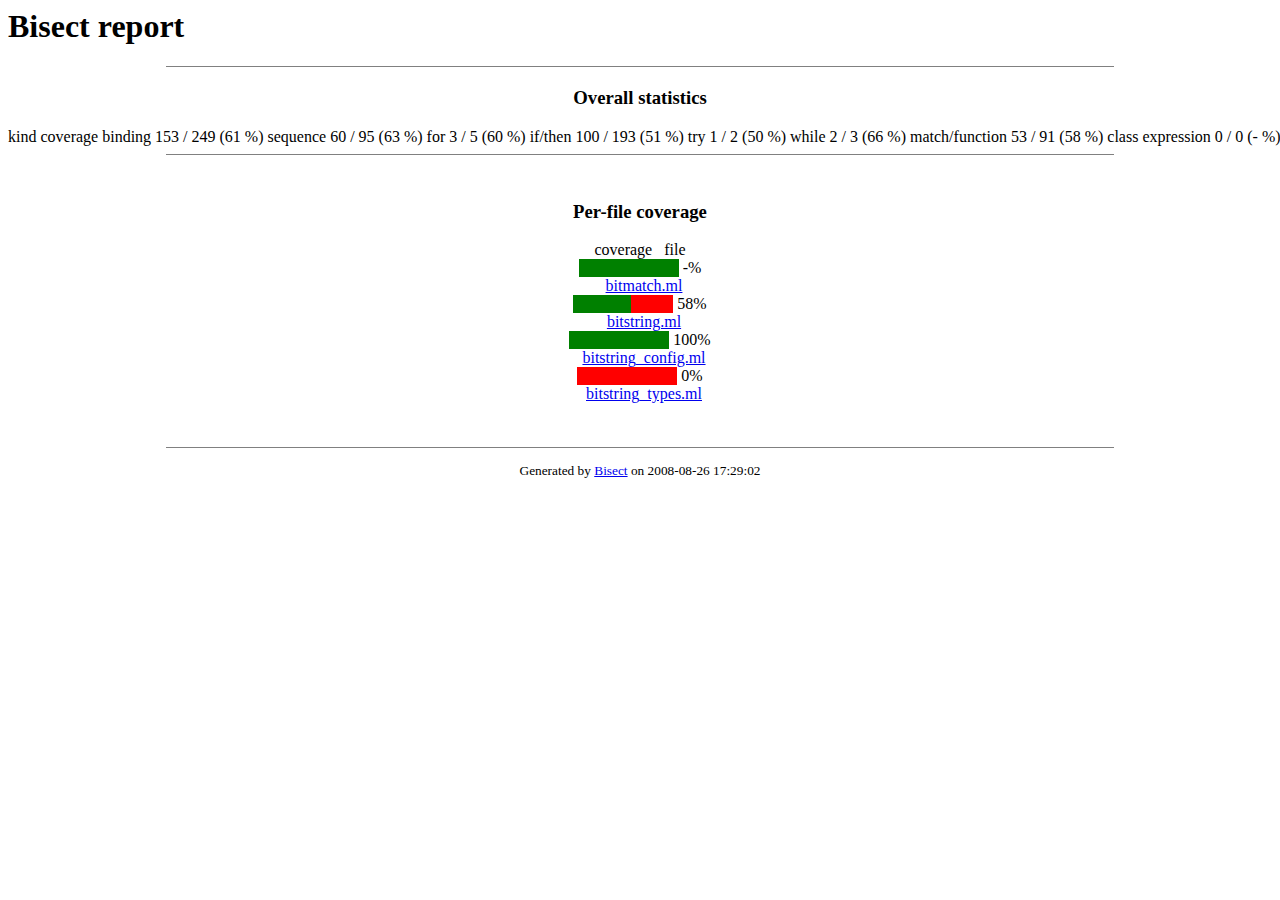
<file: coverage-report/index.html>
<html>
  <head>
    <title>Bisect report</title>
    <link rel="stylesheet" type="text/css" href="style.css">
  </head>
  <body>
    <h1>Bisect report</h1>
    <hr class="indexSep"/>
    <center>
    <h3>Overall statistics</h3
    <table class="simple">
      <tr><th>kind</th><th width="16px">&nbsp;</th><th>coverage</th></tr>
      <tr><td>binding</td><td width="16px">&nbsp;</td><td>153 / 249 (61 %)</td></tr>
      <tr><td>sequence</td><td width="16px">&nbsp;</td><td>60 / 95 (63 %)</td></tr>
      <tr><td>for</td><td width="16px">&nbsp;</td><td>3 / 5 (60 %)</td></tr>
      <tr><td>if/then</td><td width="16px">&nbsp;</td><td>100 / 193 (51 %)</td></tr>
      <tr><td>try</td><td width="16px">&nbsp;</td><td>1 / 2 (50 %)</td></tr>
      <tr><td>while</td><td width="16px">&nbsp;</td><td>2 / 3 (66 %)</td></tr>
      <tr><td>match/function</td><td width="16px">&nbsp;</td><td>53 / 91 (58 %)</td></tr>
      <tr><td>class expression</td><td width="16px">&nbsp;</td><td>0 / 0 (- %)</td></tr>
      <tr><td>class initializer</td><td width="16px">&nbsp;</td><td>0 / 0 (- %)</td></tr>
      <tr><td>class method</td><td width="16px">&nbsp;</td><td>0 / 0 (- %)</td></tr>
      <tr><td>class value</td><td width="16px">&nbsp;</td><td>0 / 0 (- %)</td></tr>
      <tr><td>toplevel expression</td><td width="16px">&nbsp;</td><td>0 / 0 (- %)</td></tr>
    </table>
    <br/>
    </center>
    <hr class="indexSep"/>
    <center>
    <br/>
    <h3>Per-file coverage</h3
      <table class="simple">
        <tr>
          <th>coverage</th>
          <th width="16px">&nbsp;</th>
          <th>file</th>
        </tr>
        <tr>
          <td>
            <table class="gauge">
              <tr>
                <td class="gaugeOK" width="100px"/>
                <td class="gaugeKO" width="0px"/>
                <td>&nbsp;-%</td>
              </tr>
            </table>
          </td>
          <td width="16px">&nbsp;</td>
          <td><a href="file0002.html">bitmatch.ml</a></td>
        </tr>
        <tr>
          <td>
            <table class="gauge">
              <tr>
                <td class="gaugeOK" width="58px"/>
                <td class="gaugeKO" width="42px"/>
                <td>&nbsp;58%</td>
              </tr>
            </table>
          </td>
          <td width="16px">&nbsp;</td>
          <td><a href="file0001.html">bitstring.ml</a></td>
        </tr>
        <tr>
          <td>
            <table class="gauge">
              <tr>
                <td class="gaugeOK" width="100px"/>
                <td class="gaugeKO" width="0px"/>
                <td>&nbsp;100%</td>
              </tr>
            </table>
          </td>
          <td width="16px">&nbsp;</td>
          <td><a href="file0000.html">bitstring_config.ml</a></td>
        </tr>
        <tr>
          <td>
            <table class="gauge">
              <tr>
                <td class="gaugeOK" width="0px"/>
                <td class="gaugeKO" width="100px"/>
                <td>&nbsp;0%</td>
              </tr>
            </table>
          </td>
          <td width="16px">&nbsp;</td>
          <td><a href="file0003.html">bitstring_types.ml</a></td>
        </tr>
      </table>
    </center>
    <br/>
    <br/>
    <hr class="indexSep"/>
    <p class="footer">Generated by <a href="http://bisect.x9c.fr">Bisect</a> on 2008-08-26 17:29:02</p>
  </body>
</html>
</file>
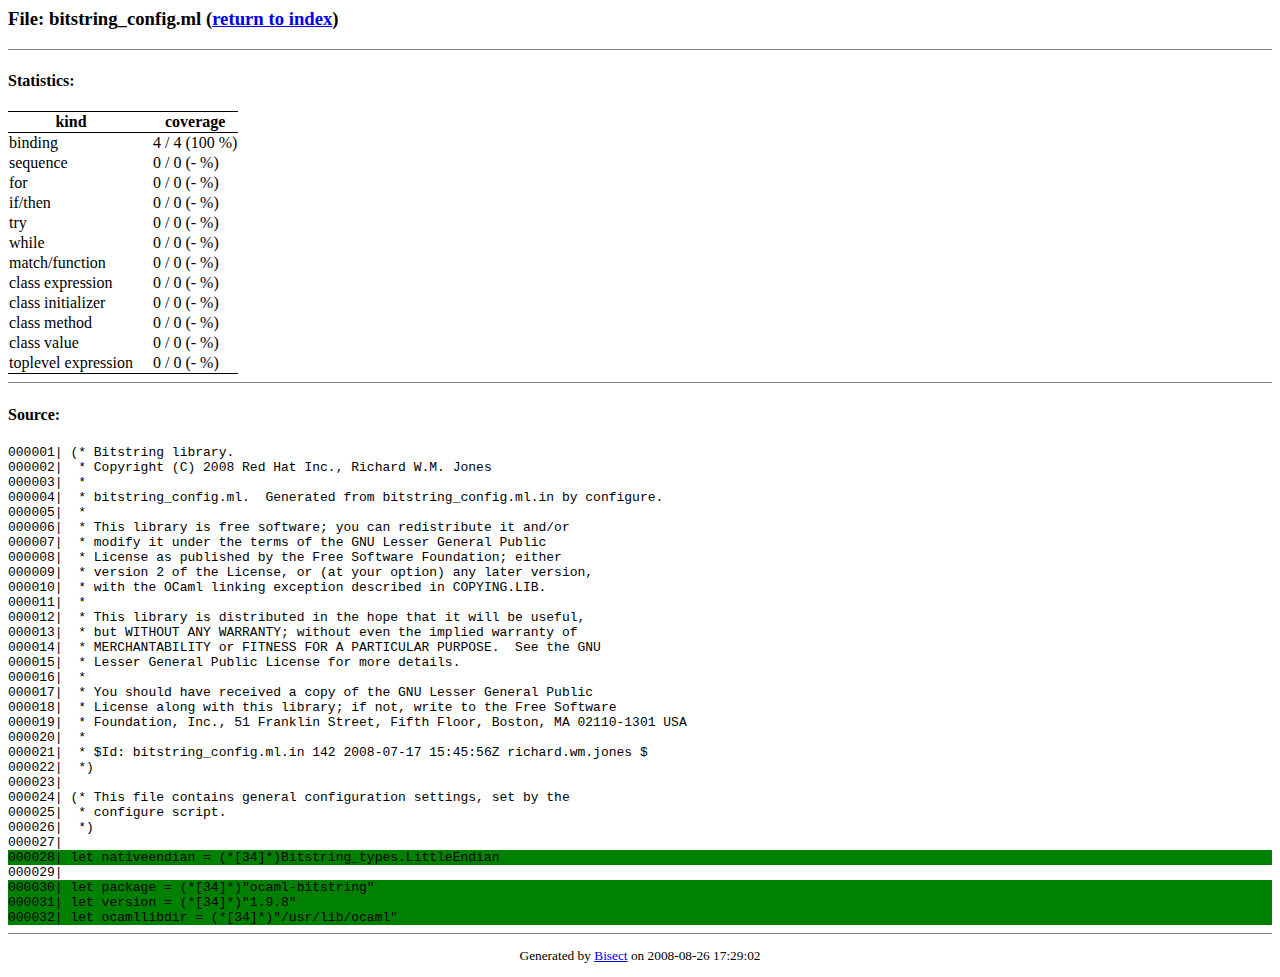
<file: coverage-report/file0000.html>
<html>
  <head>
    <title>Bisect report</title>
    <link rel="stylesheet" type="text/css" href="style.css">
  </head>
  <body>
    <h3>File: bitstring_config.ml (<a href="index.html">return to index</a>)</h3>
    <hr class="codeSep"/>
    <h4>Statistics:</h4>
    <table class="simple">
      <tr><th>kind</th><th width="16px">&nbsp;</th><th>coverage</th></tr>
      <tr><td>binding</td><td width="16px">&nbsp;</td><td>4 / 4 (100 %)</td></tr>
      <tr><td>sequence</td><td width="16px">&nbsp;</td><td>0 / 0 (- %)</td></tr>
      <tr><td>for</td><td width="16px">&nbsp;</td><td>0 / 0 (- %)</td></tr>
      <tr><td>if/then</td><td width="16px">&nbsp;</td><td>0 / 0 (- %)</td></tr>
      <tr><td>try</td><td width="16px">&nbsp;</td><td>0 / 0 (- %)</td></tr>
      <tr><td>while</td><td width="16px">&nbsp;</td><td>0 / 0 (- %)</td></tr>
      <tr><td>match/function</td><td width="16px">&nbsp;</td><td>0 / 0 (- %)</td></tr>
      <tr><td>class expression</td><td width="16px">&nbsp;</td><td>0 / 0 (- %)</td></tr>
      <tr><td>class initializer</td><td width="16px">&nbsp;</td><td>0 / 0 (- %)</td></tr>
      <tr><td>class method</td><td width="16px">&nbsp;</td><td>0 / 0 (- %)</td></tr>
      <tr><td>class value</td><td width="16px">&nbsp;</td><td>0 / 0 (- %)</td></tr>
      <tr><td>toplevel expression</td><td width="16px">&nbsp;</td><td>0 / 0 (- %)</td></tr>
    </table>
    <hr class="codeSep"/>
    <h4>Source:</h4>
    <code>
      <div class="lineNone">000001| (*&nbsp;Bitstring&nbsp;library.</div>
      <div class="lineNone">000002| &nbsp;*&nbsp;Copyright&nbsp;(C)&nbsp;2008&nbsp;Red&nbsp;Hat&nbsp;Inc.,&nbsp;Richard&nbsp;W.M.&nbsp;Jones</div>
      <div class="lineNone">000003| &nbsp;*</div>
      <div class="lineNone">000004| &nbsp;*&nbsp;bitstring_config.ml.&nbsp;&nbsp;Generated&nbsp;from&nbsp;bitstring_config.ml.in&nbsp;by&nbsp;configure.</div>
      <div class="lineNone">000005| &nbsp;*</div>
      <div class="lineNone">000006| &nbsp;*&nbsp;This&nbsp;library&nbsp;is&nbsp;free&nbsp;software;&nbsp;you&nbsp;can&nbsp;redistribute&nbsp;it&nbsp;and/or</div>
      <div class="lineNone">000007| &nbsp;*&nbsp;modify&nbsp;it&nbsp;under&nbsp;the&nbsp;terms&nbsp;of&nbsp;the&nbsp;GNU&nbsp;Lesser&nbsp;General&nbsp;Public</div>
      <div class="lineNone">000008| &nbsp;*&nbsp;License&nbsp;as&nbsp;published&nbsp;by&nbsp;the&nbsp;Free&nbsp;Software&nbsp;Foundation;&nbsp;either</div>
      <div class="lineNone">000009| &nbsp;*&nbsp;version&nbsp;2&nbsp;of&nbsp;the&nbsp;License,&nbsp;or&nbsp;(at&nbsp;your&nbsp;option)&nbsp;any&nbsp;later&nbsp;version,</div>
      <div class="lineNone">000010| &nbsp;*&nbsp;with&nbsp;the&nbsp;OCaml&nbsp;linking&nbsp;exception&nbsp;described&nbsp;in&nbsp;COPYING.LIB.</div>
      <div class="lineNone">000011| &nbsp;*</div>
      <div class="lineNone">000012| &nbsp;*&nbsp;This&nbsp;library&nbsp;is&nbsp;distributed&nbsp;in&nbsp;the&nbsp;hope&nbsp;that&nbsp;it&nbsp;will&nbsp;be&nbsp;useful,</div>
      <div class="lineNone">000013| &nbsp;*&nbsp;but&nbsp;WITHOUT&nbsp;ANY&nbsp;WARRANTY;&nbsp;without&nbsp;even&nbsp;the&nbsp;implied&nbsp;warranty&nbsp;of</div>
      <div class="lineNone">000014| &nbsp;*&nbsp;MERCHANTABILITY&nbsp;or&nbsp;FITNESS&nbsp;FOR&nbsp;A&nbsp;PARTICULAR&nbsp;PURPOSE.&nbsp;&nbsp;See&nbsp;the&nbsp;GNU</div>
      <div class="lineNone">000015| &nbsp;*&nbsp;Lesser&nbsp;General&nbsp;Public&nbsp;License&nbsp;for&nbsp;more&nbsp;details.</div>
      <div class="lineNone">000016| &nbsp;*</div>
      <div class="lineNone">000017| &nbsp;*&nbsp;You&nbsp;should&nbsp;have&nbsp;received&nbsp;a&nbsp;copy&nbsp;of&nbsp;the&nbsp;GNU&nbsp;Lesser&nbsp;General&nbsp;Public</div>
      <div class="lineNone">000018| &nbsp;*&nbsp;License&nbsp;along&nbsp;with&nbsp;this&nbsp;library;&nbsp;if&nbsp;not,&nbsp;write&nbsp;to&nbsp;the&nbsp;Free&nbsp;Software</div>
      <div class="lineNone">000019| &nbsp;*&nbsp;Foundation,&nbsp;Inc.,&nbsp;51&nbsp;Franklin&nbsp;Street,&nbsp;Fifth&nbsp;Floor,&nbsp;Boston,&nbsp;MA&nbsp;02110-1301&nbsp;USA</div>
      <div class="lineNone">000020| &nbsp;*</div>
      <div class="lineNone">000021| &nbsp;*&nbsp;$Id:&nbsp;bitstring_config.ml.in&nbsp;142&nbsp;2008-07-17&nbsp;15:45:56Z&nbsp;richard.wm.jones&nbsp;$</div>
      <div class="lineNone">000022| &nbsp;*)</div>
      <div class="lineNone">000023| &nbsp;</div>
      <div class="lineNone">000024| (*&nbsp;This&nbsp;file&nbsp;contains&nbsp;general&nbsp;configuration&nbsp;settings,&nbsp;set&nbsp;by&nbsp;the</div>
      <div class="lineNone">000025| &nbsp;*&nbsp;configure&nbsp;script.</div>
      <div class="lineNone">000026| &nbsp;*)</div>
      <div class="lineNone">000027| &nbsp;</div>
      <div class="lineAllVisited">000028| let&nbsp;nativeendian&nbsp;=&nbsp;(*[34]*)Bitstring_types.LittleEndian</div>
      <div class="lineNone">000029| &nbsp;</div>
      <div class="lineAllVisited">000030| let&nbsp;package&nbsp;=&nbsp;(*[34]*)&quot;ocaml-bitstring&quot;</div>
      <div class="lineAllVisited">000031| let&nbsp;version&nbsp;=&nbsp;(*[34]*)&quot;1.9.8&quot;</div>
      <div class="lineAllVisited">000032| let&nbsp;ocamllibdir&nbsp;=&nbsp;(*[34]*)&quot;/usr/lib/ocaml&quot;</div>
    </code>
    <hr class="codeSep"/>
    <p class="footer">Generated by <a href="http://bisect.x9c.fr">Bisect</a> on 2008-08-26 17:29:02</p>
  </body>
</html>
</file>
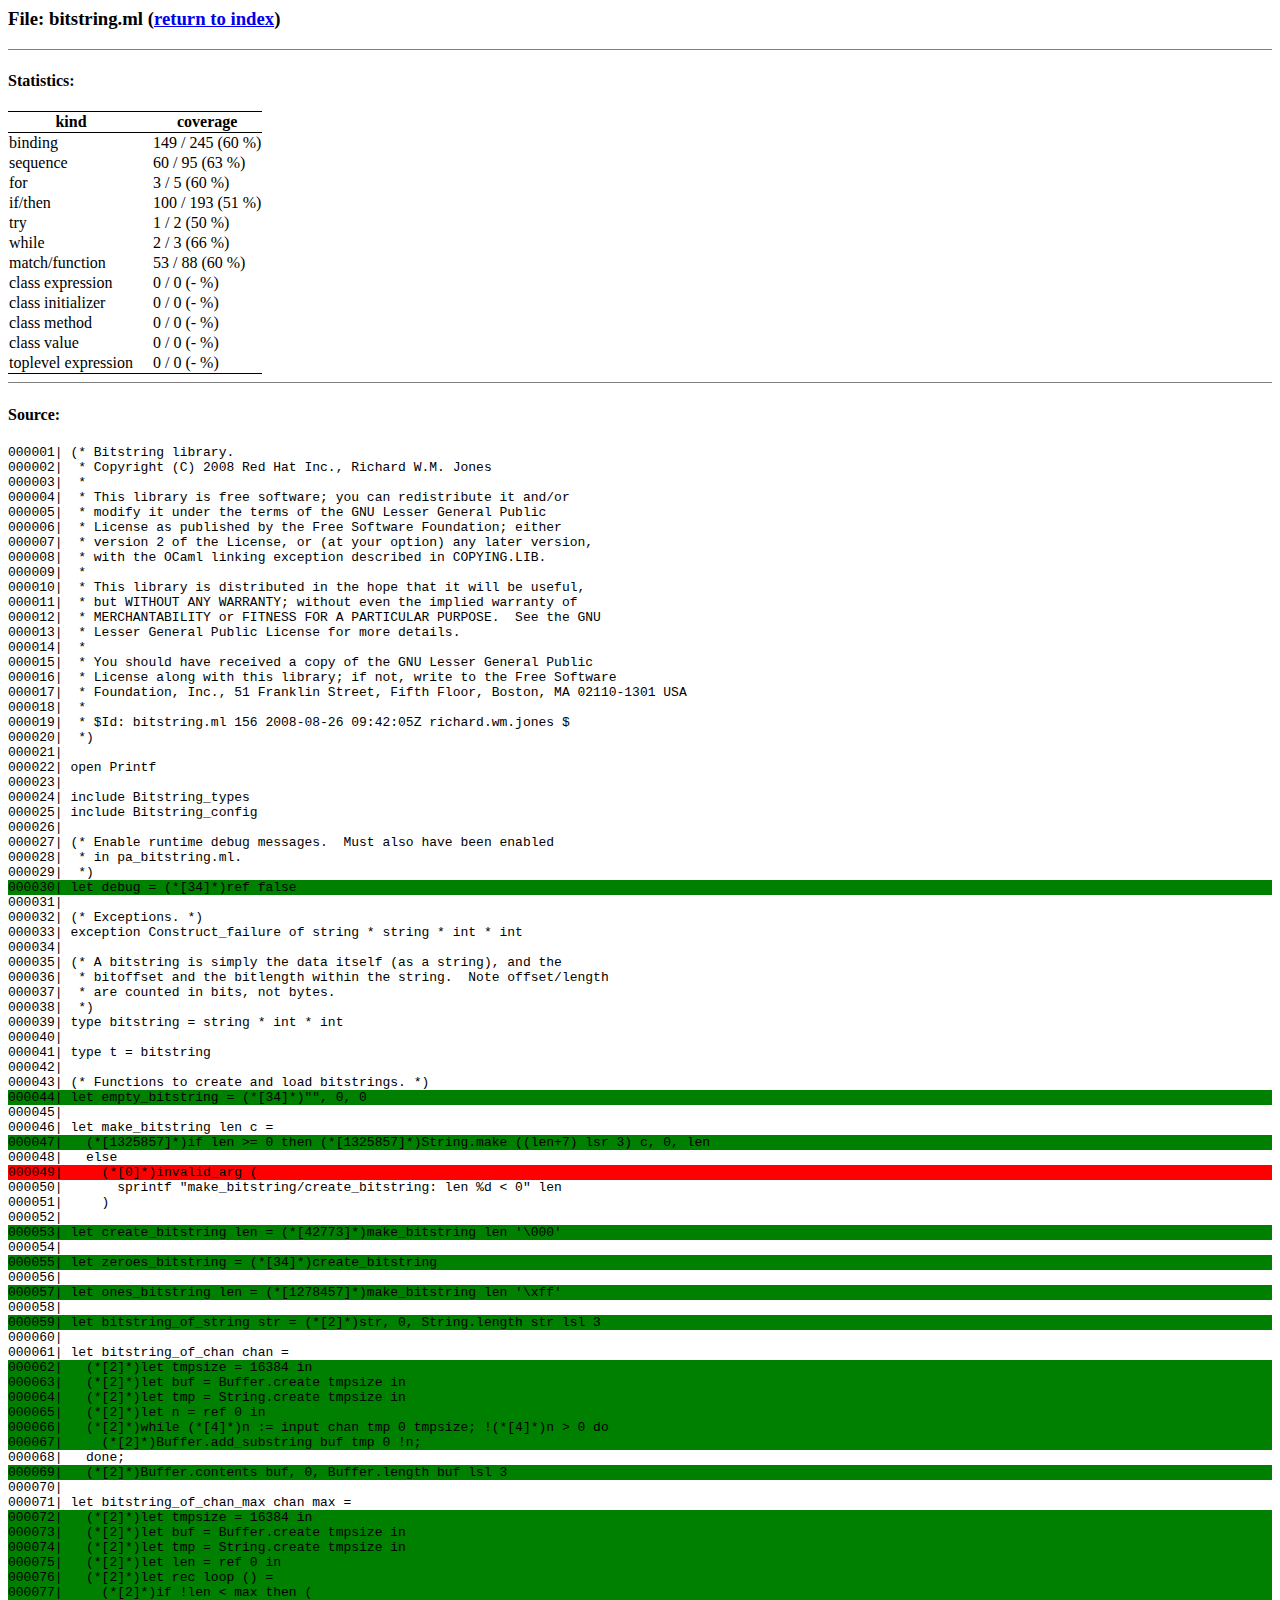
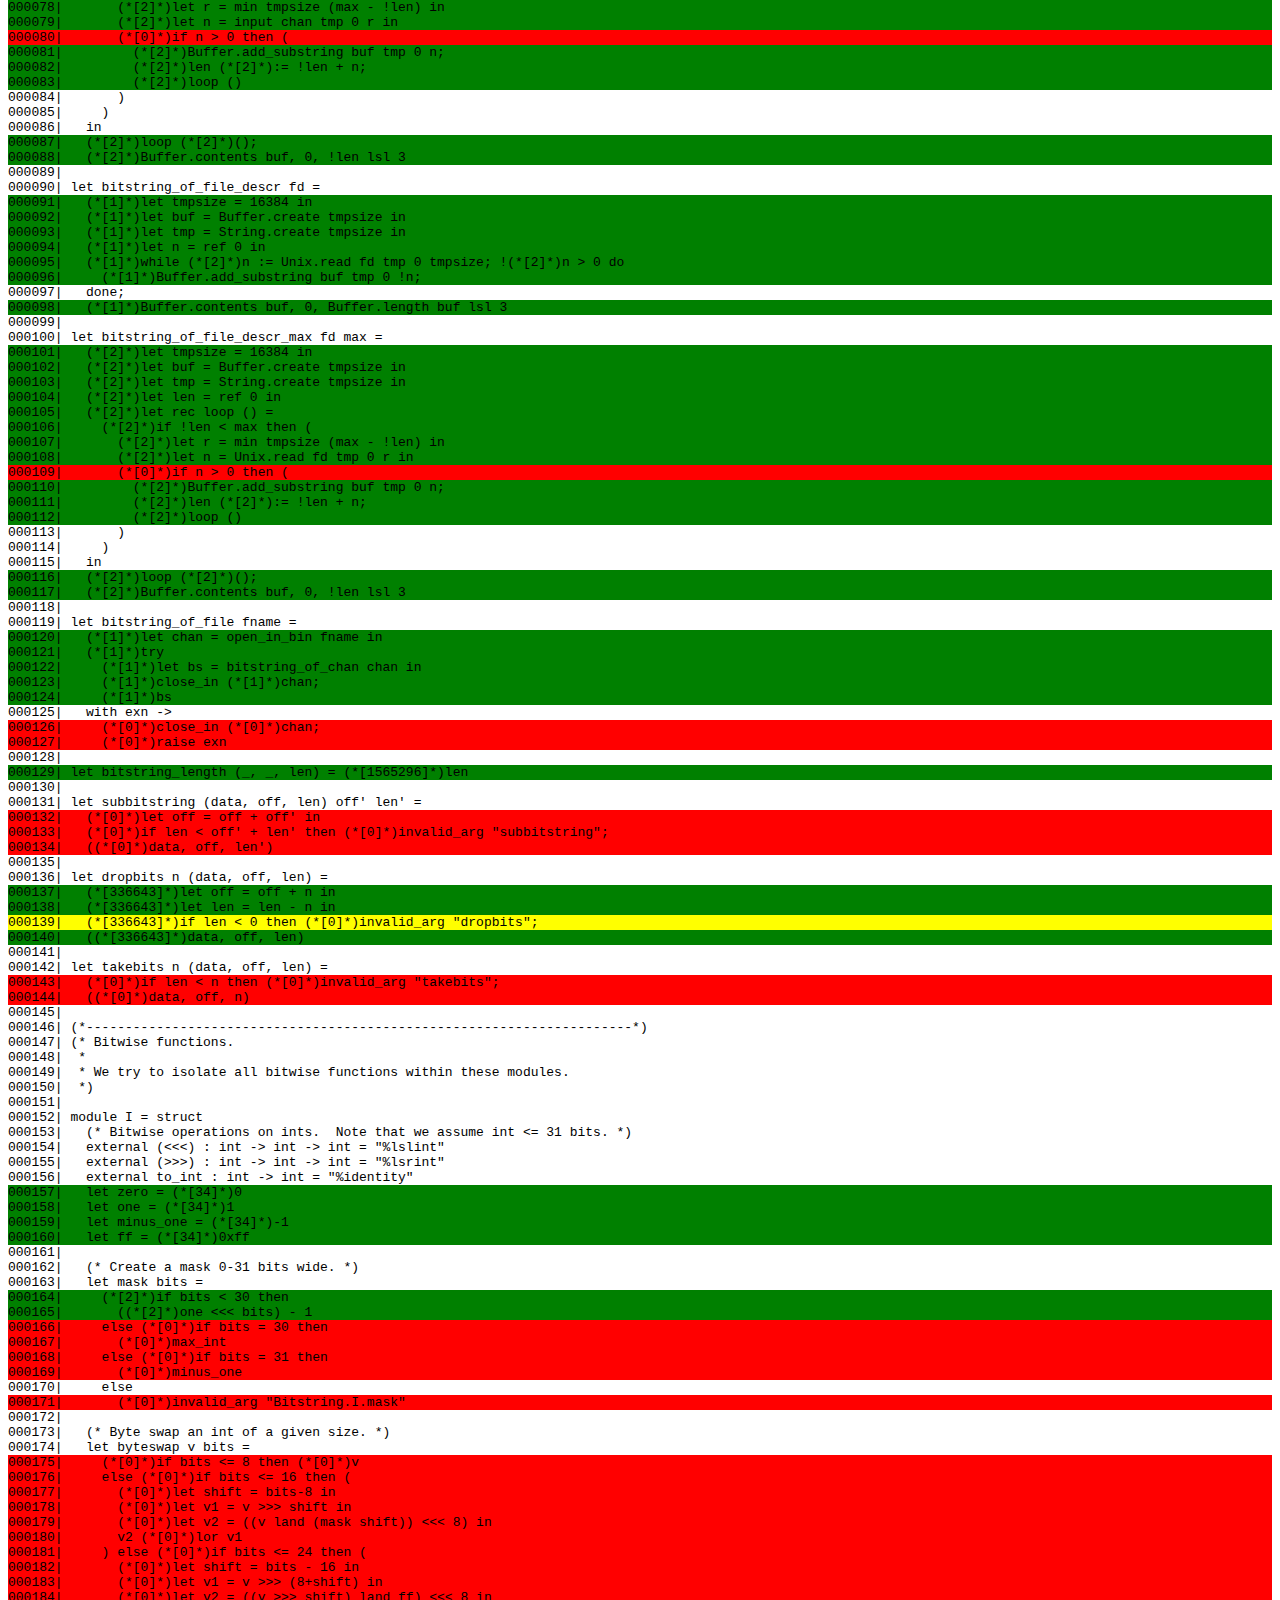
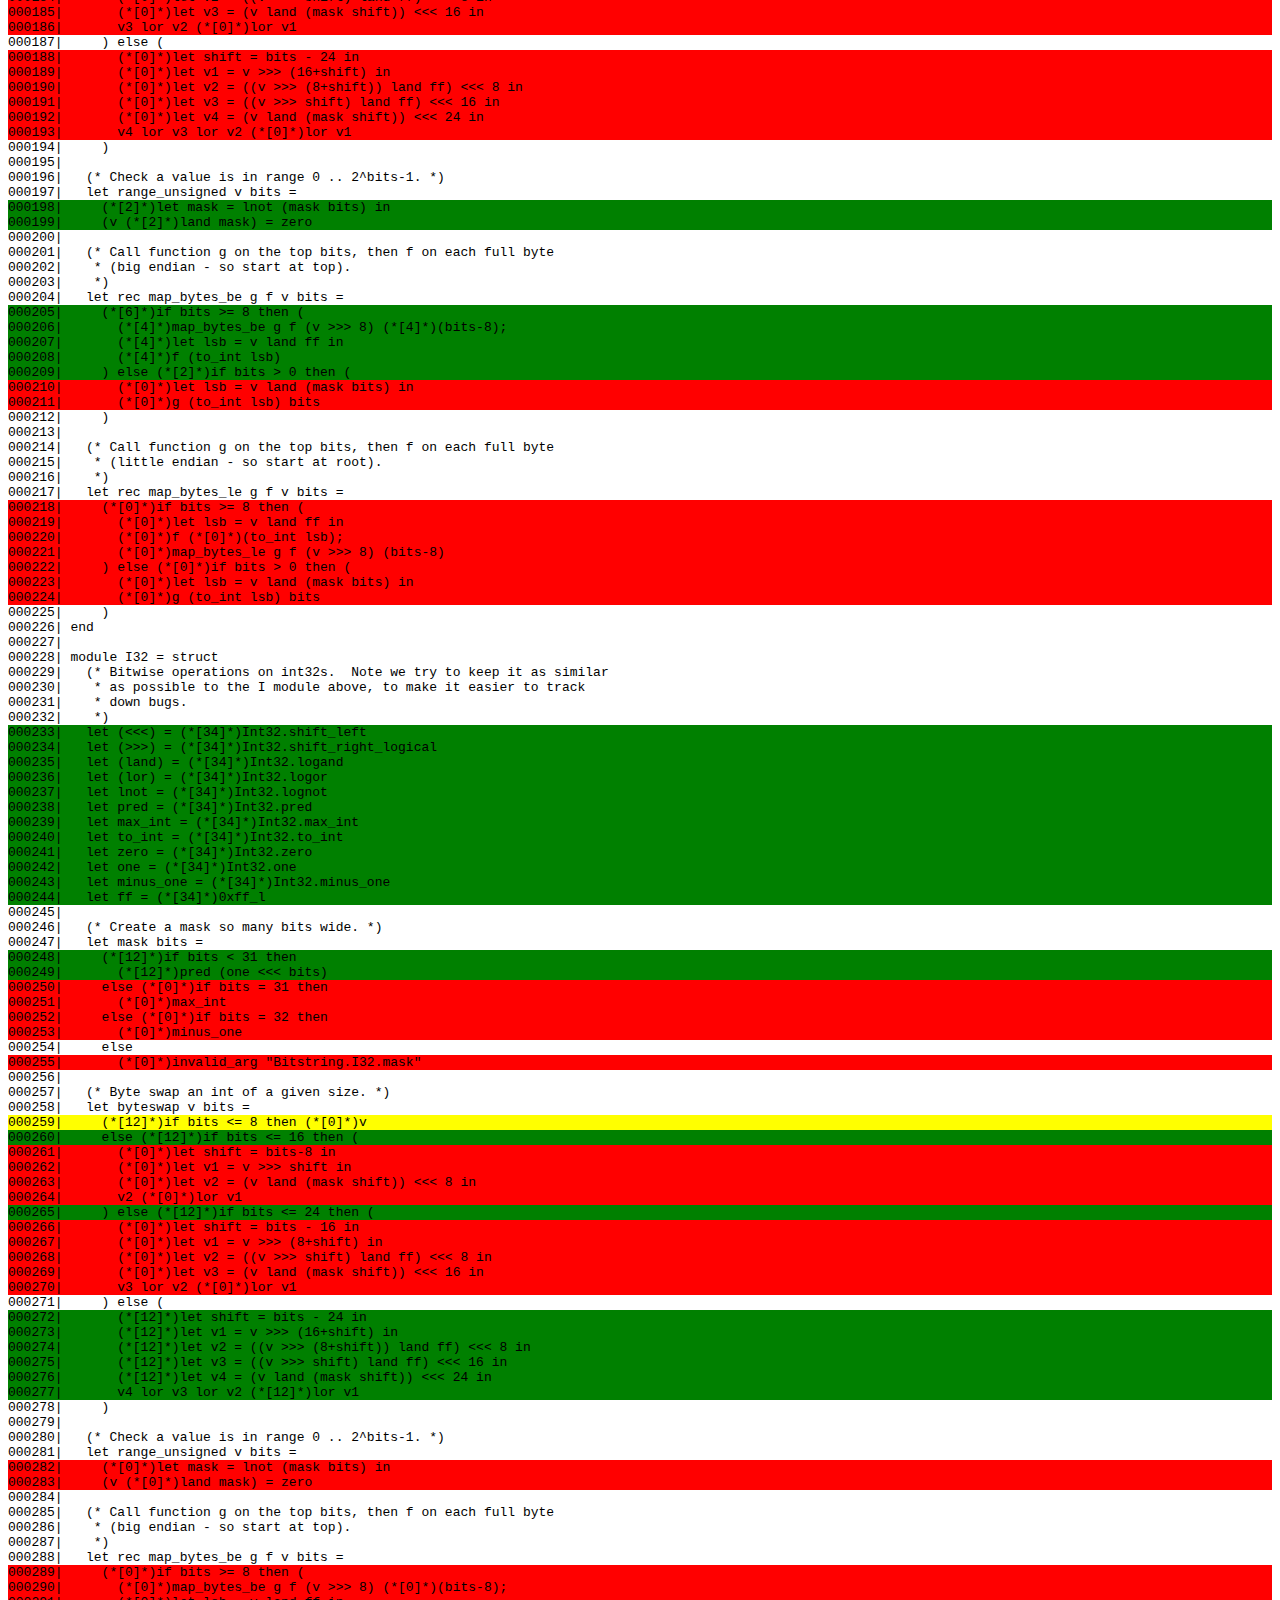
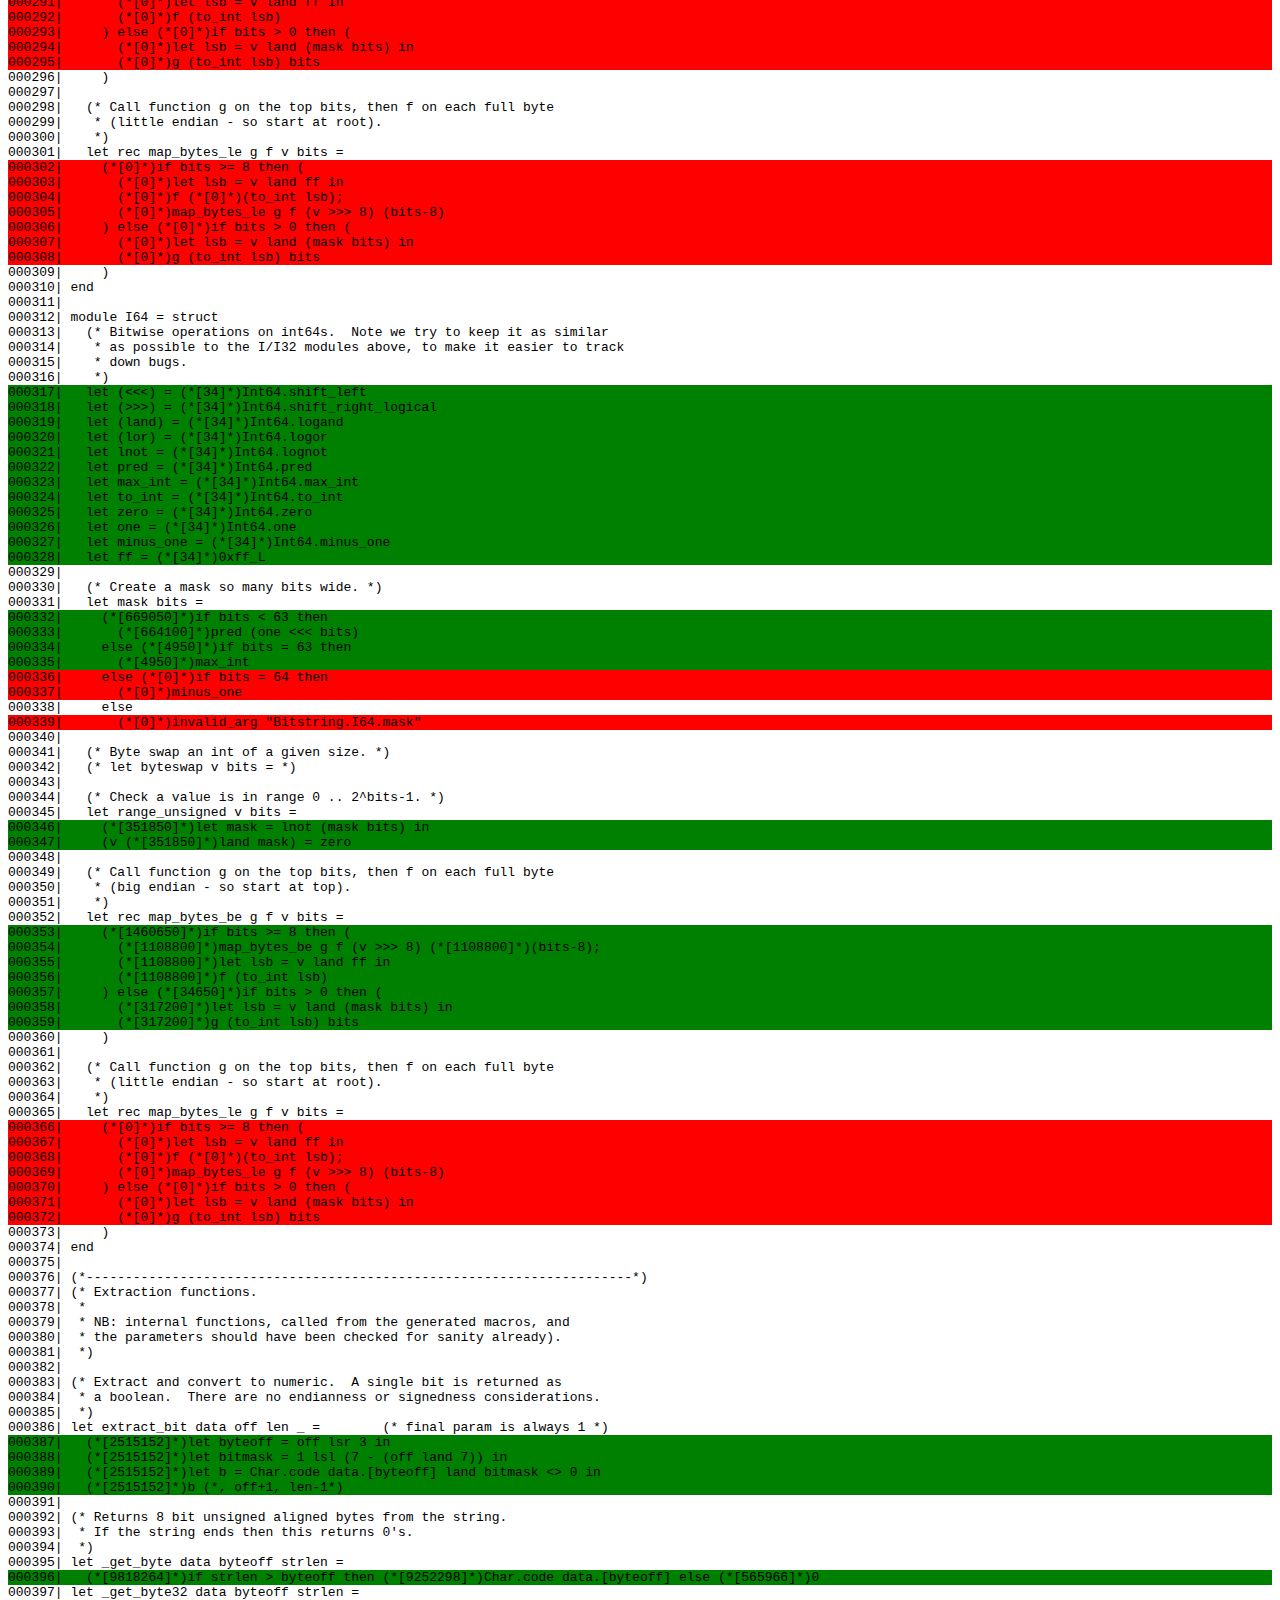
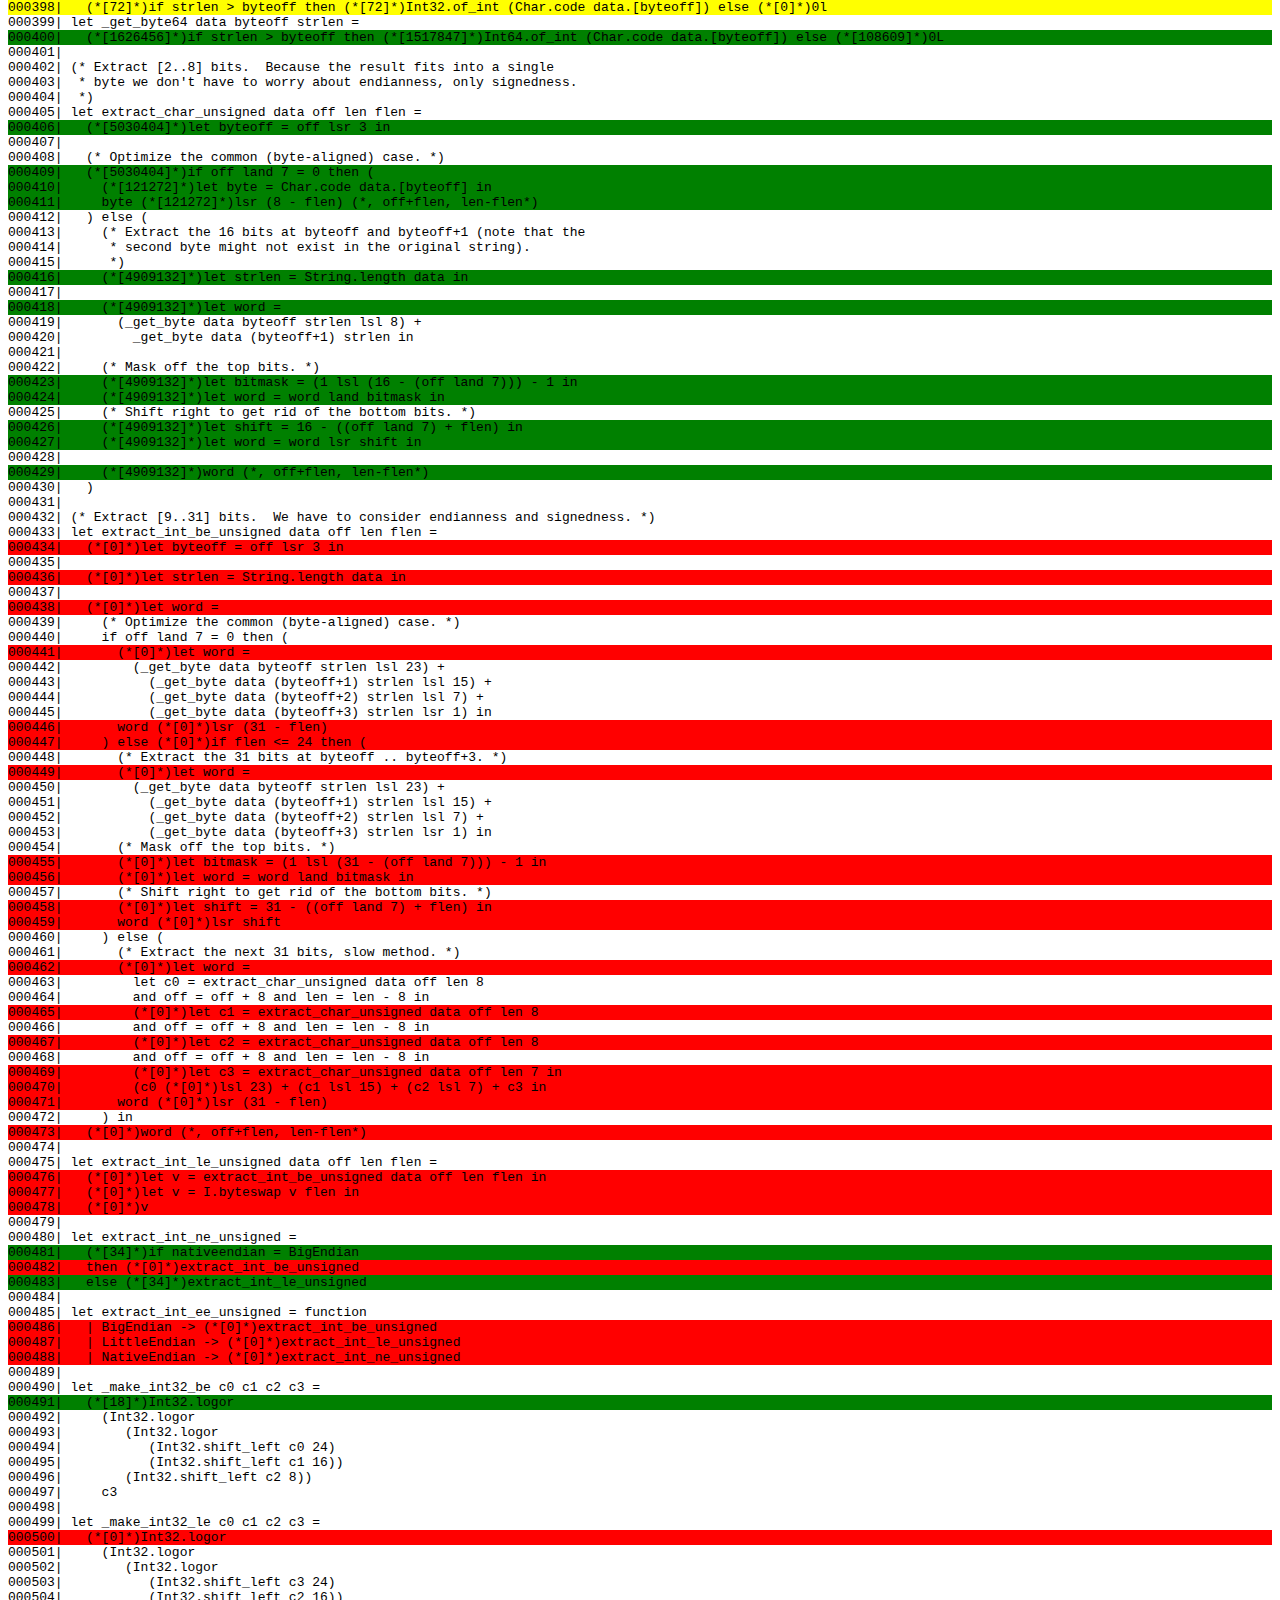
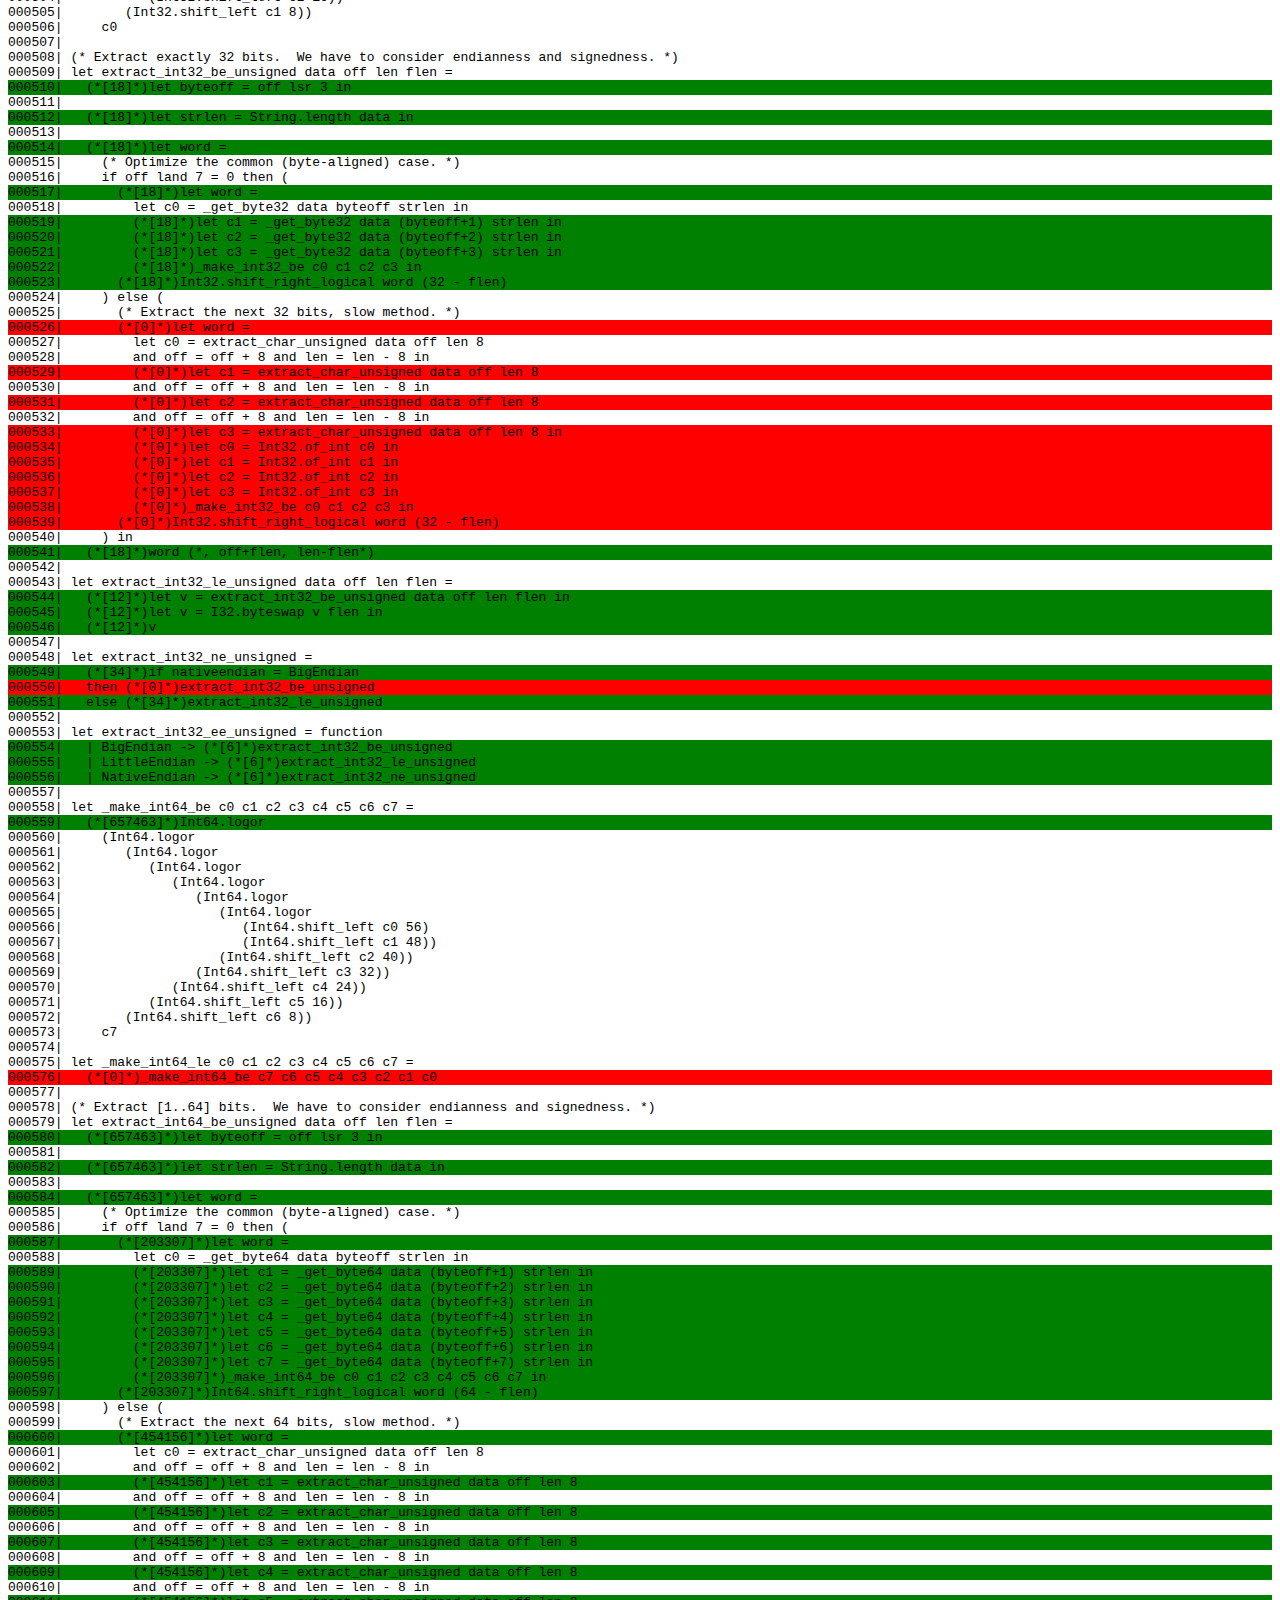
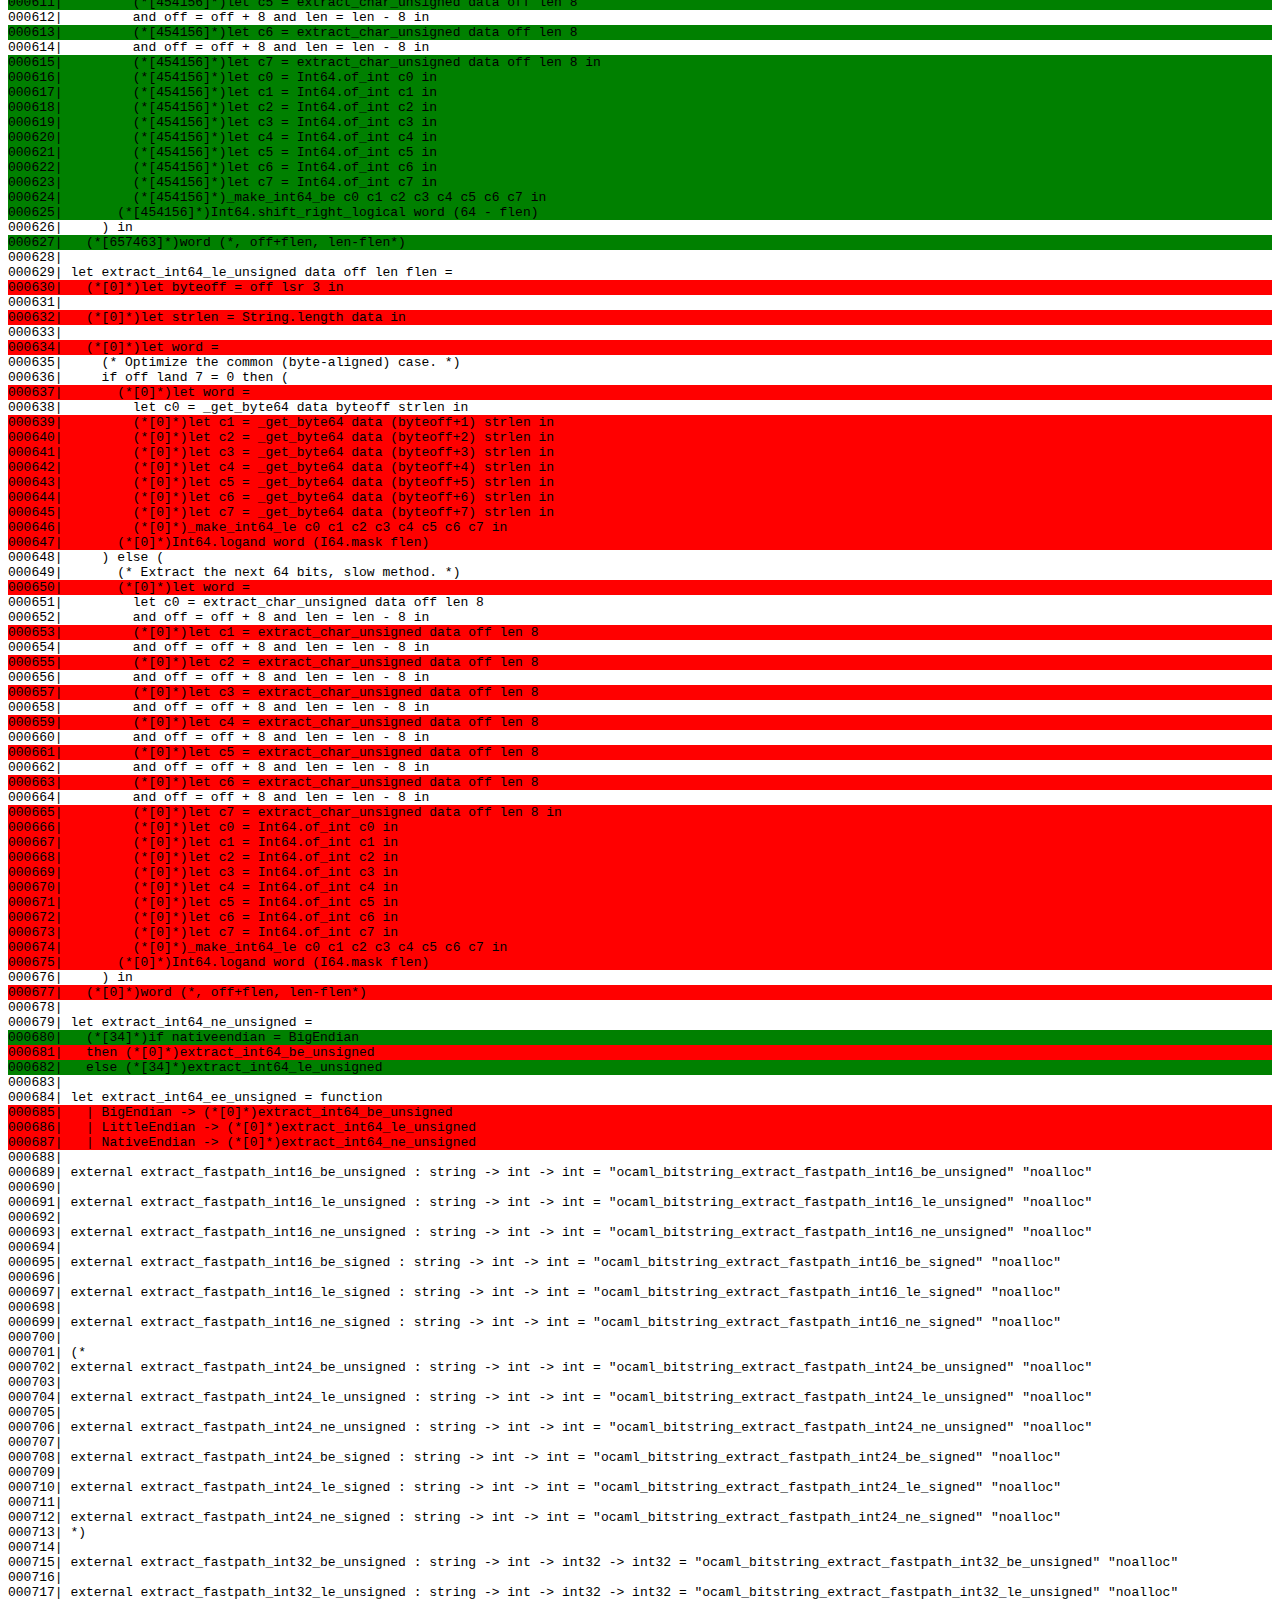
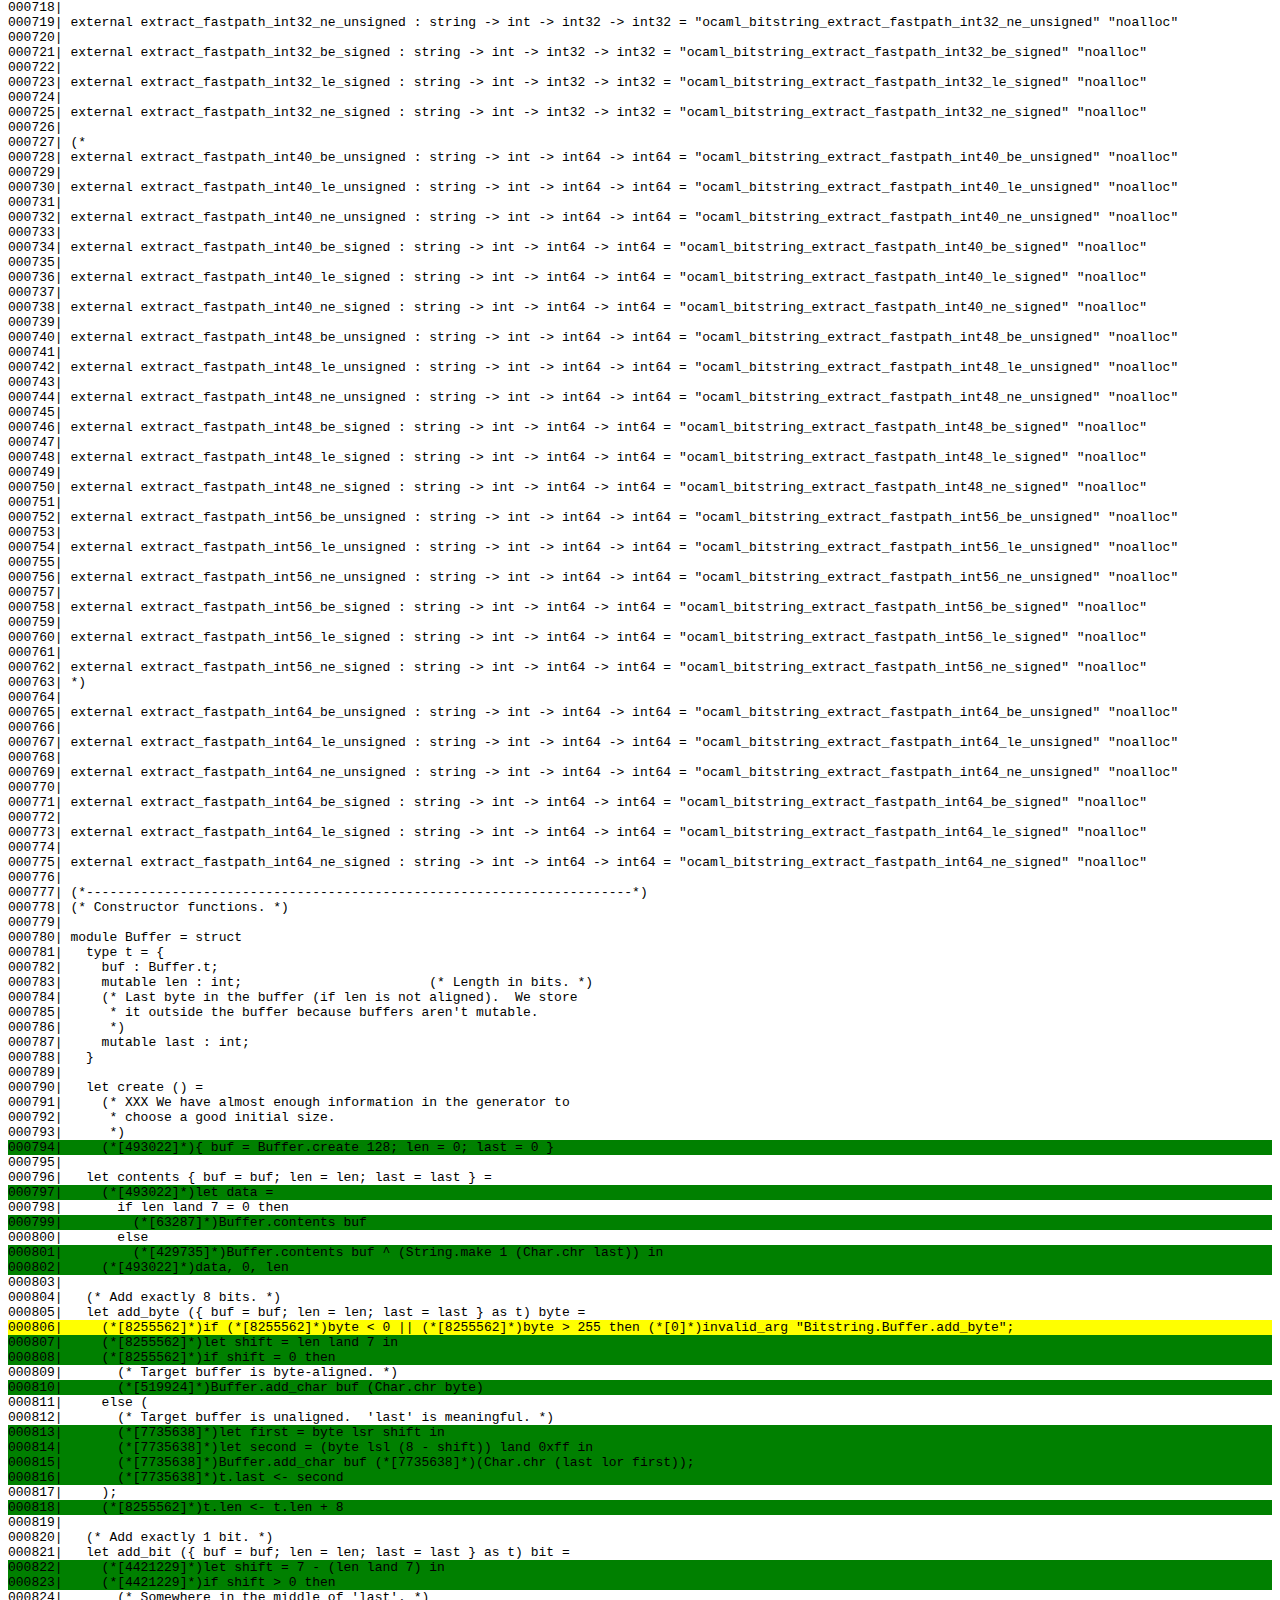
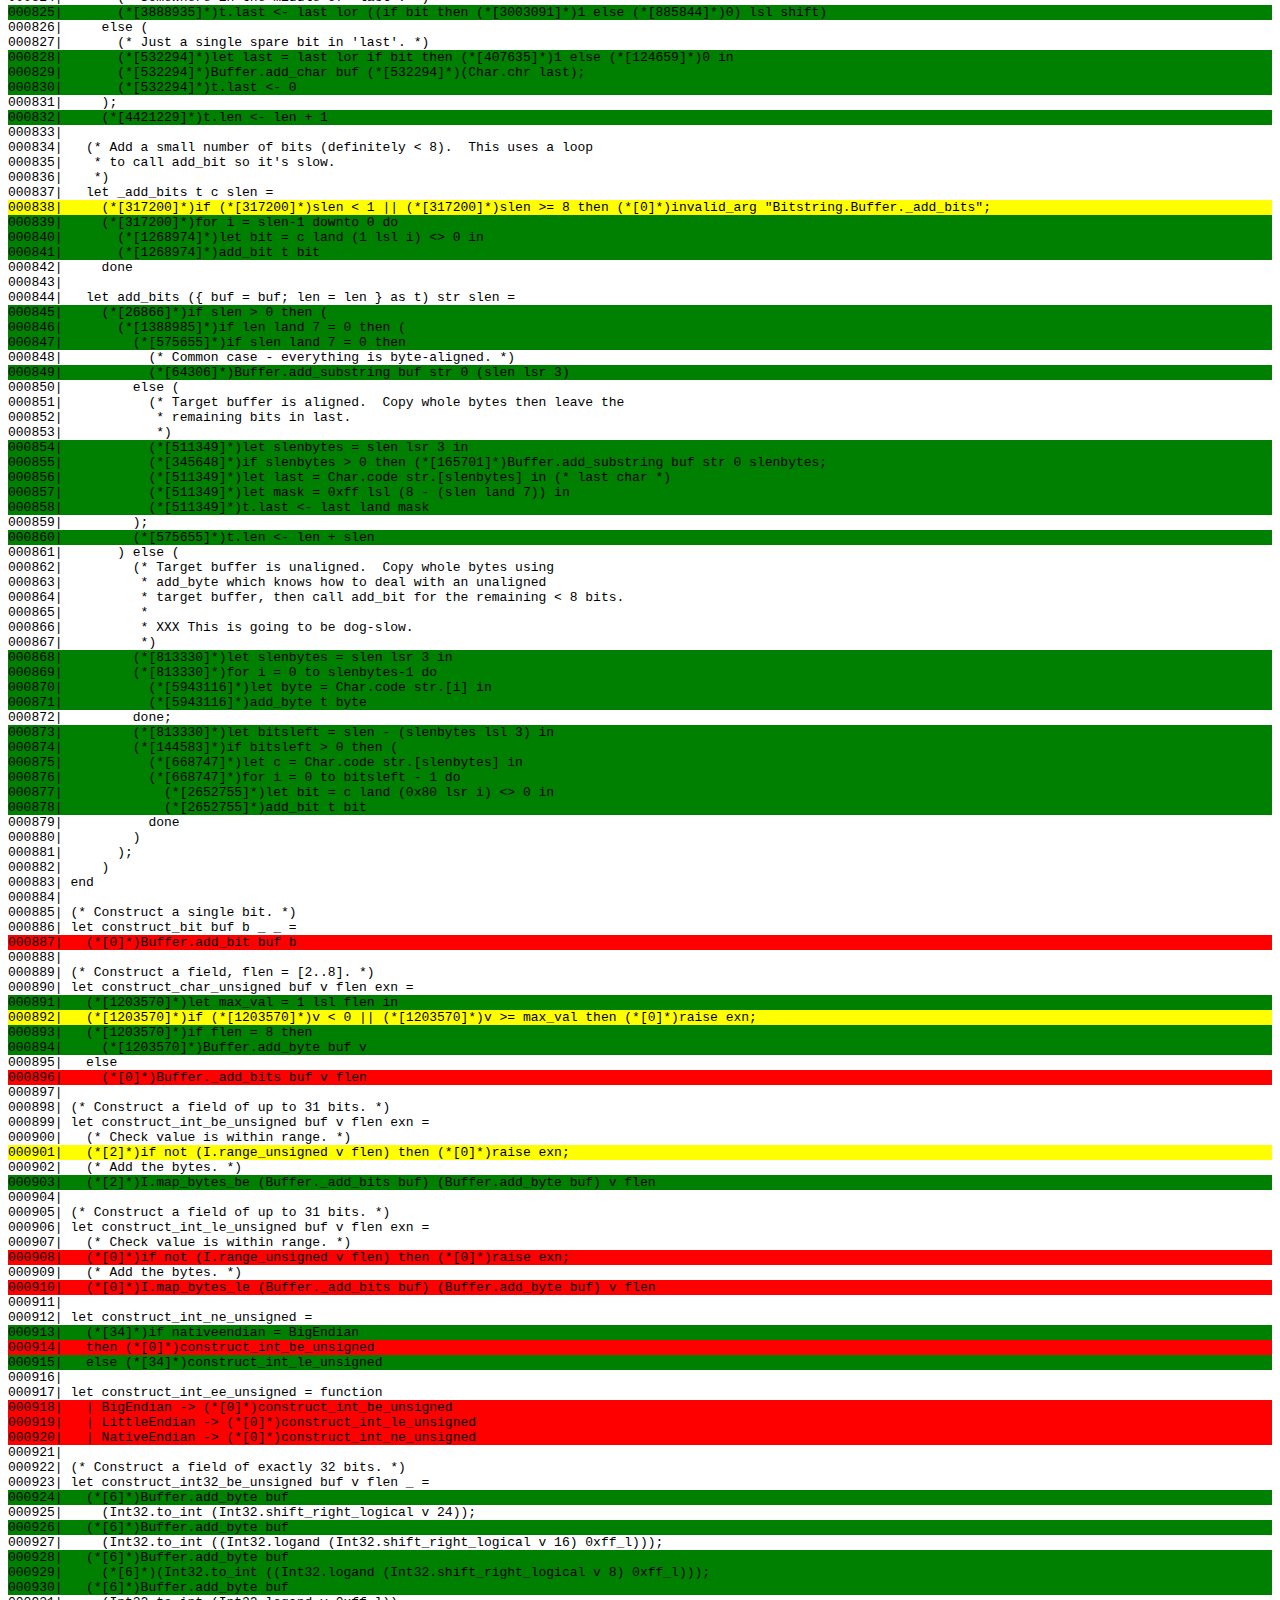
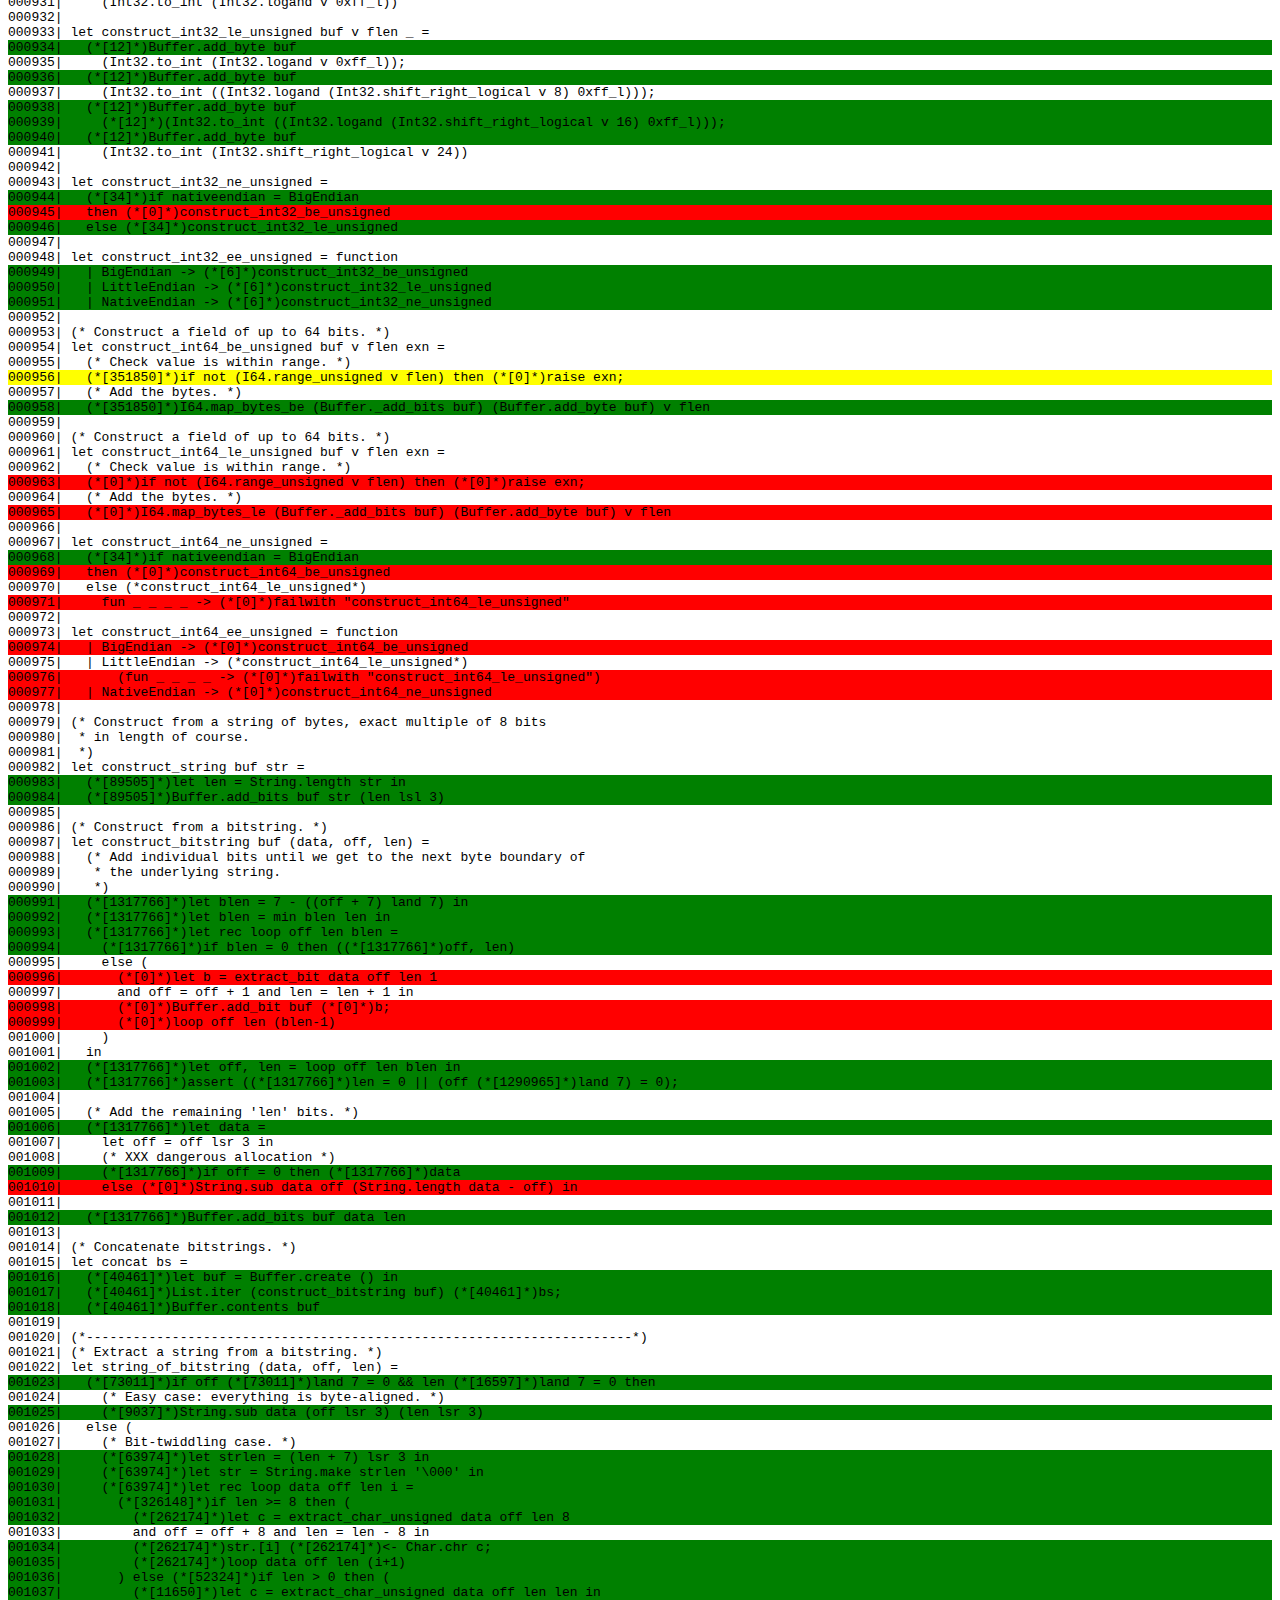
<file: coverage-report/file0001.html>
<html>
  <head>
    <title>Bisect report</title>
    <link rel="stylesheet" type="text/css" href="style.css">
  </head>
  <body>
    <h3>File: bitstring.ml (<a href="index.html">return to index</a>)</h3>
    <hr class="codeSep"/>
    <h4>Statistics:</h4>
    <table class="simple">
      <tr><th>kind</th><th width="16px">&nbsp;</th><th>coverage</th></tr>
      <tr><td>binding</td><td width="16px">&nbsp;</td><td>149 / 245 (60 %)</td></tr>
      <tr><td>sequence</td><td width="16px">&nbsp;</td><td>60 / 95 (63 %)</td></tr>
      <tr><td>for</td><td width="16px">&nbsp;</td><td>3 / 5 (60 %)</td></tr>
      <tr><td>if/then</td><td width="16px">&nbsp;</td><td>100 / 193 (51 %)</td></tr>
      <tr><td>try</td><td width="16px">&nbsp;</td><td>1 / 2 (50 %)</td></tr>
      <tr><td>while</td><td width="16px">&nbsp;</td><td>2 / 3 (66 %)</td></tr>
      <tr><td>match/function</td><td width="16px">&nbsp;</td><td>53 / 88 (60 %)</td></tr>
      <tr><td>class expression</td><td width="16px">&nbsp;</td><td>0 / 0 (- %)</td></tr>
      <tr><td>class initializer</td><td width="16px">&nbsp;</td><td>0 / 0 (- %)</td></tr>
      <tr><td>class method</td><td width="16px">&nbsp;</td><td>0 / 0 (- %)</td></tr>
      <tr><td>class value</td><td width="16px">&nbsp;</td><td>0 / 0 (- %)</td></tr>
      <tr><td>toplevel expression</td><td width="16px">&nbsp;</td><td>0 / 0 (- %)</td></tr>
    </table>
    <hr class="codeSep"/>
    <h4>Source:</h4>
    <code>
      <div class="lineNone">000001| (*&nbsp;Bitstring&nbsp;library.</div>
      <div class="lineNone">000002| &nbsp;*&nbsp;Copyright&nbsp;(C)&nbsp;2008&nbsp;Red&nbsp;Hat&nbsp;Inc.,&nbsp;Richard&nbsp;W.M.&nbsp;Jones</div>
      <div class="lineNone">000003| &nbsp;*</div>
      <div class="lineNone">000004| &nbsp;*&nbsp;This&nbsp;library&nbsp;is&nbsp;free&nbsp;software;&nbsp;you&nbsp;can&nbsp;redistribute&nbsp;it&nbsp;and/or</div>
      <div class="lineNone">000005| &nbsp;*&nbsp;modify&nbsp;it&nbsp;under&nbsp;the&nbsp;terms&nbsp;of&nbsp;the&nbsp;GNU&nbsp;Lesser&nbsp;General&nbsp;Public</div>
      <div class="lineNone">000006| &nbsp;*&nbsp;License&nbsp;as&nbsp;published&nbsp;by&nbsp;the&nbsp;Free&nbsp;Software&nbsp;Foundation;&nbsp;either</div>
      <div class="lineNone">000007| &nbsp;*&nbsp;version&nbsp;2&nbsp;of&nbsp;the&nbsp;License,&nbsp;or&nbsp;(at&nbsp;your&nbsp;option)&nbsp;any&nbsp;later&nbsp;version,</div>
      <div class="lineNone">000008| &nbsp;*&nbsp;with&nbsp;the&nbsp;OCaml&nbsp;linking&nbsp;exception&nbsp;described&nbsp;in&nbsp;COPYING.LIB.</div>
      <div class="lineNone">000009| &nbsp;*</div>
      <div class="lineNone">000010| &nbsp;*&nbsp;This&nbsp;library&nbsp;is&nbsp;distributed&nbsp;in&nbsp;the&nbsp;hope&nbsp;that&nbsp;it&nbsp;will&nbsp;be&nbsp;useful,</div>
      <div class="lineNone">000011| &nbsp;*&nbsp;but&nbsp;WITHOUT&nbsp;ANY&nbsp;WARRANTY;&nbsp;without&nbsp;even&nbsp;the&nbsp;implied&nbsp;warranty&nbsp;of</div>
      <div class="lineNone">000012| &nbsp;*&nbsp;MERCHANTABILITY&nbsp;or&nbsp;FITNESS&nbsp;FOR&nbsp;A&nbsp;PARTICULAR&nbsp;PURPOSE.&nbsp;&nbsp;See&nbsp;the&nbsp;GNU</div>
      <div class="lineNone">000013| &nbsp;*&nbsp;Lesser&nbsp;General&nbsp;Public&nbsp;License&nbsp;for&nbsp;more&nbsp;details.</div>
      <div class="lineNone">000014| &nbsp;*</div>
      <div class="lineNone">000015| &nbsp;*&nbsp;You&nbsp;should&nbsp;have&nbsp;received&nbsp;a&nbsp;copy&nbsp;of&nbsp;the&nbsp;GNU&nbsp;Lesser&nbsp;General&nbsp;Public</div>
      <div class="lineNone">000016| &nbsp;*&nbsp;License&nbsp;along&nbsp;with&nbsp;this&nbsp;library;&nbsp;if&nbsp;not,&nbsp;write&nbsp;to&nbsp;the&nbsp;Free&nbsp;Software</div>
      <div class="lineNone">000017| &nbsp;*&nbsp;Foundation,&nbsp;Inc.,&nbsp;51&nbsp;Franklin&nbsp;Street,&nbsp;Fifth&nbsp;Floor,&nbsp;Boston,&nbsp;MA&nbsp;02110-1301&nbsp;USA</div>
      <div class="lineNone">000018| &nbsp;*</div>
      <div class="lineNone">000019| &nbsp;*&nbsp;$Id:&nbsp;bitstring.ml&nbsp;156&nbsp;2008-08-26&nbsp;09:42:05Z&nbsp;richard.wm.jones&nbsp;$</div>
      <div class="lineNone">000020| &nbsp;*)</div>
      <div class="lineNone">000021| &nbsp;</div>
      <div class="lineNone">000022| open&nbsp;Printf</div>
      <div class="lineNone">000023| &nbsp;</div>
      <div class="lineNone">000024| include&nbsp;Bitstring_types</div>
      <div class="lineNone">000025| include&nbsp;Bitstring_config</div>
      <div class="lineNone">000026| &nbsp;</div>
      <div class="lineNone">000027| (*&nbsp;Enable&nbsp;runtime&nbsp;debug&nbsp;messages.&nbsp;&nbsp;Must&nbsp;also&nbsp;have&nbsp;been&nbsp;enabled</div>
      <div class="lineNone">000028| &nbsp;*&nbsp;in&nbsp;pa_bitstring.ml.</div>
      <div class="lineNone">000029| &nbsp;*)</div>
      <div class="lineAllVisited">000030| let&nbsp;debug&nbsp;=&nbsp;(*[34]*)ref&nbsp;false</div>
      <div class="lineNone">000031| &nbsp;</div>
      <div class="lineNone">000032| (*&nbsp;Exceptions.&nbsp;*)</div>
      <div class="lineNone">000033| exception&nbsp;Construct_failure&nbsp;of&nbsp;string&nbsp;*&nbsp;string&nbsp;*&nbsp;int&nbsp;*&nbsp;int</div>
      <div class="lineNone">000034| &nbsp;</div>
      <div class="lineNone">000035| (*&nbsp;A&nbsp;bitstring&nbsp;is&nbsp;simply&nbsp;the&nbsp;data&nbsp;itself&nbsp;(as&nbsp;a&nbsp;string),&nbsp;and&nbsp;the</div>
      <div class="lineNone">000036| &nbsp;*&nbsp;bitoffset&nbsp;and&nbsp;the&nbsp;bitlength&nbsp;within&nbsp;the&nbsp;string.&nbsp;&nbsp;Note&nbsp;offset/length</div>
      <div class="lineNone">000037| &nbsp;*&nbsp;are&nbsp;counted&nbsp;in&nbsp;bits,&nbsp;not&nbsp;bytes.</div>
      <div class="lineNone">000038| &nbsp;*)</div>
      <div class="lineNone">000039| type&nbsp;bitstring&nbsp;=&nbsp;string&nbsp;*&nbsp;int&nbsp;*&nbsp;int</div>
      <div class="lineNone">000040| &nbsp;</div>
      <div class="lineNone">000041| type&nbsp;t&nbsp;=&nbsp;bitstring</div>
      <div class="lineNone">000042| &nbsp;</div>
      <div class="lineNone">000043| (*&nbsp;Functions&nbsp;to&nbsp;create&nbsp;and&nbsp;load&nbsp;bitstrings.&nbsp;*)</div>
      <div class="lineAllVisited">000044| let&nbsp;empty_bitstring&nbsp;=&nbsp;(*[34]*)&quot;&quot;,&nbsp;0,&nbsp;0</div>
      <div class="lineNone">000045| &nbsp;</div>
      <div class="lineNone">000046| let&nbsp;make_bitstring&nbsp;len&nbsp;c&nbsp;=</div>
      <div class="lineAllVisited">000047| &nbsp;&nbsp;(*[1325857]*)if&nbsp;len&nbsp;&gt;=&nbsp;0&nbsp;then&nbsp;(*[1325857]*)String.make&nbsp;((len+7)&nbsp;lsr&nbsp;3)&nbsp;c,&nbsp;0,&nbsp;len</div>
      <div class="lineNone">000048| &nbsp;&nbsp;else</div>
      <div class="lineAllUnvisited">000049| &nbsp;&nbsp;&nbsp;&nbsp;(*[0]*)invalid_arg&nbsp;(</div>
      <div class="lineNone">000050| &nbsp;&nbsp;&nbsp;&nbsp;&nbsp;&nbsp;sprintf&nbsp;&quot;make_bitstring/create_bitstring:&nbsp;len&nbsp;%d&nbsp;&lt;&nbsp;0&quot;&nbsp;len</div>
      <div class="lineNone">000051| &nbsp;&nbsp;&nbsp;&nbsp;)</div>
      <div class="lineNone">000052| &nbsp;</div>
      <div class="lineAllVisited">000053| let&nbsp;create_bitstring&nbsp;len&nbsp;=&nbsp;(*[42773]*)make_bitstring&nbsp;len&nbsp;'\000'</div>
      <div class="lineNone">000054| &nbsp;</div>
      <div class="lineAllVisited">000055| let&nbsp;zeroes_bitstring&nbsp;=&nbsp;(*[34]*)create_bitstring</div>
      <div class="lineNone">000056| &nbsp;</div>
      <div class="lineAllVisited">000057| let&nbsp;ones_bitstring&nbsp;len&nbsp;=&nbsp;(*[1278457]*)make_bitstring&nbsp;len&nbsp;'\xff'</div>
      <div class="lineNone">000058| &nbsp;</div>
      <div class="lineAllVisited">000059| let&nbsp;bitstring_of_string&nbsp;str&nbsp;=&nbsp;(*[2]*)str,&nbsp;0,&nbsp;String.length&nbsp;str&nbsp;lsl&nbsp;3</div>
      <div class="lineNone">000060| &nbsp;</div>
      <div class="lineNone">000061| let&nbsp;bitstring_of_chan&nbsp;chan&nbsp;=</div>
      <div class="lineAllVisited">000062| &nbsp;&nbsp;(*[2]*)let&nbsp;tmpsize&nbsp;=&nbsp;16384&nbsp;in</div>
      <div class="lineAllVisited">000063| &nbsp;&nbsp;(*[2]*)let&nbsp;buf&nbsp;=&nbsp;Buffer.create&nbsp;tmpsize&nbsp;in</div>
      <div class="lineAllVisited">000064| &nbsp;&nbsp;(*[2]*)let&nbsp;tmp&nbsp;=&nbsp;String.create&nbsp;tmpsize&nbsp;in</div>
      <div class="lineAllVisited">000065| &nbsp;&nbsp;(*[2]*)let&nbsp;n&nbsp;=&nbsp;ref&nbsp;0&nbsp;in</div>
      <div class="lineAllVisited">000066| &nbsp;&nbsp;(*[2]*)while&nbsp;(*[4]*)n&nbsp;:=&nbsp;input&nbsp;chan&nbsp;tmp&nbsp;0&nbsp;tmpsize;&nbsp;!(*[4]*)n&nbsp;&gt;&nbsp;0&nbsp;do</div>
      <div class="lineAllVisited">000067| &nbsp;&nbsp;&nbsp;&nbsp;(*[2]*)Buffer.add_substring&nbsp;buf&nbsp;tmp&nbsp;0&nbsp;!n;</div>
      <div class="lineNone">000068| &nbsp;&nbsp;done;</div>
      <div class="lineAllVisited">000069| &nbsp;&nbsp;(*[2]*)Buffer.contents&nbsp;buf,&nbsp;0,&nbsp;Buffer.length&nbsp;buf&nbsp;lsl&nbsp;3</div>
      <div class="lineNone">000070| &nbsp;</div>
      <div class="lineNone">000071| let&nbsp;bitstring_of_chan_max&nbsp;chan&nbsp;max&nbsp;=</div>
      <div class="lineAllVisited">000072| &nbsp;&nbsp;(*[2]*)let&nbsp;tmpsize&nbsp;=&nbsp;16384&nbsp;in</div>
      <div class="lineAllVisited">000073| &nbsp;&nbsp;(*[2]*)let&nbsp;buf&nbsp;=&nbsp;Buffer.create&nbsp;tmpsize&nbsp;in</div>
      <div class="lineAllVisited">000074| &nbsp;&nbsp;(*[2]*)let&nbsp;tmp&nbsp;=&nbsp;String.create&nbsp;tmpsize&nbsp;in</div>
      <div class="lineAllVisited">000075| &nbsp;&nbsp;(*[2]*)let&nbsp;len&nbsp;=&nbsp;ref&nbsp;0&nbsp;in</div>
      <div class="lineAllVisited">000076| &nbsp;&nbsp;(*[2]*)let&nbsp;rec&nbsp;loop&nbsp;()&nbsp;=</div>
      <div class="lineAllVisited">000077| &nbsp;&nbsp;&nbsp;&nbsp;(*[2]*)if&nbsp;!len&nbsp;&lt;&nbsp;max&nbsp;then&nbsp;(</div>
      <div class="lineAllVisited">000078| &nbsp;&nbsp;&nbsp;&nbsp;&nbsp;&nbsp;(*[2]*)let&nbsp;r&nbsp;=&nbsp;min&nbsp;tmpsize&nbsp;(max&nbsp;-&nbsp;!len)&nbsp;in</div>
      <div class="lineAllVisited">000079| &nbsp;&nbsp;&nbsp;&nbsp;&nbsp;&nbsp;(*[2]*)let&nbsp;n&nbsp;=&nbsp;input&nbsp;chan&nbsp;tmp&nbsp;0&nbsp;r&nbsp;in</div>
      <div class="lineAllUnvisited">000080| &nbsp;&nbsp;&nbsp;&nbsp;&nbsp;&nbsp;(*[0]*)if&nbsp;n&nbsp;&gt;&nbsp;0&nbsp;then&nbsp;(</div>
      <div class="lineAllVisited">000081| &nbsp;&nbsp;&nbsp;&nbsp;&nbsp;&nbsp;&nbsp;&nbsp;(*[2]*)Buffer.add_substring&nbsp;buf&nbsp;tmp&nbsp;0&nbsp;n;</div>
      <div class="lineAllVisited">000082| &nbsp;&nbsp;&nbsp;&nbsp;&nbsp;&nbsp;&nbsp;&nbsp;(*[2]*)len&nbsp;(*[2]*):=&nbsp;!len&nbsp;+&nbsp;n;</div>
      <div class="lineAllVisited">000083| &nbsp;&nbsp;&nbsp;&nbsp;&nbsp;&nbsp;&nbsp;&nbsp;(*[2]*)loop&nbsp;()</div>
      <div class="lineNone">000084| &nbsp;&nbsp;&nbsp;&nbsp;&nbsp;&nbsp;)</div>
      <div class="lineNone">000085| &nbsp;&nbsp;&nbsp;&nbsp;)</div>
      <div class="lineNone">000086| &nbsp;&nbsp;in</div>
      <div class="lineAllVisited">000087| &nbsp;&nbsp;(*[2]*)loop&nbsp;(*[2]*)();</div>
      <div class="lineAllVisited">000088| &nbsp;&nbsp;(*[2]*)Buffer.contents&nbsp;buf,&nbsp;0,&nbsp;!len&nbsp;lsl&nbsp;3</div>
      <div class="lineNone">000089| &nbsp;</div>
      <div class="lineNone">000090| let&nbsp;bitstring_of_file_descr&nbsp;fd&nbsp;=</div>
      <div class="lineAllVisited">000091| &nbsp;&nbsp;(*[1]*)let&nbsp;tmpsize&nbsp;=&nbsp;16384&nbsp;in</div>
      <div class="lineAllVisited">000092| &nbsp;&nbsp;(*[1]*)let&nbsp;buf&nbsp;=&nbsp;Buffer.create&nbsp;tmpsize&nbsp;in</div>
      <div class="lineAllVisited">000093| &nbsp;&nbsp;(*[1]*)let&nbsp;tmp&nbsp;=&nbsp;String.create&nbsp;tmpsize&nbsp;in</div>
      <div class="lineAllVisited">000094| &nbsp;&nbsp;(*[1]*)let&nbsp;n&nbsp;=&nbsp;ref&nbsp;0&nbsp;in</div>
      <div class="lineAllVisited">000095| &nbsp;&nbsp;(*[1]*)while&nbsp;(*[2]*)n&nbsp;:=&nbsp;Unix.read&nbsp;fd&nbsp;tmp&nbsp;0&nbsp;tmpsize;&nbsp;!(*[2]*)n&nbsp;&gt;&nbsp;0&nbsp;do</div>
      <div class="lineAllVisited">000096| &nbsp;&nbsp;&nbsp;&nbsp;(*[1]*)Buffer.add_substring&nbsp;buf&nbsp;tmp&nbsp;0&nbsp;!n;</div>
      <div class="lineNone">000097| &nbsp;&nbsp;done;</div>
      <div class="lineAllVisited">000098| &nbsp;&nbsp;(*[1]*)Buffer.contents&nbsp;buf,&nbsp;0,&nbsp;Buffer.length&nbsp;buf&nbsp;lsl&nbsp;3</div>
      <div class="lineNone">000099| &nbsp;</div>
      <div class="lineNone">000100| let&nbsp;bitstring_of_file_descr_max&nbsp;fd&nbsp;max&nbsp;=</div>
      <div class="lineAllVisited">000101| &nbsp;&nbsp;(*[2]*)let&nbsp;tmpsize&nbsp;=&nbsp;16384&nbsp;in</div>
      <div class="lineAllVisited">000102| &nbsp;&nbsp;(*[2]*)let&nbsp;buf&nbsp;=&nbsp;Buffer.create&nbsp;tmpsize&nbsp;in</div>
      <div class="lineAllVisited">000103| &nbsp;&nbsp;(*[2]*)let&nbsp;tmp&nbsp;=&nbsp;String.create&nbsp;tmpsize&nbsp;in</div>
      <div class="lineAllVisited">000104| &nbsp;&nbsp;(*[2]*)let&nbsp;len&nbsp;=&nbsp;ref&nbsp;0&nbsp;in</div>
      <div class="lineAllVisited">000105| &nbsp;&nbsp;(*[2]*)let&nbsp;rec&nbsp;loop&nbsp;()&nbsp;=</div>
      <div class="lineAllVisited">000106| &nbsp;&nbsp;&nbsp;&nbsp;(*[2]*)if&nbsp;!len&nbsp;&lt;&nbsp;max&nbsp;then&nbsp;(</div>
      <div class="lineAllVisited">000107| &nbsp;&nbsp;&nbsp;&nbsp;&nbsp;&nbsp;(*[2]*)let&nbsp;r&nbsp;=&nbsp;min&nbsp;tmpsize&nbsp;(max&nbsp;-&nbsp;!len)&nbsp;in</div>
      <div class="lineAllVisited">000108| &nbsp;&nbsp;&nbsp;&nbsp;&nbsp;&nbsp;(*[2]*)let&nbsp;n&nbsp;=&nbsp;Unix.read&nbsp;fd&nbsp;tmp&nbsp;0&nbsp;r&nbsp;in</div>
      <div class="lineAllUnvisited">000109| &nbsp;&nbsp;&nbsp;&nbsp;&nbsp;&nbsp;(*[0]*)if&nbsp;n&nbsp;&gt;&nbsp;0&nbsp;then&nbsp;(</div>
      <div class="lineAllVisited">000110| &nbsp;&nbsp;&nbsp;&nbsp;&nbsp;&nbsp;&nbsp;&nbsp;(*[2]*)Buffer.add_substring&nbsp;buf&nbsp;tmp&nbsp;0&nbsp;n;</div>
      <div class="lineAllVisited">000111| &nbsp;&nbsp;&nbsp;&nbsp;&nbsp;&nbsp;&nbsp;&nbsp;(*[2]*)len&nbsp;(*[2]*):=&nbsp;!len&nbsp;+&nbsp;n;</div>
      <div class="lineAllVisited">000112| &nbsp;&nbsp;&nbsp;&nbsp;&nbsp;&nbsp;&nbsp;&nbsp;(*[2]*)loop&nbsp;()</div>
      <div class="lineNone">000113| &nbsp;&nbsp;&nbsp;&nbsp;&nbsp;&nbsp;)</div>
      <div class="lineNone">000114| &nbsp;&nbsp;&nbsp;&nbsp;)</div>
      <div class="lineNone">000115| &nbsp;&nbsp;in</div>
      <div class="lineAllVisited">000116| &nbsp;&nbsp;(*[2]*)loop&nbsp;(*[2]*)();</div>
      <div class="lineAllVisited">000117| &nbsp;&nbsp;(*[2]*)Buffer.contents&nbsp;buf,&nbsp;0,&nbsp;!len&nbsp;lsl&nbsp;3</div>
      <div class="lineNone">000118| &nbsp;</div>
      <div class="lineNone">000119| let&nbsp;bitstring_of_file&nbsp;fname&nbsp;=</div>
      <div class="lineAllVisited">000120| &nbsp;&nbsp;(*[1]*)let&nbsp;chan&nbsp;=&nbsp;open_in_bin&nbsp;fname&nbsp;in</div>
      <div class="lineAllVisited">000121| &nbsp;&nbsp;(*[1]*)try</div>
      <div class="lineAllVisited">000122| &nbsp;&nbsp;&nbsp;&nbsp;(*[1]*)let&nbsp;bs&nbsp;=&nbsp;bitstring_of_chan&nbsp;chan&nbsp;in</div>
      <div class="lineAllVisited">000123| &nbsp;&nbsp;&nbsp;&nbsp;(*[1]*)close_in&nbsp;(*[1]*)chan;</div>
      <div class="lineAllVisited">000124| &nbsp;&nbsp;&nbsp;&nbsp;(*[1]*)bs</div>
      <div class="lineNone">000125| &nbsp;&nbsp;with&nbsp;exn&nbsp;-&gt;</div>
      <div class="lineAllUnvisited">000126| &nbsp;&nbsp;&nbsp;&nbsp;(*[0]*)close_in&nbsp;(*[0]*)chan;</div>
      <div class="lineAllUnvisited">000127| &nbsp;&nbsp;&nbsp;&nbsp;(*[0]*)raise&nbsp;exn</div>
      <div class="lineNone">000128| &nbsp;</div>
      <div class="lineAllVisited">000129| let&nbsp;bitstring_length&nbsp;(_,&nbsp;_,&nbsp;len)&nbsp;=&nbsp;(*[1565296]*)len</div>
      <div class="lineNone">000130| &nbsp;</div>
      <div class="lineNone">000131| let&nbsp;subbitstring&nbsp;(data,&nbsp;off,&nbsp;len)&nbsp;off'&nbsp;len'&nbsp;=</div>
      <div class="lineAllUnvisited">000132| &nbsp;&nbsp;(*[0]*)let&nbsp;off&nbsp;=&nbsp;off&nbsp;+&nbsp;off'&nbsp;in</div>
      <div class="lineAllUnvisited">000133| &nbsp;&nbsp;(*[0]*)if&nbsp;len&nbsp;&lt;&nbsp;off'&nbsp;+&nbsp;len'&nbsp;then&nbsp;(*[0]*)invalid_arg&nbsp;&quot;subbitstring&quot;;</div>
      <div class="lineAllUnvisited">000134| &nbsp;&nbsp;((*[0]*)data,&nbsp;off,&nbsp;len')</div>
      <div class="lineNone">000135| &nbsp;</div>
      <div class="lineNone">000136| let&nbsp;dropbits&nbsp;n&nbsp;(data,&nbsp;off,&nbsp;len)&nbsp;=</div>
      <div class="lineAllVisited">000137| &nbsp;&nbsp;(*[336643]*)let&nbsp;off&nbsp;=&nbsp;off&nbsp;+&nbsp;n&nbsp;in</div>
      <div class="lineAllVisited">000138| &nbsp;&nbsp;(*[336643]*)let&nbsp;len&nbsp;=&nbsp;len&nbsp;-&nbsp;n&nbsp;in</div>
      <div class="lineMixed">000139| &nbsp;&nbsp;(*[336643]*)if&nbsp;len&nbsp;&lt;&nbsp;0&nbsp;then&nbsp;(*[0]*)invalid_arg&nbsp;&quot;dropbits&quot;;</div>
      <div class="lineAllVisited">000140| &nbsp;&nbsp;((*[336643]*)data,&nbsp;off,&nbsp;len)</div>
      <div class="lineNone">000141| &nbsp;</div>
      <div class="lineNone">000142| let&nbsp;takebits&nbsp;n&nbsp;(data,&nbsp;off,&nbsp;len)&nbsp;=</div>
      <div class="lineAllUnvisited">000143| &nbsp;&nbsp;(*[0]*)if&nbsp;len&nbsp;&lt;&nbsp;n&nbsp;then&nbsp;(*[0]*)invalid_arg&nbsp;&quot;takebits&quot;;</div>
      <div class="lineAllUnvisited">000144| &nbsp;&nbsp;((*[0]*)data,&nbsp;off,&nbsp;n)</div>
      <div class="lineNone">000145| &nbsp;</div>
      <div class="lineNone">000146| (*----------------------------------------------------------------------*)</div>
      <div class="lineNone">000147| (*&nbsp;Bitwise&nbsp;functions.</div>
      <div class="lineNone">000148| &nbsp;*</div>
      <div class="lineNone">000149| &nbsp;*&nbsp;We&nbsp;try&nbsp;to&nbsp;isolate&nbsp;all&nbsp;bitwise&nbsp;functions&nbsp;within&nbsp;these&nbsp;modules.</div>
      <div class="lineNone">000150| &nbsp;*)</div>
      <div class="lineNone">000151| &nbsp;</div>
      <div class="lineNone">000152| module&nbsp;I&nbsp;=&nbsp;struct</div>
      <div class="lineNone">000153| &nbsp;&nbsp;(*&nbsp;Bitwise&nbsp;operations&nbsp;on&nbsp;ints.&nbsp;&nbsp;Note&nbsp;that&nbsp;we&nbsp;assume&nbsp;int&nbsp;&lt;=&nbsp;31&nbsp;bits.&nbsp;*)</div>
      <div class="lineNone">000154| &nbsp;&nbsp;external&nbsp;(&lt;&lt;&lt;)&nbsp;:&nbsp;int&nbsp;-&gt;&nbsp;int&nbsp;-&gt;&nbsp;int&nbsp;=&nbsp;&quot;%lslint&quot;</div>
      <div class="lineNone">000155| &nbsp;&nbsp;external&nbsp;(&gt;&gt;&gt;)&nbsp;:&nbsp;int&nbsp;-&gt;&nbsp;int&nbsp;-&gt;&nbsp;int&nbsp;=&nbsp;&quot;%lsrint&quot;</div>
      <div class="lineNone">000156| &nbsp;&nbsp;external&nbsp;to_int&nbsp;:&nbsp;int&nbsp;-&gt;&nbsp;int&nbsp;=&nbsp;&quot;%identity&quot;</div>
      <div class="lineAllVisited">000157| &nbsp;&nbsp;let&nbsp;zero&nbsp;=&nbsp;(*[34]*)0</div>
      <div class="lineAllVisited">000158| &nbsp;&nbsp;let&nbsp;one&nbsp;=&nbsp;(*[34]*)1</div>
      <div class="lineAllVisited">000159| &nbsp;&nbsp;let&nbsp;minus_one&nbsp;=&nbsp;(*[34]*)-1</div>
      <div class="lineAllVisited">000160| &nbsp;&nbsp;let&nbsp;ff&nbsp;=&nbsp;(*[34]*)0xff</div>
      <div class="lineNone">000161| &nbsp;</div>
      <div class="lineNone">000162| &nbsp;&nbsp;(*&nbsp;Create&nbsp;a&nbsp;mask&nbsp;0-31&nbsp;bits&nbsp;wide.&nbsp;*)</div>
      <div class="lineNone">000163| &nbsp;&nbsp;let&nbsp;mask&nbsp;bits&nbsp;=</div>
      <div class="lineAllVisited">000164| &nbsp;&nbsp;&nbsp;&nbsp;(*[2]*)if&nbsp;bits&nbsp;&lt;&nbsp;30&nbsp;then</div>
      <div class="lineAllVisited">000165| &nbsp;&nbsp;&nbsp;&nbsp;&nbsp;&nbsp;((*[2]*)one&nbsp;&lt;&lt;&lt;&nbsp;bits)&nbsp;-&nbsp;1</div>
      <div class="lineAllUnvisited">000166| &nbsp;&nbsp;&nbsp;&nbsp;else&nbsp;(*[0]*)if&nbsp;bits&nbsp;=&nbsp;30&nbsp;then</div>
      <div class="lineAllUnvisited">000167| &nbsp;&nbsp;&nbsp;&nbsp;&nbsp;&nbsp;(*[0]*)max_int</div>
      <div class="lineAllUnvisited">000168| &nbsp;&nbsp;&nbsp;&nbsp;else&nbsp;(*[0]*)if&nbsp;bits&nbsp;=&nbsp;31&nbsp;then</div>
      <div class="lineAllUnvisited">000169| &nbsp;&nbsp;&nbsp;&nbsp;&nbsp;&nbsp;(*[0]*)minus_one</div>
      <div class="lineNone">000170| &nbsp;&nbsp;&nbsp;&nbsp;else</div>
      <div class="lineAllUnvisited">000171| &nbsp;&nbsp;&nbsp;&nbsp;&nbsp;&nbsp;(*[0]*)invalid_arg&nbsp;&quot;Bitstring.I.mask&quot;</div>
      <div class="lineNone">000172| &nbsp;</div>
      <div class="lineNone">000173| &nbsp;&nbsp;(*&nbsp;Byte&nbsp;swap&nbsp;an&nbsp;int&nbsp;of&nbsp;a&nbsp;given&nbsp;size.&nbsp;*)</div>
      <div class="lineNone">000174| &nbsp;&nbsp;let&nbsp;byteswap&nbsp;v&nbsp;bits&nbsp;=</div>
      <div class="lineAllUnvisited">000175| &nbsp;&nbsp;&nbsp;&nbsp;(*[0]*)if&nbsp;bits&nbsp;&lt;=&nbsp;8&nbsp;then&nbsp;(*[0]*)v</div>
      <div class="lineAllUnvisited">000176| &nbsp;&nbsp;&nbsp;&nbsp;else&nbsp;(*[0]*)if&nbsp;bits&nbsp;&lt;=&nbsp;16&nbsp;then&nbsp;(</div>
      <div class="lineAllUnvisited">000177| &nbsp;&nbsp;&nbsp;&nbsp;&nbsp;&nbsp;(*[0]*)let&nbsp;shift&nbsp;=&nbsp;bits-8&nbsp;in</div>
      <div class="lineAllUnvisited">000178| &nbsp;&nbsp;&nbsp;&nbsp;&nbsp;&nbsp;(*[0]*)let&nbsp;v1&nbsp;=&nbsp;v&nbsp;&gt;&gt;&gt;&nbsp;shift&nbsp;in</div>
      <div class="lineAllUnvisited">000179| &nbsp;&nbsp;&nbsp;&nbsp;&nbsp;&nbsp;(*[0]*)let&nbsp;v2&nbsp;=&nbsp;((v&nbsp;land&nbsp;(mask&nbsp;shift))&nbsp;&lt;&lt;&lt;&nbsp;8)&nbsp;in</div>
      <div class="lineAllUnvisited">000180| &nbsp;&nbsp;&nbsp;&nbsp;&nbsp;&nbsp;v2&nbsp;(*[0]*)lor&nbsp;v1</div>
      <div class="lineAllUnvisited">000181| &nbsp;&nbsp;&nbsp;&nbsp;)&nbsp;else&nbsp;(*[0]*)if&nbsp;bits&nbsp;&lt;=&nbsp;24&nbsp;then&nbsp;(</div>
      <div class="lineAllUnvisited">000182| &nbsp;&nbsp;&nbsp;&nbsp;&nbsp;&nbsp;(*[0]*)let&nbsp;shift&nbsp;=&nbsp;bits&nbsp;-&nbsp;16&nbsp;in</div>
      <div class="lineAllUnvisited">000183| &nbsp;&nbsp;&nbsp;&nbsp;&nbsp;&nbsp;(*[0]*)let&nbsp;v1&nbsp;=&nbsp;v&nbsp;&gt;&gt;&gt;&nbsp;(8+shift)&nbsp;in</div>
      <div class="lineAllUnvisited">000184| &nbsp;&nbsp;&nbsp;&nbsp;&nbsp;&nbsp;(*[0]*)let&nbsp;v2&nbsp;=&nbsp;((v&nbsp;&gt;&gt;&gt;&nbsp;shift)&nbsp;land&nbsp;ff)&nbsp;&lt;&lt;&lt;&nbsp;8&nbsp;in</div>
      <div class="lineAllUnvisited">000185| &nbsp;&nbsp;&nbsp;&nbsp;&nbsp;&nbsp;(*[0]*)let&nbsp;v3&nbsp;=&nbsp;(v&nbsp;land&nbsp;(mask&nbsp;shift))&nbsp;&lt;&lt;&lt;&nbsp;16&nbsp;in</div>
      <div class="lineAllUnvisited">000186| &nbsp;&nbsp;&nbsp;&nbsp;&nbsp;&nbsp;v3&nbsp;lor&nbsp;v2&nbsp;(*[0]*)lor&nbsp;v1</div>
      <div class="lineNone">000187| &nbsp;&nbsp;&nbsp;&nbsp;)&nbsp;else&nbsp;(</div>
      <div class="lineAllUnvisited">000188| &nbsp;&nbsp;&nbsp;&nbsp;&nbsp;&nbsp;(*[0]*)let&nbsp;shift&nbsp;=&nbsp;bits&nbsp;-&nbsp;24&nbsp;in</div>
      <div class="lineAllUnvisited">000189| &nbsp;&nbsp;&nbsp;&nbsp;&nbsp;&nbsp;(*[0]*)let&nbsp;v1&nbsp;=&nbsp;v&nbsp;&gt;&gt;&gt;&nbsp;(16+shift)&nbsp;in</div>
      <div class="lineAllUnvisited">000190| &nbsp;&nbsp;&nbsp;&nbsp;&nbsp;&nbsp;(*[0]*)let&nbsp;v2&nbsp;=&nbsp;((v&nbsp;&gt;&gt;&gt;&nbsp;(8+shift))&nbsp;land&nbsp;ff)&nbsp;&lt;&lt;&lt;&nbsp;8&nbsp;in</div>
      <div class="lineAllUnvisited">000191| &nbsp;&nbsp;&nbsp;&nbsp;&nbsp;&nbsp;(*[0]*)let&nbsp;v3&nbsp;=&nbsp;((v&nbsp;&gt;&gt;&gt;&nbsp;shift)&nbsp;land&nbsp;ff)&nbsp;&lt;&lt;&lt;&nbsp;16&nbsp;in</div>
      <div class="lineAllUnvisited">000192| &nbsp;&nbsp;&nbsp;&nbsp;&nbsp;&nbsp;(*[0]*)let&nbsp;v4&nbsp;=&nbsp;(v&nbsp;land&nbsp;(mask&nbsp;shift))&nbsp;&lt;&lt;&lt;&nbsp;24&nbsp;in</div>
      <div class="lineAllUnvisited">000193| &nbsp;&nbsp;&nbsp;&nbsp;&nbsp;&nbsp;v4&nbsp;lor&nbsp;v3&nbsp;lor&nbsp;v2&nbsp;(*[0]*)lor&nbsp;v1</div>
      <div class="lineNone">000194| &nbsp;&nbsp;&nbsp;&nbsp;)</div>
      <div class="lineNone">000195| &nbsp;</div>
      <div class="lineNone">000196| &nbsp;&nbsp;(*&nbsp;Check&nbsp;a&nbsp;value&nbsp;is&nbsp;in&nbsp;range&nbsp;0&nbsp;..&nbsp;2^bits-1.&nbsp;*)</div>
      <div class="lineNone">000197| &nbsp;&nbsp;let&nbsp;range_unsigned&nbsp;v&nbsp;bits&nbsp;=</div>
      <div class="lineAllVisited">000198| &nbsp;&nbsp;&nbsp;&nbsp;(*[2]*)let&nbsp;mask&nbsp;=&nbsp;lnot&nbsp;(mask&nbsp;bits)&nbsp;in</div>
      <div class="lineAllVisited">000199| &nbsp;&nbsp;&nbsp;&nbsp;(v&nbsp;(*[2]*)land&nbsp;mask)&nbsp;=&nbsp;zero</div>
      <div class="lineNone">000200| &nbsp;</div>
      <div class="lineNone">000201| &nbsp;&nbsp;(*&nbsp;Call&nbsp;function&nbsp;g&nbsp;on&nbsp;the&nbsp;top&nbsp;bits,&nbsp;then&nbsp;f&nbsp;on&nbsp;each&nbsp;full&nbsp;byte</div>
      <div class="lineNone">000202| &nbsp;&nbsp;&nbsp;*&nbsp;(big&nbsp;endian&nbsp;-&nbsp;so&nbsp;start&nbsp;at&nbsp;top).</div>
      <div class="lineNone">000203| &nbsp;&nbsp;&nbsp;*)</div>
      <div class="lineNone">000204| &nbsp;&nbsp;let&nbsp;rec&nbsp;map_bytes_be&nbsp;g&nbsp;f&nbsp;v&nbsp;bits&nbsp;=</div>
      <div class="lineAllVisited">000205| &nbsp;&nbsp;&nbsp;&nbsp;(*[6]*)if&nbsp;bits&nbsp;&gt;=&nbsp;8&nbsp;then&nbsp;(</div>
      <div class="lineAllVisited">000206| &nbsp;&nbsp;&nbsp;&nbsp;&nbsp;&nbsp;(*[4]*)map_bytes_be&nbsp;g&nbsp;f&nbsp;(v&nbsp;&gt;&gt;&gt;&nbsp;8)&nbsp;(*[4]*)(bits-8);</div>
      <div class="lineAllVisited">000207| &nbsp;&nbsp;&nbsp;&nbsp;&nbsp;&nbsp;(*[4]*)let&nbsp;lsb&nbsp;=&nbsp;v&nbsp;land&nbsp;ff&nbsp;in</div>
      <div class="lineAllVisited">000208| &nbsp;&nbsp;&nbsp;&nbsp;&nbsp;&nbsp;(*[4]*)f&nbsp;(to_int&nbsp;lsb)</div>
      <div class="lineAllVisited">000209| &nbsp;&nbsp;&nbsp;&nbsp;)&nbsp;else&nbsp;(*[2]*)if&nbsp;bits&nbsp;&gt;&nbsp;0&nbsp;then&nbsp;(</div>
      <div class="lineAllUnvisited">000210| &nbsp;&nbsp;&nbsp;&nbsp;&nbsp;&nbsp;(*[0]*)let&nbsp;lsb&nbsp;=&nbsp;v&nbsp;land&nbsp;(mask&nbsp;bits)&nbsp;in</div>
      <div class="lineAllUnvisited">000211| &nbsp;&nbsp;&nbsp;&nbsp;&nbsp;&nbsp;(*[0]*)g&nbsp;(to_int&nbsp;lsb)&nbsp;bits</div>
      <div class="lineNone">000212| &nbsp;&nbsp;&nbsp;&nbsp;)</div>
      <div class="lineNone">000213| &nbsp;</div>
      <div class="lineNone">000214| &nbsp;&nbsp;(*&nbsp;Call&nbsp;function&nbsp;g&nbsp;on&nbsp;the&nbsp;top&nbsp;bits,&nbsp;then&nbsp;f&nbsp;on&nbsp;each&nbsp;full&nbsp;byte</div>
      <div class="lineNone">000215| &nbsp;&nbsp;&nbsp;*&nbsp;(little&nbsp;endian&nbsp;-&nbsp;so&nbsp;start&nbsp;at&nbsp;root).</div>
      <div class="lineNone">000216| &nbsp;&nbsp;&nbsp;*)</div>
      <div class="lineNone">000217| &nbsp;&nbsp;let&nbsp;rec&nbsp;map_bytes_le&nbsp;g&nbsp;f&nbsp;v&nbsp;bits&nbsp;=</div>
      <div class="lineAllUnvisited">000218| &nbsp;&nbsp;&nbsp;&nbsp;(*[0]*)if&nbsp;bits&nbsp;&gt;=&nbsp;8&nbsp;then&nbsp;(</div>
      <div class="lineAllUnvisited">000219| &nbsp;&nbsp;&nbsp;&nbsp;&nbsp;&nbsp;(*[0]*)let&nbsp;lsb&nbsp;=&nbsp;v&nbsp;land&nbsp;ff&nbsp;in</div>
      <div class="lineAllUnvisited">000220| &nbsp;&nbsp;&nbsp;&nbsp;&nbsp;&nbsp;(*[0]*)f&nbsp;(*[0]*)(to_int&nbsp;lsb);</div>
      <div class="lineAllUnvisited">000221| &nbsp;&nbsp;&nbsp;&nbsp;&nbsp;&nbsp;(*[0]*)map_bytes_le&nbsp;g&nbsp;f&nbsp;(v&nbsp;&gt;&gt;&gt;&nbsp;8)&nbsp;(bits-8)</div>
      <div class="lineAllUnvisited">000222| &nbsp;&nbsp;&nbsp;&nbsp;)&nbsp;else&nbsp;(*[0]*)if&nbsp;bits&nbsp;&gt;&nbsp;0&nbsp;then&nbsp;(</div>
      <div class="lineAllUnvisited">000223| &nbsp;&nbsp;&nbsp;&nbsp;&nbsp;&nbsp;(*[0]*)let&nbsp;lsb&nbsp;=&nbsp;v&nbsp;land&nbsp;(mask&nbsp;bits)&nbsp;in</div>
      <div class="lineAllUnvisited">000224| &nbsp;&nbsp;&nbsp;&nbsp;&nbsp;&nbsp;(*[0]*)g&nbsp;(to_int&nbsp;lsb)&nbsp;bits</div>
      <div class="lineNone">000225| &nbsp;&nbsp;&nbsp;&nbsp;)</div>
      <div class="lineNone">000226| end</div>
      <div class="lineNone">000227| &nbsp;</div>
      <div class="lineNone">000228| module&nbsp;I32&nbsp;=&nbsp;struct</div>
      <div class="lineNone">000229| &nbsp;&nbsp;(*&nbsp;Bitwise&nbsp;operations&nbsp;on&nbsp;int32s.&nbsp;&nbsp;Note&nbsp;we&nbsp;try&nbsp;to&nbsp;keep&nbsp;it&nbsp;as&nbsp;similar</div>
      <div class="lineNone">000230| &nbsp;&nbsp;&nbsp;*&nbsp;as&nbsp;possible&nbsp;to&nbsp;the&nbsp;I&nbsp;module&nbsp;above,&nbsp;to&nbsp;make&nbsp;it&nbsp;easier&nbsp;to&nbsp;track</div>
      <div class="lineNone">000231| &nbsp;&nbsp;&nbsp;*&nbsp;down&nbsp;bugs.</div>
      <div class="lineNone">000232| &nbsp;&nbsp;&nbsp;*)</div>
      <div class="lineAllVisited">000233| &nbsp;&nbsp;let&nbsp;(&lt;&lt;&lt;)&nbsp;=&nbsp;(*[34]*)Int32.shift_left</div>
      <div class="lineAllVisited">000234| &nbsp;&nbsp;let&nbsp;(&gt;&gt;&gt;)&nbsp;=&nbsp;(*[34]*)Int32.shift_right_logical</div>
      <div class="lineAllVisited">000235| &nbsp;&nbsp;let&nbsp;(land)&nbsp;=&nbsp;(*[34]*)Int32.logand</div>
      <div class="lineAllVisited">000236| &nbsp;&nbsp;let&nbsp;(lor)&nbsp;=&nbsp;(*[34]*)Int32.logor</div>
      <div class="lineAllVisited">000237| &nbsp;&nbsp;let&nbsp;lnot&nbsp;=&nbsp;(*[34]*)Int32.lognot</div>
      <div class="lineAllVisited">000238| &nbsp;&nbsp;let&nbsp;pred&nbsp;=&nbsp;(*[34]*)Int32.pred</div>
      <div class="lineAllVisited">000239| &nbsp;&nbsp;let&nbsp;max_int&nbsp;=&nbsp;(*[34]*)Int32.max_int</div>
      <div class="lineAllVisited">000240| &nbsp;&nbsp;let&nbsp;to_int&nbsp;=&nbsp;(*[34]*)Int32.to_int</div>
      <div class="lineAllVisited">000241| &nbsp;&nbsp;let&nbsp;zero&nbsp;=&nbsp;(*[34]*)Int32.zero</div>
      <div class="lineAllVisited">000242| &nbsp;&nbsp;let&nbsp;one&nbsp;=&nbsp;(*[34]*)Int32.one</div>
      <div class="lineAllVisited">000243| &nbsp;&nbsp;let&nbsp;minus_one&nbsp;=&nbsp;(*[34]*)Int32.minus_one</div>
      <div class="lineAllVisited">000244| &nbsp;&nbsp;let&nbsp;ff&nbsp;=&nbsp;(*[34]*)0xff_l</div>
      <div class="lineNone">000245| &nbsp;</div>
      <div class="lineNone">000246| &nbsp;&nbsp;(*&nbsp;Create&nbsp;a&nbsp;mask&nbsp;so&nbsp;many&nbsp;bits&nbsp;wide.&nbsp;*)</div>
      <div class="lineNone">000247| &nbsp;&nbsp;let&nbsp;mask&nbsp;bits&nbsp;=</div>
      <div class="lineAllVisited">000248| &nbsp;&nbsp;&nbsp;&nbsp;(*[12]*)if&nbsp;bits&nbsp;&lt;&nbsp;31&nbsp;then</div>
      <div class="lineAllVisited">000249| &nbsp;&nbsp;&nbsp;&nbsp;&nbsp;&nbsp;(*[12]*)pred&nbsp;(one&nbsp;&lt;&lt;&lt;&nbsp;bits)</div>
      <div class="lineAllUnvisited">000250| &nbsp;&nbsp;&nbsp;&nbsp;else&nbsp;(*[0]*)if&nbsp;bits&nbsp;=&nbsp;31&nbsp;then</div>
      <div class="lineAllUnvisited">000251| &nbsp;&nbsp;&nbsp;&nbsp;&nbsp;&nbsp;(*[0]*)max_int</div>
      <div class="lineAllUnvisited">000252| &nbsp;&nbsp;&nbsp;&nbsp;else&nbsp;(*[0]*)if&nbsp;bits&nbsp;=&nbsp;32&nbsp;then</div>
      <div class="lineAllUnvisited">000253| &nbsp;&nbsp;&nbsp;&nbsp;&nbsp;&nbsp;(*[0]*)minus_one</div>
      <div class="lineNone">000254| &nbsp;&nbsp;&nbsp;&nbsp;else</div>
      <div class="lineAllUnvisited">000255| &nbsp;&nbsp;&nbsp;&nbsp;&nbsp;&nbsp;(*[0]*)invalid_arg&nbsp;&quot;Bitstring.I32.mask&quot;</div>
      <div class="lineNone">000256| &nbsp;</div>
      <div class="lineNone">000257| &nbsp;&nbsp;(*&nbsp;Byte&nbsp;swap&nbsp;an&nbsp;int&nbsp;of&nbsp;a&nbsp;given&nbsp;size.&nbsp;*)</div>
      <div class="lineNone">000258| &nbsp;&nbsp;let&nbsp;byteswap&nbsp;v&nbsp;bits&nbsp;=</div>
      <div class="lineMixed">000259| &nbsp;&nbsp;&nbsp;&nbsp;(*[12]*)if&nbsp;bits&nbsp;&lt;=&nbsp;8&nbsp;then&nbsp;(*[0]*)v</div>
      <div class="lineAllVisited">000260| &nbsp;&nbsp;&nbsp;&nbsp;else&nbsp;(*[12]*)if&nbsp;bits&nbsp;&lt;=&nbsp;16&nbsp;then&nbsp;(</div>
      <div class="lineAllUnvisited">000261| &nbsp;&nbsp;&nbsp;&nbsp;&nbsp;&nbsp;(*[0]*)let&nbsp;shift&nbsp;=&nbsp;bits-8&nbsp;in</div>
      <div class="lineAllUnvisited">000262| &nbsp;&nbsp;&nbsp;&nbsp;&nbsp;&nbsp;(*[0]*)let&nbsp;v1&nbsp;=&nbsp;v&nbsp;&gt;&gt;&gt;&nbsp;shift&nbsp;in</div>
      <div class="lineAllUnvisited">000263| &nbsp;&nbsp;&nbsp;&nbsp;&nbsp;&nbsp;(*[0]*)let&nbsp;v2&nbsp;=&nbsp;(v&nbsp;land&nbsp;(mask&nbsp;shift))&nbsp;&lt;&lt;&lt;&nbsp;8&nbsp;in</div>
      <div class="lineAllUnvisited">000264| &nbsp;&nbsp;&nbsp;&nbsp;&nbsp;&nbsp;v2&nbsp;(*[0]*)lor&nbsp;v1</div>
      <div class="lineAllVisited">000265| &nbsp;&nbsp;&nbsp;&nbsp;)&nbsp;else&nbsp;(*[12]*)if&nbsp;bits&nbsp;&lt;=&nbsp;24&nbsp;then&nbsp;(</div>
      <div class="lineAllUnvisited">000266| &nbsp;&nbsp;&nbsp;&nbsp;&nbsp;&nbsp;(*[0]*)let&nbsp;shift&nbsp;=&nbsp;bits&nbsp;-&nbsp;16&nbsp;in</div>
      <div class="lineAllUnvisited">000267| &nbsp;&nbsp;&nbsp;&nbsp;&nbsp;&nbsp;(*[0]*)let&nbsp;v1&nbsp;=&nbsp;v&nbsp;&gt;&gt;&gt;&nbsp;(8+shift)&nbsp;in</div>
      <div class="lineAllUnvisited">000268| &nbsp;&nbsp;&nbsp;&nbsp;&nbsp;&nbsp;(*[0]*)let&nbsp;v2&nbsp;=&nbsp;((v&nbsp;&gt;&gt;&gt;&nbsp;shift)&nbsp;land&nbsp;ff)&nbsp;&lt;&lt;&lt;&nbsp;8&nbsp;in</div>
      <div class="lineAllUnvisited">000269| &nbsp;&nbsp;&nbsp;&nbsp;&nbsp;&nbsp;(*[0]*)let&nbsp;v3&nbsp;=&nbsp;(v&nbsp;land&nbsp;(mask&nbsp;shift))&nbsp;&lt;&lt;&lt;&nbsp;16&nbsp;in</div>
      <div class="lineAllUnvisited">000270| &nbsp;&nbsp;&nbsp;&nbsp;&nbsp;&nbsp;v3&nbsp;lor&nbsp;v2&nbsp;(*[0]*)lor&nbsp;v1</div>
      <div class="lineNone">000271| &nbsp;&nbsp;&nbsp;&nbsp;)&nbsp;else&nbsp;(</div>
      <div class="lineAllVisited">000272| &nbsp;&nbsp;&nbsp;&nbsp;&nbsp;&nbsp;(*[12]*)let&nbsp;shift&nbsp;=&nbsp;bits&nbsp;-&nbsp;24&nbsp;in</div>
      <div class="lineAllVisited">000273| &nbsp;&nbsp;&nbsp;&nbsp;&nbsp;&nbsp;(*[12]*)let&nbsp;v1&nbsp;=&nbsp;v&nbsp;&gt;&gt;&gt;&nbsp;(16+shift)&nbsp;in</div>
      <div class="lineAllVisited">000274| &nbsp;&nbsp;&nbsp;&nbsp;&nbsp;&nbsp;(*[12]*)let&nbsp;v2&nbsp;=&nbsp;((v&nbsp;&gt;&gt;&gt;&nbsp;(8+shift))&nbsp;land&nbsp;ff)&nbsp;&lt;&lt;&lt;&nbsp;8&nbsp;in</div>
      <div class="lineAllVisited">000275| &nbsp;&nbsp;&nbsp;&nbsp;&nbsp;&nbsp;(*[12]*)let&nbsp;v3&nbsp;=&nbsp;((v&nbsp;&gt;&gt;&gt;&nbsp;shift)&nbsp;land&nbsp;ff)&nbsp;&lt;&lt;&lt;&nbsp;16&nbsp;in</div>
      <div class="lineAllVisited">000276| &nbsp;&nbsp;&nbsp;&nbsp;&nbsp;&nbsp;(*[12]*)let&nbsp;v4&nbsp;=&nbsp;(v&nbsp;land&nbsp;(mask&nbsp;shift))&nbsp;&lt;&lt;&lt;&nbsp;24&nbsp;in</div>
      <div class="lineAllVisited">000277| &nbsp;&nbsp;&nbsp;&nbsp;&nbsp;&nbsp;v4&nbsp;lor&nbsp;v3&nbsp;lor&nbsp;v2&nbsp;(*[12]*)lor&nbsp;v1</div>
      <div class="lineNone">000278| &nbsp;&nbsp;&nbsp;&nbsp;)</div>
      <div class="lineNone">000279| &nbsp;</div>
      <div class="lineNone">000280| &nbsp;&nbsp;(*&nbsp;Check&nbsp;a&nbsp;value&nbsp;is&nbsp;in&nbsp;range&nbsp;0&nbsp;..&nbsp;2^bits-1.&nbsp;*)</div>
      <div class="lineNone">000281| &nbsp;&nbsp;let&nbsp;range_unsigned&nbsp;v&nbsp;bits&nbsp;=</div>
      <div class="lineAllUnvisited">000282| &nbsp;&nbsp;&nbsp;&nbsp;(*[0]*)let&nbsp;mask&nbsp;=&nbsp;lnot&nbsp;(mask&nbsp;bits)&nbsp;in</div>
      <div class="lineAllUnvisited">000283| &nbsp;&nbsp;&nbsp;&nbsp;(v&nbsp;(*[0]*)land&nbsp;mask)&nbsp;=&nbsp;zero</div>
      <div class="lineNone">000284| &nbsp;</div>
      <div class="lineNone">000285| &nbsp;&nbsp;(*&nbsp;Call&nbsp;function&nbsp;g&nbsp;on&nbsp;the&nbsp;top&nbsp;bits,&nbsp;then&nbsp;f&nbsp;on&nbsp;each&nbsp;full&nbsp;byte</div>
      <div class="lineNone">000286| &nbsp;&nbsp;&nbsp;*&nbsp;(big&nbsp;endian&nbsp;-&nbsp;so&nbsp;start&nbsp;at&nbsp;top).</div>
      <div class="lineNone">000287| &nbsp;&nbsp;&nbsp;*)</div>
      <div class="lineNone">000288| &nbsp;&nbsp;let&nbsp;rec&nbsp;map_bytes_be&nbsp;g&nbsp;f&nbsp;v&nbsp;bits&nbsp;=</div>
      <div class="lineAllUnvisited">000289| &nbsp;&nbsp;&nbsp;&nbsp;(*[0]*)if&nbsp;bits&nbsp;&gt;=&nbsp;8&nbsp;then&nbsp;(</div>
      <div class="lineAllUnvisited">000290| &nbsp;&nbsp;&nbsp;&nbsp;&nbsp;&nbsp;(*[0]*)map_bytes_be&nbsp;g&nbsp;f&nbsp;(v&nbsp;&gt;&gt;&gt;&nbsp;8)&nbsp;(*[0]*)(bits-8);</div>
      <div class="lineAllUnvisited">000291| &nbsp;&nbsp;&nbsp;&nbsp;&nbsp;&nbsp;(*[0]*)let&nbsp;lsb&nbsp;=&nbsp;v&nbsp;land&nbsp;ff&nbsp;in</div>
      <div class="lineAllUnvisited">000292| &nbsp;&nbsp;&nbsp;&nbsp;&nbsp;&nbsp;(*[0]*)f&nbsp;(to_int&nbsp;lsb)</div>
      <div class="lineAllUnvisited">000293| &nbsp;&nbsp;&nbsp;&nbsp;)&nbsp;else&nbsp;(*[0]*)if&nbsp;bits&nbsp;&gt;&nbsp;0&nbsp;then&nbsp;(</div>
      <div class="lineAllUnvisited">000294| &nbsp;&nbsp;&nbsp;&nbsp;&nbsp;&nbsp;(*[0]*)let&nbsp;lsb&nbsp;=&nbsp;v&nbsp;land&nbsp;(mask&nbsp;bits)&nbsp;in</div>
      <div class="lineAllUnvisited">000295| &nbsp;&nbsp;&nbsp;&nbsp;&nbsp;&nbsp;(*[0]*)g&nbsp;(to_int&nbsp;lsb)&nbsp;bits</div>
      <div class="lineNone">000296| &nbsp;&nbsp;&nbsp;&nbsp;)</div>
      <div class="lineNone">000297| &nbsp;</div>
      <div class="lineNone">000298| &nbsp;&nbsp;(*&nbsp;Call&nbsp;function&nbsp;g&nbsp;on&nbsp;the&nbsp;top&nbsp;bits,&nbsp;then&nbsp;f&nbsp;on&nbsp;each&nbsp;full&nbsp;byte</div>
      <div class="lineNone">000299| &nbsp;&nbsp;&nbsp;*&nbsp;(little&nbsp;endian&nbsp;-&nbsp;so&nbsp;start&nbsp;at&nbsp;root).</div>
      <div class="lineNone">000300| &nbsp;&nbsp;&nbsp;*)</div>
      <div class="lineNone">000301| &nbsp;&nbsp;let&nbsp;rec&nbsp;map_bytes_le&nbsp;g&nbsp;f&nbsp;v&nbsp;bits&nbsp;=</div>
      <div class="lineAllUnvisited">000302| &nbsp;&nbsp;&nbsp;&nbsp;(*[0]*)if&nbsp;bits&nbsp;&gt;=&nbsp;8&nbsp;then&nbsp;(</div>
      <div class="lineAllUnvisited">000303| &nbsp;&nbsp;&nbsp;&nbsp;&nbsp;&nbsp;(*[0]*)let&nbsp;lsb&nbsp;=&nbsp;v&nbsp;land&nbsp;ff&nbsp;in</div>
      <div class="lineAllUnvisited">000304| &nbsp;&nbsp;&nbsp;&nbsp;&nbsp;&nbsp;(*[0]*)f&nbsp;(*[0]*)(to_int&nbsp;lsb);</div>
      <div class="lineAllUnvisited">000305| &nbsp;&nbsp;&nbsp;&nbsp;&nbsp;&nbsp;(*[0]*)map_bytes_le&nbsp;g&nbsp;f&nbsp;(v&nbsp;&gt;&gt;&gt;&nbsp;8)&nbsp;(bits-8)</div>
      <div class="lineAllUnvisited">000306| &nbsp;&nbsp;&nbsp;&nbsp;)&nbsp;else&nbsp;(*[0]*)if&nbsp;bits&nbsp;&gt;&nbsp;0&nbsp;then&nbsp;(</div>
      <div class="lineAllUnvisited">000307| &nbsp;&nbsp;&nbsp;&nbsp;&nbsp;&nbsp;(*[0]*)let&nbsp;lsb&nbsp;=&nbsp;v&nbsp;land&nbsp;(mask&nbsp;bits)&nbsp;in</div>
      <div class="lineAllUnvisited">000308| &nbsp;&nbsp;&nbsp;&nbsp;&nbsp;&nbsp;(*[0]*)g&nbsp;(to_int&nbsp;lsb)&nbsp;bits</div>
      <div class="lineNone">000309| &nbsp;&nbsp;&nbsp;&nbsp;)</div>
      <div class="lineNone">000310| end</div>
      <div class="lineNone">000311| &nbsp;</div>
      <div class="lineNone">000312| module&nbsp;I64&nbsp;=&nbsp;struct</div>
      <div class="lineNone">000313| &nbsp;&nbsp;(*&nbsp;Bitwise&nbsp;operations&nbsp;on&nbsp;int64s.&nbsp;&nbsp;Note&nbsp;we&nbsp;try&nbsp;to&nbsp;keep&nbsp;it&nbsp;as&nbsp;similar</div>
      <div class="lineNone">000314| &nbsp;&nbsp;&nbsp;*&nbsp;as&nbsp;possible&nbsp;to&nbsp;the&nbsp;I/I32&nbsp;modules&nbsp;above,&nbsp;to&nbsp;make&nbsp;it&nbsp;easier&nbsp;to&nbsp;track</div>
      <div class="lineNone">000315| &nbsp;&nbsp;&nbsp;*&nbsp;down&nbsp;bugs.</div>
      <div class="lineNone">000316| &nbsp;&nbsp;&nbsp;*)</div>
      <div class="lineAllVisited">000317| &nbsp;&nbsp;let&nbsp;(&lt;&lt;&lt;)&nbsp;=&nbsp;(*[34]*)Int64.shift_left</div>
      <div class="lineAllVisited">000318| &nbsp;&nbsp;let&nbsp;(&gt;&gt;&gt;)&nbsp;=&nbsp;(*[34]*)Int64.shift_right_logical</div>
      <div class="lineAllVisited">000319| &nbsp;&nbsp;let&nbsp;(land)&nbsp;=&nbsp;(*[34]*)Int64.logand</div>
      <div class="lineAllVisited">000320| &nbsp;&nbsp;let&nbsp;(lor)&nbsp;=&nbsp;(*[34]*)Int64.logor</div>
      <div class="lineAllVisited">000321| &nbsp;&nbsp;let&nbsp;lnot&nbsp;=&nbsp;(*[34]*)Int64.lognot</div>
      <div class="lineAllVisited">000322| &nbsp;&nbsp;let&nbsp;pred&nbsp;=&nbsp;(*[34]*)Int64.pred</div>
      <div class="lineAllVisited">000323| &nbsp;&nbsp;let&nbsp;max_int&nbsp;=&nbsp;(*[34]*)Int64.max_int</div>
      <div class="lineAllVisited">000324| &nbsp;&nbsp;let&nbsp;to_int&nbsp;=&nbsp;(*[34]*)Int64.to_int</div>
      <div class="lineAllVisited">000325| &nbsp;&nbsp;let&nbsp;zero&nbsp;=&nbsp;(*[34]*)Int64.zero</div>
      <div class="lineAllVisited">000326| &nbsp;&nbsp;let&nbsp;one&nbsp;=&nbsp;(*[34]*)Int64.one</div>
      <div class="lineAllVisited">000327| &nbsp;&nbsp;let&nbsp;minus_one&nbsp;=&nbsp;(*[34]*)Int64.minus_one</div>
      <div class="lineAllVisited">000328| &nbsp;&nbsp;let&nbsp;ff&nbsp;=&nbsp;(*[34]*)0xff_L</div>
      <div class="lineNone">000329| &nbsp;</div>
      <div class="lineNone">000330| &nbsp;&nbsp;(*&nbsp;Create&nbsp;a&nbsp;mask&nbsp;so&nbsp;many&nbsp;bits&nbsp;wide.&nbsp;*)</div>
      <div class="lineNone">000331| &nbsp;&nbsp;let&nbsp;mask&nbsp;bits&nbsp;=</div>
      <div class="lineAllVisited">000332| &nbsp;&nbsp;&nbsp;&nbsp;(*[669050]*)if&nbsp;bits&nbsp;&lt;&nbsp;63&nbsp;then</div>
      <div class="lineAllVisited">000333| &nbsp;&nbsp;&nbsp;&nbsp;&nbsp;&nbsp;(*[664100]*)pred&nbsp;(one&nbsp;&lt;&lt;&lt;&nbsp;bits)</div>
      <div class="lineAllVisited">000334| &nbsp;&nbsp;&nbsp;&nbsp;else&nbsp;(*[4950]*)if&nbsp;bits&nbsp;=&nbsp;63&nbsp;then</div>
      <div class="lineAllVisited">000335| &nbsp;&nbsp;&nbsp;&nbsp;&nbsp;&nbsp;(*[4950]*)max_int</div>
      <div class="lineAllUnvisited">000336| &nbsp;&nbsp;&nbsp;&nbsp;else&nbsp;(*[0]*)if&nbsp;bits&nbsp;=&nbsp;64&nbsp;then</div>
      <div class="lineAllUnvisited">000337| &nbsp;&nbsp;&nbsp;&nbsp;&nbsp;&nbsp;(*[0]*)minus_one</div>
      <div class="lineNone">000338| &nbsp;&nbsp;&nbsp;&nbsp;else</div>
      <div class="lineAllUnvisited">000339| &nbsp;&nbsp;&nbsp;&nbsp;&nbsp;&nbsp;(*[0]*)invalid_arg&nbsp;&quot;Bitstring.I64.mask&quot;</div>
      <div class="lineNone">000340| &nbsp;</div>
      <div class="lineNone">000341| &nbsp;&nbsp;(*&nbsp;Byte&nbsp;swap&nbsp;an&nbsp;int&nbsp;of&nbsp;a&nbsp;given&nbsp;size.&nbsp;*)</div>
      <div class="lineNone">000342| &nbsp;&nbsp;(*&nbsp;let&nbsp;byteswap&nbsp;v&nbsp;bits&nbsp;=&nbsp;*)</div>
      <div class="lineNone">000343| &nbsp;</div>
      <div class="lineNone">000344| &nbsp;&nbsp;(*&nbsp;Check&nbsp;a&nbsp;value&nbsp;is&nbsp;in&nbsp;range&nbsp;0&nbsp;..&nbsp;2^bits-1.&nbsp;*)</div>
      <div class="lineNone">000345| &nbsp;&nbsp;let&nbsp;range_unsigned&nbsp;v&nbsp;bits&nbsp;=</div>
      <div class="lineAllVisited">000346| &nbsp;&nbsp;&nbsp;&nbsp;(*[351850]*)let&nbsp;mask&nbsp;=&nbsp;lnot&nbsp;(mask&nbsp;bits)&nbsp;in</div>
      <div class="lineAllVisited">000347| &nbsp;&nbsp;&nbsp;&nbsp;(v&nbsp;(*[351850]*)land&nbsp;mask)&nbsp;=&nbsp;zero</div>
      <div class="lineNone">000348| &nbsp;</div>
      <div class="lineNone">000349| &nbsp;&nbsp;(*&nbsp;Call&nbsp;function&nbsp;g&nbsp;on&nbsp;the&nbsp;top&nbsp;bits,&nbsp;then&nbsp;f&nbsp;on&nbsp;each&nbsp;full&nbsp;byte</div>
      <div class="lineNone">000350| &nbsp;&nbsp;&nbsp;*&nbsp;(big&nbsp;endian&nbsp;-&nbsp;so&nbsp;start&nbsp;at&nbsp;top).</div>
      <div class="lineNone">000351| &nbsp;&nbsp;&nbsp;*)</div>
      <div class="lineNone">000352| &nbsp;&nbsp;let&nbsp;rec&nbsp;map_bytes_be&nbsp;g&nbsp;f&nbsp;v&nbsp;bits&nbsp;=</div>
      <div class="lineAllVisited">000353| &nbsp;&nbsp;&nbsp;&nbsp;(*[1460650]*)if&nbsp;bits&nbsp;&gt;=&nbsp;8&nbsp;then&nbsp;(</div>
      <div class="lineAllVisited">000354| &nbsp;&nbsp;&nbsp;&nbsp;&nbsp;&nbsp;(*[1108800]*)map_bytes_be&nbsp;g&nbsp;f&nbsp;(v&nbsp;&gt;&gt;&gt;&nbsp;8)&nbsp;(*[1108800]*)(bits-8);</div>
      <div class="lineAllVisited">000355| &nbsp;&nbsp;&nbsp;&nbsp;&nbsp;&nbsp;(*[1108800]*)let&nbsp;lsb&nbsp;=&nbsp;v&nbsp;land&nbsp;ff&nbsp;in</div>
      <div class="lineAllVisited">000356| &nbsp;&nbsp;&nbsp;&nbsp;&nbsp;&nbsp;(*[1108800]*)f&nbsp;(to_int&nbsp;lsb)</div>
      <div class="lineAllVisited">000357| &nbsp;&nbsp;&nbsp;&nbsp;)&nbsp;else&nbsp;(*[34650]*)if&nbsp;bits&nbsp;&gt;&nbsp;0&nbsp;then&nbsp;(</div>
      <div class="lineAllVisited">000358| &nbsp;&nbsp;&nbsp;&nbsp;&nbsp;&nbsp;(*[317200]*)let&nbsp;lsb&nbsp;=&nbsp;v&nbsp;land&nbsp;(mask&nbsp;bits)&nbsp;in</div>
      <div class="lineAllVisited">000359| &nbsp;&nbsp;&nbsp;&nbsp;&nbsp;&nbsp;(*[317200]*)g&nbsp;(to_int&nbsp;lsb)&nbsp;bits</div>
      <div class="lineNone">000360| &nbsp;&nbsp;&nbsp;&nbsp;)</div>
      <div class="lineNone">000361| &nbsp;</div>
      <div class="lineNone">000362| &nbsp;&nbsp;(*&nbsp;Call&nbsp;function&nbsp;g&nbsp;on&nbsp;the&nbsp;top&nbsp;bits,&nbsp;then&nbsp;f&nbsp;on&nbsp;each&nbsp;full&nbsp;byte</div>
      <div class="lineNone">000363| &nbsp;&nbsp;&nbsp;*&nbsp;(little&nbsp;endian&nbsp;-&nbsp;so&nbsp;start&nbsp;at&nbsp;root).</div>
      <div class="lineNone">000364| &nbsp;&nbsp;&nbsp;*)</div>
      <div class="lineNone">000365| &nbsp;&nbsp;let&nbsp;rec&nbsp;map_bytes_le&nbsp;g&nbsp;f&nbsp;v&nbsp;bits&nbsp;=</div>
      <div class="lineAllUnvisited">000366| &nbsp;&nbsp;&nbsp;&nbsp;(*[0]*)if&nbsp;bits&nbsp;&gt;=&nbsp;8&nbsp;then&nbsp;(</div>
      <div class="lineAllUnvisited">000367| &nbsp;&nbsp;&nbsp;&nbsp;&nbsp;&nbsp;(*[0]*)let&nbsp;lsb&nbsp;=&nbsp;v&nbsp;land&nbsp;ff&nbsp;in</div>
      <div class="lineAllUnvisited">000368| &nbsp;&nbsp;&nbsp;&nbsp;&nbsp;&nbsp;(*[0]*)f&nbsp;(*[0]*)(to_int&nbsp;lsb);</div>
      <div class="lineAllUnvisited">000369| &nbsp;&nbsp;&nbsp;&nbsp;&nbsp;&nbsp;(*[0]*)map_bytes_le&nbsp;g&nbsp;f&nbsp;(v&nbsp;&gt;&gt;&gt;&nbsp;8)&nbsp;(bits-8)</div>
      <div class="lineAllUnvisited">000370| &nbsp;&nbsp;&nbsp;&nbsp;)&nbsp;else&nbsp;(*[0]*)if&nbsp;bits&nbsp;&gt;&nbsp;0&nbsp;then&nbsp;(</div>
      <div class="lineAllUnvisited">000371| &nbsp;&nbsp;&nbsp;&nbsp;&nbsp;&nbsp;(*[0]*)let&nbsp;lsb&nbsp;=&nbsp;v&nbsp;land&nbsp;(mask&nbsp;bits)&nbsp;in</div>
      <div class="lineAllUnvisited">000372| &nbsp;&nbsp;&nbsp;&nbsp;&nbsp;&nbsp;(*[0]*)g&nbsp;(to_int&nbsp;lsb)&nbsp;bits</div>
      <div class="lineNone">000373| &nbsp;&nbsp;&nbsp;&nbsp;)</div>
      <div class="lineNone">000374| end</div>
      <div class="lineNone">000375| &nbsp;</div>
      <div class="lineNone">000376| (*----------------------------------------------------------------------*)</div>
      <div class="lineNone">000377| (*&nbsp;Extraction&nbsp;functions.</div>
      <div class="lineNone">000378| &nbsp;*</div>
      <div class="lineNone">000379| &nbsp;*&nbsp;NB:&nbsp;internal&nbsp;functions,&nbsp;called&nbsp;from&nbsp;the&nbsp;generated&nbsp;macros,&nbsp;and</div>
      <div class="lineNone">000380| &nbsp;*&nbsp;the&nbsp;parameters&nbsp;should&nbsp;have&nbsp;been&nbsp;checked&nbsp;for&nbsp;sanity&nbsp;already).</div>
      <div class="lineNone">000381| &nbsp;*)</div>
      <div class="lineNone">000382| &nbsp;</div>
      <div class="lineNone">000383| (*&nbsp;Extract&nbsp;and&nbsp;convert&nbsp;to&nbsp;numeric.&nbsp;&nbsp;A&nbsp;single&nbsp;bit&nbsp;is&nbsp;returned&nbsp;as</div>
      <div class="lineNone">000384| &nbsp;*&nbsp;a&nbsp;boolean.&nbsp;&nbsp;There&nbsp;are&nbsp;no&nbsp;endianness&nbsp;or&nbsp;signedness&nbsp;considerations.</div>
      <div class="lineNone">000385| &nbsp;*)</div>
      <div class="lineNone">000386| let&nbsp;extract_bit&nbsp;data&nbsp;off&nbsp;len&nbsp;_&nbsp;=&nbsp;&nbsp;&nbsp;&nbsp;&nbsp;&nbsp;&nbsp;&nbsp;(*&nbsp;final&nbsp;param&nbsp;is&nbsp;always&nbsp;1&nbsp;*)</div>
      <div class="lineAllVisited">000387| &nbsp;&nbsp;(*[2515152]*)let&nbsp;byteoff&nbsp;=&nbsp;off&nbsp;lsr&nbsp;3&nbsp;in</div>
      <div class="lineAllVisited">000388| &nbsp;&nbsp;(*[2515152]*)let&nbsp;bitmask&nbsp;=&nbsp;1&nbsp;lsl&nbsp;(7&nbsp;-&nbsp;(off&nbsp;land&nbsp;7))&nbsp;in</div>
      <div class="lineAllVisited">000389| &nbsp;&nbsp;(*[2515152]*)let&nbsp;b&nbsp;=&nbsp;Char.code&nbsp;data.[byteoff]&nbsp;land&nbsp;bitmask&nbsp;&lt;&gt;&nbsp;0&nbsp;in</div>
      <div class="lineAllVisited">000390| &nbsp;&nbsp;(*[2515152]*)b&nbsp;(*,&nbsp;off+1,&nbsp;len-1*)</div>
      <div class="lineNone">000391| &nbsp;</div>
      <div class="lineNone">000392| (*&nbsp;Returns&nbsp;8&nbsp;bit&nbsp;unsigned&nbsp;aligned&nbsp;bytes&nbsp;from&nbsp;the&nbsp;string.</div>
      <div class="lineNone">000393| &nbsp;*&nbsp;If&nbsp;the&nbsp;string&nbsp;ends&nbsp;then&nbsp;this&nbsp;returns&nbsp;0's.</div>
      <div class="lineNone">000394| &nbsp;*)</div>
      <div class="lineNone">000395| let&nbsp;_get_byte&nbsp;data&nbsp;byteoff&nbsp;strlen&nbsp;=</div>
      <div class="lineAllVisited">000396| &nbsp;&nbsp;(*[9818264]*)if&nbsp;strlen&nbsp;&gt;&nbsp;byteoff&nbsp;then&nbsp;(*[9252298]*)Char.code&nbsp;data.[byteoff]&nbsp;else&nbsp;(*[565966]*)0</div>
      <div class="lineNone">000397| let&nbsp;_get_byte32&nbsp;data&nbsp;byteoff&nbsp;strlen&nbsp;=</div>
      <div class="lineMixed">000398| &nbsp;&nbsp;(*[72]*)if&nbsp;strlen&nbsp;&gt;&nbsp;byteoff&nbsp;then&nbsp;(*[72]*)Int32.of_int&nbsp;(Char.code&nbsp;data.[byteoff])&nbsp;else&nbsp;(*[0]*)0l</div>
      <div class="lineNone">000399| let&nbsp;_get_byte64&nbsp;data&nbsp;byteoff&nbsp;strlen&nbsp;=</div>
      <div class="lineAllVisited">000400| &nbsp;&nbsp;(*[1626456]*)if&nbsp;strlen&nbsp;&gt;&nbsp;byteoff&nbsp;then&nbsp;(*[1517847]*)Int64.of_int&nbsp;(Char.code&nbsp;data.[byteoff])&nbsp;else&nbsp;(*[108609]*)0L</div>
      <div class="lineNone">000401| &nbsp;</div>
      <div class="lineNone">000402| (*&nbsp;Extract&nbsp;[2..8]&nbsp;bits.&nbsp;&nbsp;Because&nbsp;the&nbsp;result&nbsp;fits&nbsp;into&nbsp;a&nbsp;single</div>
      <div class="lineNone">000403| &nbsp;*&nbsp;byte&nbsp;we&nbsp;don't&nbsp;have&nbsp;to&nbsp;worry&nbsp;about&nbsp;endianness,&nbsp;only&nbsp;signedness.</div>
      <div class="lineNone">000404| &nbsp;*)</div>
      <div class="lineNone">000405| let&nbsp;extract_char_unsigned&nbsp;data&nbsp;off&nbsp;len&nbsp;flen&nbsp;=</div>
      <div class="lineAllVisited">000406| &nbsp;&nbsp;(*[5030404]*)let&nbsp;byteoff&nbsp;=&nbsp;off&nbsp;lsr&nbsp;3&nbsp;in</div>
      <div class="lineNone">000407| &nbsp;</div>
      <div class="lineNone">000408| &nbsp;&nbsp;(*&nbsp;Optimize&nbsp;the&nbsp;common&nbsp;(byte-aligned)&nbsp;case.&nbsp;*)</div>
      <div class="lineAllVisited">000409| &nbsp;&nbsp;(*[5030404]*)if&nbsp;off&nbsp;land&nbsp;7&nbsp;=&nbsp;0&nbsp;then&nbsp;(</div>
      <div class="lineAllVisited">000410| &nbsp;&nbsp;&nbsp;&nbsp;(*[121272]*)let&nbsp;byte&nbsp;=&nbsp;Char.code&nbsp;data.[byteoff]&nbsp;in</div>
      <div class="lineAllVisited">000411| &nbsp;&nbsp;&nbsp;&nbsp;byte&nbsp;(*[121272]*)lsr&nbsp;(8&nbsp;-&nbsp;flen)&nbsp;(*,&nbsp;off+flen,&nbsp;len-flen*)</div>
      <div class="lineNone">000412| &nbsp;&nbsp;)&nbsp;else&nbsp;(</div>
      <div class="lineNone">000413| &nbsp;&nbsp;&nbsp;&nbsp;(*&nbsp;Extract&nbsp;the&nbsp;16&nbsp;bits&nbsp;at&nbsp;byteoff&nbsp;and&nbsp;byteoff+1&nbsp;(note&nbsp;that&nbsp;the</div>
      <div class="lineNone">000414| &nbsp;&nbsp;&nbsp;&nbsp;&nbsp;*&nbsp;second&nbsp;byte&nbsp;might&nbsp;not&nbsp;exist&nbsp;in&nbsp;the&nbsp;original&nbsp;string).</div>
      <div class="lineNone">000415| &nbsp;&nbsp;&nbsp;&nbsp;&nbsp;*)</div>
      <div class="lineAllVisited">000416| &nbsp;&nbsp;&nbsp;&nbsp;(*[4909132]*)let&nbsp;strlen&nbsp;=&nbsp;String.length&nbsp;data&nbsp;in</div>
      <div class="lineNone">000417| &nbsp;</div>
      <div class="lineAllVisited">000418| &nbsp;&nbsp;&nbsp;&nbsp;(*[4909132]*)let&nbsp;word&nbsp;=</div>
      <div class="lineNone">000419| &nbsp;&nbsp;&nbsp;&nbsp;&nbsp;&nbsp;(_get_byte&nbsp;data&nbsp;byteoff&nbsp;strlen&nbsp;lsl&nbsp;8)&nbsp;+</div>
      <div class="lineNone">000420| &nbsp;&nbsp;&nbsp;&nbsp;&nbsp;&nbsp;&nbsp;&nbsp;_get_byte&nbsp;data&nbsp;(byteoff+1)&nbsp;strlen&nbsp;in</div>
      <div class="lineNone">000421| &nbsp;</div>
      <div class="lineNone">000422| &nbsp;&nbsp;&nbsp;&nbsp;(*&nbsp;Mask&nbsp;off&nbsp;the&nbsp;top&nbsp;bits.&nbsp;*)</div>
      <div class="lineAllVisited">000423| &nbsp;&nbsp;&nbsp;&nbsp;(*[4909132]*)let&nbsp;bitmask&nbsp;=&nbsp;(1&nbsp;lsl&nbsp;(16&nbsp;-&nbsp;(off&nbsp;land&nbsp;7)))&nbsp;-&nbsp;1&nbsp;in</div>
      <div class="lineAllVisited">000424| &nbsp;&nbsp;&nbsp;&nbsp;(*[4909132]*)let&nbsp;word&nbsp;=&nbsp;word&nbsp;land&nbsp;bitmask&nbsp;in</div>
      <div class="lineNone">000425| &nbsp;&nbsp;&nbsp;&nbsp;(*&nbsp;Shift&nbsp;right&nbsp;to&nbsp;get&nbsp;rid&nbsp;of&nbsp;the&nbsp;bottom&nbsp;bits.&nbsp;*)</div>
      <div class="lineAllVisited">000426| &nbsp;&nbsp;&nbsp;&nbsp;(*[4909132]*)let&nbsp;shift&nbsp;=&nbsp;16&nbsp;-&nbsp;((off&nbsp;land&nbsp;7)&nbsp;+&nbsp;flen)&nbsp;in</div>
      <div class="lineAllVisited">000427| &nbsp;&nbsp;&nbsp;&nbsp;(*[4909132]*)let&nbsp;word&nbsp;=&nbsp;word&nbsp;lsr&nbsp;shift&nbsp;in</div>
      <div class="lineNone">000428| &nbsp;</div>
      <div class="lineAllVisited">000429| &nbsp;&nbsp;&nbsp;&nbsp;(*[4909132]*)word&nbsp;(*,&nbsp;off+flen,&nbsp;len-flen*)</div>
      <div class="lineNone">000430| &nbsp;&nbsp;)</div>
      <div class="lineNone">000431| &nbsp;</div>
      <div class="lineNone">000432| (*&nbsp;Extract&nbsp;[9..31]&nbsp;bits.&nbsp;&nbsp;We&nbsp;have&nbsp;to&nbsp;consider&nbsp;endianness&nbsp;and&nbsp;signedness.&nbsp;*)</div>
      <div class="lineNone">000433| let&nbsp;extract_int_be_unsigned&nbsp;data&nbsp;off&nbsp;len&nbsp;flen&nbsp;=</div>
      <div class="lineAllUnvisited">000434| &nbsp;&nbsp;(*[0]*)let&nbsp;byteoff&nbsp;=&nbsp;off&nbsp;lsr&nbsp;3&nbsp;in</div>
      <div class="lineNone">000435| &nbsp;</div>
      <div class="lineAllUnvisited">000436| &nbsp;&nbsp;(*[0]*)let&nbsp;strlen&nbsp;=&nbsp;String.length&nbsp;data&nbsp;in</div>
      <div class="lineNone">000437| &nbsp;</div>
      <div class="lineAllUnvisited">000438| &nbsp;&nbsp;(*[0]*)let&nbsp;word&nbsp;=</div>
      <div class="lineNone">000439| &nbsp;&nbsp;&nbsp;&nbsp;(*&nbsp;Optimize&nbsp;the&nbsp;common&nbsp;(byte-aligned)&nbsp;case.&nbsp;*)</div>
      <div class="lineNone">000440| &nbsp;&nbsp;&nbsp;&nbsp;if&nbsp;off&nbsp;land&nbsp;7&nbsp;=&nbsp;0&nbsp;then&nbsp;(</div>
      <div class="lineAllUnvisited">000441| &nbsp;&nbsp;&nbsp;&nbsp;&nbsp;&nbsp;(*[0]*)let&nbsp;word&nbsp;=</div>
      <div class="lineNone">000442| &nbsp;&nbsp;&nbsp;&nbsp;&nbsp;&nbsp;&nbsp;&nbsp;(_get_byte&nbsp;data&nbsp;byteoff&nbsp;strlen&nbsp;lsl&nbsp;23)&nbsp;+</div>
      <div class="lineNone">000443| &nbsp;&nbsp;&nbsp;&nbsp;&nbsp;&nbsp;&nbsp;&nbsp;&nbsp;&nbsp;(_get_byte&nbsp;data&nbsp;(byteoff+1)&nbsp;strlen&nbsp;lsl&nbsp;15)&nbsp;+</div>
      <div class="lineNone">000444| &nbsp;&nbsp;&nbsp;&nbsp;&nbsp;&nbsp;&nbsp;&nbsp;&nbsp;&nbsp;(_get_byte&nbsp;data&nbsp;(byteoff+2)&nbsp;strlen&nbsp;lsl&nbsp;7)&nbsp;+</div>
      <div class="lineNone">000445| &nbsp;&nbsp;&nbsp;&nbsp;&nbsp;&nbsp;&nbsp;&nbsp;&nbsp;&nbsp;(_get_byte&nbsp;data&nbsp;(byteoff+3)&nbsp;strlen&nbsp;lsr&nbsp;1)&nbsp;in</div>
      <div class="lineAllUnvisited">000446| &nbsp;&nbsp;&nbsp;&nbsp;&nbsp;&nbsp;word&nbsp;(*[0]*)lsr&nbsp;(31&nbsp;-&nbsp;flen)</div>
      <div class="lineAllUnvisited">000447| &nbsp;&nbsp;&nbsp;&nbsp;)&nbsp;else&nbsp;(*[0]*)if&nbsp;flen&nbsp;&lt;=&nbsp;24&nbsp;then&nbsp;(</div>
      <div class="lineNone">000448| &nbsp;&nbsp;&nbsp;&nbsp;&nbsp;&nbsp;(*&nbsp;Extract&nbsp;the&nbsp;31&nbsp;bits&nbsp;at&nbsp;byteoff&nbsp;..&nbsp;byteoff+3.&nbsp;*)</div>
      <div class="lineAllUnvisited">000449| &nbsp;&nbsp;&nbsp;&nbsp;&nbsp;&nbsp;(*[0]*)let&nbsp;word&nbsp;=</div>
      <div class="lineNone">000450| &nbsp;&nbsp;&nbsp;&nbsp;&nbsp;&nbsp;&nbsp;&nbsp;(_get_byte&nbsp;data&nbsp;byteoff&nbsp;strlen&nbsp;lsl&nbsp;23)&nbsp;+</div>
      <div class="lineNone">000451| &nbsp;&nbsp;&nbsp;&nbsp;&nbsp;&nbsp;&nbsp;&nbsp;&nbsp;&nbsp;(_get_byte&nbsp;data&nbsp;(byteoff+1)&nbsp;strlen&nbsp;lsl&nbsp;15)&nbsp;+</div>
      <div class="lineNone">000452| &nbsp;&nbsp;&nbsp;&nbsp;&nbsp;&nbsp;&nbsp;&nbsp;&nbsp;&nbsp;(_get_byte&nbsp;data&nbsp;(byteoff+2)&nbsp;strlen&nbsp;lsl&nbsp;7)&nbsp;+</div>
      <div class="lineNone">000453| &nbsp;&nbsp;&nbsp;&nbsp;&nbsp;&nbsp;&nbsp;&nbsp;&nbsp;&nbsp;(_get_byte&nbsp;data&nbsp;(byteoff+3)&nbsp;strlen&nbsp;lsr&nbsp;1)&nbsp;in</div>
      <div class="lineNone">000454| &nbsp;&nbsp;&nbsp;&nbsp;&nbsp;&nbsp;(*&nbsp;Mask&nbsp;off&nbsp;the&nbsp;top&nbsp;bits.&nbsp;*)</div>
      <div class="lineAllUnvisited">000455| &nbsp;&nbsp;&nbsp;&nbsp;&nbsp;&nbsp;(*[0]*)let&nbsp;bitmask&nbsp;=&nbsp;(1&nbsp;lsl&nbsp;(31&nbsp;-&nbsp;(off&nbsp;land&nbsp;7)))&nbsp;-&nbsp;1&nbsp;in</div>
      <div class="lineAllUnvisited">000456| &nbsp;&nbsp;&nbsp;&nbsp;&nbsp;&nbsp;(*[0]*)let&nbsp;word&nbsp;=&nbsp;word&nbsp;land&nbsp;bitmask&nbsp;in</div>
      <div class="lineNone">000457| &nbsp;&nbsp;&nbsp;&nbsp;&nbsp;&nbsp;(*&nbsp;Shift&nbsp;right&nbsp;to&nbsp;get&nbsp;rid&nbsp;of&nbsp;the&nbsp;bottom&nbsp;bits.&nbsp;*)</div>
      <div class="lineAllUnvisited">000458| &nbsp;&nbsp;&nbsp;&nbsp;&nbsp;&nbsp;(*[0]*)let&nbsp;shift&nbsp;=&nbsp;31&nbsp;-&nbsp;((off&nbsp;land&nbsp;7)&nbsp;+&nbsp;flen)&nbsp;in</div>
      <div class="lineAllUnvisited">000459| &nbsp;&nbsp;&nbsp;&nbsp;&nbsp;&nbsp;word&nbsp;(*[0]*)lsr&nbsp;shift</div>
      <div class="lineNone">000460| &nbsp;&nbsp;&nbsp;&nbsp;)&nbsp;else&nbsp;(</div>
      <div class="lineNone">000461| &nbsp;&nbsp;&nbsp;&nbsp;&nbsp;&nbsp;(*&nbsp;Extract&nbsp;the&nbsp;next&nbsp;31&nbsp;bits,&nbsp;slow&nbsp;method.&nbsp;*)</div>
      <div class="lineAllUnvisited">000462| &nbsp;&nbsp;&nbsp;&nbsp;&nbsp;&nbsp;(*[0]*)let&nbsp;word&nbsp;=</div>
      <div class="lineNone">000463| &nbsp;&nbsp;&nbsp;&nbsp;&nbsp;&nbsp;&nbsp;&nbsp;let&nbsp;c0&nbsp;=&nbsp;extract_char_unsigned&nbsp;data&nbsp;off&nbsp;len&nbsp;8</div>
      <div class="lineNone">000464| &nbsp;&nbsp;&nbsp;&nbsp;&nbsp;&nbsp;&nbsp;&nbsp;and&nbsp;off&nbsp;=&nbsp;off&nbsp;+&nbsp;8&nbsp;and&nbsp;len&nbsp;=&nbsp;len&nbsp;-&nbsp;8&nbsp;in</div>
      <div class="lineAllUnvisited">000465| &nbsp;&nbsp;&nbsp;&nbsp;&nbsp;&nbsp;&nbsp;&nbsp;(*[0]*)let&nbsp;c1&nbsp;=&nbsp;extract_char_unsigned&nbsp;data&nbsp;off&nbsp;len&nbsp;8</div>
      <div class="lineNone">000466| &nbsp;&nbsp;&nbsp;&nbsp;&nbsp;&nbsp;&nbsp;&nbsp;and&nbsp;off&nbsp;=&nbsp;off&nbsp;+&nbsp;8&nbsp;and&nbsp;len&nbsp;=&nbsp;len&nbsp;-&nbsp;8&nbsp;in</div>
      <div class="lineAllUnvisited">000467| &nbsp;&nbsp;&nbsp;&nbsp;&nbsp;&nbsp;&nbsp;&nbsp;(*[0]*)let&nbsp;c2&nbsp;=&nbsp;extract_char_unsigned&nbsp;data&nbsp;off&nbsp;len&nbsp;8</div>
      <div class="lineNone">000468| &nbsp;&nbsp;&nbsp;&nbsp;&nbsp;&nbsp;&nbsp;&nbsp;and&nbsp;off&nbsp;=&nbsp;off&nbsp;+&nbsp;8&nbsp;and&nbsp;len&nbsp;=&nbsp;len&nbsp;-&nbsp;8&nbsp;in</div>
      <div class="lineAllUnvisited">000469| &nbsp;&nbsp;&nbsp;&nbsp;&nbsp;&nbsp;&nbsp;&nbsp;(*[0]*)let&nbsp;c3&nbsp;=&nbsp;extract_char_unsigned&nbsp;data&nbsp;off&nbsp;len&nbsp;7&nbsp;in</div>
      <div class="lineAllUnvisited">000470| &nbsp;&nbsp;&nbsp;&nbsp;&nbsp;&nbsp;&nbsp;&nbsp;(c0&nbsp;(*[0]*)lsl&nbsp;23)&nbsp;+&nbsp;(c1&nbsp;lsl&nbsp;15)&nbsp;+&nbsp;(c2&nbsp;lsl&nbsp;7)&nbsp;+&nbsp;c3&nbsp;in</div>
      <div class="lineAllUnvisited">000471| &nbsp;&nbsp;&nbsp;&nbsp;&nbsp;&nbsp;word&nbsp;(*[0]*)lsr&nbsp;(31&nbsp;-&nbsp;flen)</div>
      <div class="lineNone">000472| &nbsp;&nbsp;&nbsp;&nbsp;)&nbsp;in</div>
      <div class="lineAllUnvisited">000473| &nbsp;&nbsp;(*[0]*)word&nbsp;(*,&nbsp;off+flen,&nbsp;len-flen*)</div>
      <div class="lineNone">000474| &nbsp;</div>
      <div class="lineNone">000475| let&nbsp;extract_int_le_unsigned&nbsp;data&nbsp;off&nbsp;len&nbsp;flen&nbsp;=</div>
      <div class="lineAllUnvisited">000476| &nbsp;&nbsp;(*[0]*)let&nbsp;v&nbsp;=&nbsp;extract_int_be_unsigned&nbsp;data&nbsp;off&nbsp;len&nbsp;flen&nbsp;in</div>
      <div class="lineAllUnvisited">000477| &nbsp;&nbsp;(*[0]*)let&nbsp;v&nbsp;=&nbsp;I.byteswap&nbsp;v&nbsp;flen&nbsp;in</div>
      <div class="lineAllUnvisited">000478| &nbsp;&nbsp;(*[0]*)v</div>
      <div class="lineNone">000479| &nbsp;</div>
      <div class="lineNone">000480| let&nbsp;extract_int_ne_unsigned&nbsp;=</div>
      <div class="lineAllVisited">000481| &nbsp;&nbsp;(*[34]*)if&nbsp;nativeendian&nbsp;=&nbsp;BigEndian</div>
      <div class="lineAllUnvisited">000482| &nbsp;&nbsp;then&nbsp;(*[0]*)extract_int_be_unsigned</div>
      <div class="lineAllVisited">000483| &nbsp;&nbsp;else&nbsp;(*[34]*)extract_int_le_unsigned</div>
      <div class="lineNone">000484| &nbsp;</div>
      <div class="lineNone">000485| let&nbsp;extract_int_ee_unsigned&nbsp;=&nbsp;function</div>
      <div class="lineAllUnvisited">000486| &nbsp;&nbsp;|&nbsp;BigEndian&nbsp;-&gt;&nbsp;(*[0]*)extract_int_be_unsigned</div>
      <div class="lineAllUnvisited">000487| &nbsp;&nbsp;|&nbsp;LittleEndian&nbsp;-&gt;&nbsp;(*[0]*)extract_int_le_unsigned</div>
      <div class="lineAllUnvisited">000488| &nbsp;&nbsp;|&nbsp;NativeEndian&nbsp;-&gt;&nbsp;(*[0]*)extract_int_ne_unsigned</div>
      <div class="lineNone">000489| &nbsp;</div>
      <div class="lineNone">000490| let&nbsp;_make_int32_be&nbsp;c0&nbsp;c1&nbsp;c2&nbsp;c3&nbsp;=</div>
      <div class="lineAllVisited">000491| &nbsp;&nbsp;(*[18]*)Int32.logor</div>
      <div class="lineNone">000492| &nbsp;&nbsp;&nbsp;&nbsp;(Int32.logor</div>
      <div class="lineNone">000493| &nbsp;&nbsp;&nbsp;&nbsp;&nbsp;&nbsp;&nbsp;(Int32.logor</div>
      <div class="lineNone">000494| &nbsp;&nbsp;&nbsp;&nbsp;&nbsp;&nbsp;&nbsp;&nbsp;&nbsp;&nbsp;(Int32.shift_left&nbsp;c0&nbsp;24)</div>
      <div class="lineNone">000495| &nbsp;&nbsp;&nbsp;&nbsp;&nbsp;&nbsp;&nbsp;&nbsp;&nbsp;&nbsp;(Int32.shift_left&nbsp;c1&nbsp;16))</div>
      <div class="lineNone">000496| &nbsp;&nbsp;&nbsp;&nbsp;&nbsp;&nbsp;&nbsp;(Int32.shift_left&nbsp;c2&nbsp;8))</div>
      <div class="lineNone">000497| &nbsp;&nbsp;&nbsp;&nbsp;c3</div>
      <div class="lineNone">000498| &nbsp;</div>
      <div class="lineNone">000499| let&nbsp;_make_int32_le&nbsp;c0&nbsp;c1&nbsp;c2&nbsp;c3&nbsp;=</div>
      <div class="lineAllUnvisited">000500| &nbsp;&nbsp;(*[0]*)Int32.logor</div>
      <div class="lineNone">000501| &nbsp;&nbsp;&nbsp;&nbsp;(Int32.logor</div>
      <div class="lineNone">000502| &nbsp;&nbsp;&nbsp;&nbsp;&nbsp;&nbsp;&nbsp;(Int32.logor</div>
      <div class="lineNone">000503| &nbsp;&nbsp;&nbsp;&nbsp;&nbsp;&nbsp;&nbsp;&nbsp;&nbsp;&nbsp;(Int32.shift_left&nbsp;c3&nbsp;24)</div>
      <div class="lineNone">000504| &nbsp;&nbsp;&nbsp;&nbsp;&nbsp;&nbsp;&nbsp;&nbsp;&nbsp;&nbsp;(Int32.shift_left&nbsp;c2&nbsp;16))</div>
      <div class="lineNone">000505| &nbsp;&nbsp;&nbsp;&nbsp;&nbsp;&nbsp;&nbsp;(Int32.shift_left&nbsp;c1&nbsp;8))</div>
      <div class="lineNone">000506| &nbsp;&nbsp;&nbsp;&nbsp;c0</div>
      <div class="lineNone">000507| &nbsp;</div>
      <div class="lineNone">000508| (*&nbsp;Extract&nbsp;exactly&nbsp;32&nbsp;bits.&nbsp;&nbsp;We&nbsp;have&nbsp;to&nbsp;consider&nbsp;endianness&nbsp;and&nbsp;signedness.&nbsp;*)</div>
      <div class="lineNone">000509| let&nbsp;extract_int32_be_unsigned&nbsp;data&nbsp;off&nbsp;len&nbsp;flen&nbsp;=</div>
      <div class="lineAllVisited">000510| &nbsp;&nbsp;(*[18]*)let&nbsp;byteoff&nbsp;=&nbsp;off&nbsp;lsr&nbsp;3&nbsp;in</div>
      <div class="lineNone">000511| &nbsp;</div>
      <div class="lineAllVisited">000512| &nbsp;&nbsp;(*[18]*)let&nbsp;strlen&nbsp;=&nbsp;String.length&nbsp;data&nbsp;in</div>
      <div class="lineNone">000513| &nbsp;</div>
      <div class="lineAllVisited">000514| &nbsp;&nbsp;(*[18]*)let&nbsp;word&nbsp;=</div>
      <div class="lineNone">000515| &nbsp;&nbsp;&nbsp;&nbsp;(*&nbsp;Optimize&nbsp;the&nbsp;common&nbsp;(byte-aligned)&nbsp;case.&nbsp;*)</div>
      <div class="lineNone">000516| &nbsp;&nbsp;&nbsp;&nbsp;if&nbsp;off&nbsp;land&nbsp;7&nbsp;=&nbsp;0&nbsp;then&nbsp;(</div>
      <div class="lineAllVisited">000517| &nbsp;&nbsp;&nbsp;&nbsp;&nbsp;&nbsp;(*[18]*)let&nbsp;word&nbsp;=</div>
      <div class="lineNone">000518| &nbsp;&nbsp;&nbsp;&nbsp;&nbsp;&nbsp;&nbsp;&nbsp;let&nbsp;c0&nbsp;=&nbsp;_get_byte32&nbsp;data&nbsp;byteoff&nbsp;strlen&nbsp;in</div>
      <div class="lineAllVisited">000519| &nbsp;&nbsp;&nbsp;&nbsp;&nbsp;&nbsp;&nbsp;&nbsp;(*[18]*)let&nbsp;c1&nbsp;=&nbsp;_get_byte32&nbsp;data&nbsp;(byteoff+1)&nbsp;strlen&nbsp;in</div>
      <div class="lineAllVisited">000520| &nbsp;&nbsp;&nbsp;&nbsp;&nbsp;&nbsp;&nbsp;&nbsp;(*[18]*)let&nbsp;c2&nbsp;=&nbsp;_get_byte32&nbsp;data&nbsp;(byteoff+2)&nbsp;strlen&nbsp;in</div>
      <div class="lineAllVisited">000521| &nbsp;&nbsp;&nbsp;&nbsp;&nbsp;&nbsp;&nbsp;&nbsp;(*[18]*)let&nbsp;c3&nbsp;=&nbsp;_get_byte32&nbsp;data&nbsp;(byteoff+3)&nbsp;strlen&nbsp;in</div>
      <div class="lineAllVisited">000522| &nbsp;&nbsp;&nbsp;&nbsp;&nbsp;&nbsp;&nbsp;&nbsp;(*[18]*)_make_int32_be&nbsp;c0&nbsp;c1&nbsp;c2&nbsp;c3&nbsp;in</div>
      <div class="lineAllVisited">000523| &nbsp;&nbsp;&nbsp;&nbsp;&nbsp;&nbsp;(*[18]*)Int32.shift_right_logical&nbsp;word&nbsp;(32&nbsp;-&nbsp;flen)</div>
      <div class="lineNone">000524| &nbsp;&nbsp;&nbsp;&nbsp;)&nbsp;else&nbsp;(</div>
      <div class="lineNone">000525| &nbsp;&nbsp;&nbsp;&nbsp;&nbsp;&nbsp;(*&nbsp;Extract&nbsp;the&nbsp;next&nbsp;32&nbsp;bits,&nbsp;slow&nbsp;method.&nbsp;*)</div>
      <div class="lineAllUnvisited">000526| &nbsp;&nbsp;&nbsp;&nbsp;&nbsp;&nbsp;(*[0]*)let&nbsp;word&nbsp;=</div>
      <div class="lineNone">000527| &nbsp;&nbsp;&nbsp;&nbsp;&nbsp;&nbsp;&nbsp;&nbsp;let&nbsp;c0&nbsp;=&nbsp;extract_char_unsigned&nbsp;data&nbsp;off&nbsp;len&nbsp;8</div>
      <div class="lineNone">000528| &nbsp;&nbsp;&nbsp;&nbsp;&nbsp;&nbsp;&nbsp;&nbsp;and&nbsp;off&nbsp;=&nbsp;off&nbsp;+&nbsp;8&nbsp;and&nbsp;len&nbsp;=&nbsp;len&nbsp;-&nbsp;8&nbsp;in</div>
      <div class="lineAllUnvisited">000529| &nbsp;&nbsp;&nbsp;&nbsp;&nbsp;&nbsp;&nbsp;&nbsp;(*[0]*)let&nbsp;c1&nbsp;=&nbsp;extract_char_unsigned&nbsp;data&nbsp;off&nbsp;len&nbsp;8</div>
      <div class="lineNone">000530| &nbsp;&nbsp;&nbsp;&nbsp;&nbsp;&nbsp;&nbsp;&nbsp;and&nbsp;off&nbsp;=&nbsp;off&nbsp;+&nbsp;8&nbsp;and&nbsp;len&nbsp;=&nbsp;len&nbsp;-&nbsp;8&nbsp;in</div>
      <div class="lineAllUnvisited">000531| &nbsp;&nbsp;&nbsp;&nbsp;&nbsp;&nbsp;&nbsp;&nbsp;(*[0]*)let&nbsp;c2&nbsp;=&nbsp;extract_char_unsigned&nbsp;data&nbsp;off&nbsp;len&nbsp;8</div>
      <div class="lineNone">000532| &nbsp;&nbsp;&nbsp;&nbsp;&nbsp;&nbsp;&nbsp;&nbsp;and&nbsp;off&nbsp;=&nbsp;off&nbsp;+&nbsp;8&nbsp;and&nbsp;len&nbsp;=&nbsp;len&nbsp;-&nbsp;8&nbsp;in</div>
      <div class="lineAllUnvisited">000533| &nbsp;&nbsp;&nbsp;&nbsp;&nbsp;&nbsp;&nbsp;&nbsp;(*[0]*)let&nbsp;c3&nbsp;=&nbsp;extract_char_unsigned&nbsp;data&nbsp;off&nbsp;len&nbsp;8&nbsp;in</div>
      <div class="lineAllUnvisited">000534| &nbsp;&nbsp;&nbsp;&nbsp;&nbsp;&nbsp;&nbsp;&nbsp;(*[0]*)let&nbsp;c0&nbsp;=&nbsp;Int32.of_int&nbsp;c0&nbsp;in</div>
      <div class="lineAllUnvisited">000535| &nbsp;&nbsp;&nbsp;&nbsp;&nbsp;&nbsp;&nbsp;&nbsp;(*[0]*)let&nbsp;c1&nbsp;=&nbsp;Int32.of_int&nbsp;c1&nbsp;in</div>
      <div class="lineAllUnvisited">000536| &nbsp;&nbsp;&nbsp;&nbsp;&nbsp;&nbsp;&nbsp;&nbsp;(*[0]*)let&nbsp;c2&nbsp;=&nbsp;Int32.of_int&nbsp;c2&nbsp;in</div>
      <div class="lineAllUnvisited">000537| &nbsp;&nbsp;&nbsp;&nbsp;&nbsp;&nbsp;&nbsp;&nbsp;(*[0]*)let&nbsp;c3&nbsp;=&nbsp;Int32.of_int&nbsp;c3&nbsp;in</div>
      <div class="lineAllUnvisited">000538| &nbsp;&nbsp;&nbsp;&nbsp;&nbsp;&nbsp;&nbsp;&nbsp;(*[0]*)_make_int32_be&nbsp;c0&nbsp;c1&nbsp;c2&nbsp;c3&nbsp;in</div>
      <div class="lineAllUnvisited">000539| &nbsp;&nbsp;&nbsp;&nbsp;&nbsp;&nbsp;(*[0]*)Int32.shift_right_logical&nbsp;word&nbsp;(32&nbsp;-&nbsp;flen)</div>
      <div class="lineNone">000540| &nbsp;&nbsp;&nbsp;&nbsp;)&nbsp;in</div>
      <div class="lineAllVisited">000541| &nbsp;&nbsp;(*[18]*)word&nbsp;(*,&nbsp;off+flen,&nbsp;len-flen*)</div>
      <div class="lineNone">000542| &nbsp;</div>
      <div class="lineNone">000543| let&nbsp;extract_int32_le_unsigned&nbsp;data&nbsp;off&nbsp;len&nbsp;flen&nbsp;=</div>
      <div class="lineAllVisited">000544| &nbsp;&nbsp;(*[12]*)let&nbsp;v&nbsp;=&nbsp;extract_int32_be_unsigned&nbsp;data&nbsp;off&nbsp;len&nbsp;flen&nbsp;in</div>
      <div class="lineAllVisited">000545| &nbsp;&nbsp;(*[12]*)let&nbsp;v&nbsp;=&nbsp;I32.byteswap&nbsp;v&nbsp;flen&nbsp;in</div>
      <div class="lineAllVisited">000546| &nbsp;&nbsp;(*[12]*)v</div>
      <div class="lineNone">000547| &nbsp;</div>
      <div class="lineNone">000548| let&nbsp;extract_int32_ne_unsigned&nbsp;=</div>
      <div class="lineAllVisited">000549| &nbsp;&nbsp;(*[34]*)if&nbsp;nativeendian&nbsp;=&nbsp;BigEndian</div>
      <div class="lineAllUnvisited">000550| &nbsp;&nbsp;then&nbsp;(*[0]*)extract_int32_be_unsigned</div>
      <div class="lineAllVisited">000551| &nbsp;&nbsp;else&nbsp;(*[34]*)extract_int32_le_unsigned</div>
      <div class="lineNone">000552| &nbsp;</div>
      <div class="lineNone">000553| let&nbsp;extract_int32_ee_unsigned&nbsp;=&nbsp;function</div>
      <div class="lineAllVisited">000554| &nbsp;&nbsp;|&nbsp;BigEndian&nbsp;-&gt;&nbsp;(*[6]*)extract_int32_be_unsigned</div>
      <div class="lineAllVisited">000555| &nbsp;&nbsp;|&nbsp;LittleEndian&nbsp;-&gt;&nbsp;(*[6]*)extract_int32_le_unsigned</div>
      <div class="lineAllVisited">000556| &nbsp;&nbsp;|&nbsp;NativeEndian&nbsp;-&gt;&nbsp;(*[6]*)extract_int32_ne_unsigned</div>
      <div class="lineNone">000557| &nbsp;</div>
      <div class="lineNone">000558| let&nbsp;_make_int64_be&nbsp;c0&nbsp;c1&nbsp;c2&nbsp;c3&nbsp;c4&nbsp;c5&nbsp;c6&nbsp;c7&nbsp;=</div>
      <div class="lineAllVisited">000559| &nbsp;&nbsp;(*[657463]*)Int64.logor</div>
      <div class="lineNone">000560| &nbsp;&nbsp;&nbsp;&nbsp;(Int64.logor</div>
      <div class="lineNone">000561| &nbsp;&nbsp;&nbsp;&nbsp;&nbsp;&nbsp;&nbsp;(Int64.logor</div>
      <div class="lineNone">000562| &nbsp;&nbsp;&nbsp;&nbsp;&nbsp;&nbsp;&nbsp;&nbsp;&nbsp;&nbsp;(Int64.logor</div>
      <div class="lineNone">000563| &nbsp;&nbsp;&nbsp;&nbsp;&nbsp;&nbsp;&nbsp;&nbsp;&nbsp;&nbsp;&nbsp;&nbsp;&nbsp;(Int64.logor</div>
      <div class="lineNone">000564| &nbsp;&nbsp;&nbsp;&nbsp;&nbsp;&nbsp;&nbsp;&nbsp;&nbsp;&nbsp;&nbsp;&nbsp;&nbsp;&nbsp;&nbsp;&nbsp;(Int64.logor</div>
      <div class="lineNone">000565| &nbsp;&nbsp;&nbsp;&nbsp;&nbsp;&nbsp;&nbsp;&nbsp;&nbsp;&nbsp;&nbsp;&nbsp;&nbsp;&nbsp;&nbsp;&nbsp;&nbsp;&nbsp;&nbsp;(Int64.logor</div>
      <div class="lineNone">000566| &nbsp;&nbsp;&nbsp;&nbsp;&nbsp;&nbsp;&nbsp;&nbsp;&nbsp;&nbsp;&nbsp;&nbsp;&nbsp;&nbsp;&nbsp;&nbsp;&nbsp;&nbsp;&nbsp;&nbsp;&nbsp;&nbsp;(Int64.shift_left&nbsp;c0&nbsp;56)</div>
      <div class="lineNone">000567| &nbsp;&nbsp;&nbsp;&nbsp;&nbsp;&nbsp;&nbsp;&nbsp;&nbsp;&nbsp;&nbsp;&nbsp;&nbsp;&nbsp;&nbsp;&nbsp;&nbsp;&nbsp;&nbsp;&nbsp;&nbsp;&nbsp;(Int64.shift_left&nbsp;c1&nbsp;48))</div>
      <div class="lineNone">000568| &nbsp;&nbsp;&nbsp;&nbsp;&nbsp;&nbsp;&nbsp;&nbsp;&nbsp;&nbsp;&nbsp;&nbsp;&nbsp;&nbsp;&nbsp;&nbsp;&nbsp;&nbsp;&nbsp;(Int64.shift_left&nbsp;c2&nbsp;40))</div>
      <div class="lineNone">000569| &nbsp;&nbsp;&nbsp;&nbsp;&nbsp;&nbsp;&nbsp;&nbsp;&nbsp;&nbsp;&nbsp;&nbsp;&nbsp;&nbsp;&nbsp;&nbsp;(Int64.shift_left&nbsp;c3&nbsp;32))</div>
      <div class="lineNone">000570| &nbsp;&nbsp;&nbsp;&nbsp;&nbsp;&nbsp;&nbsp;&nbsp;&nbsp;&nbsp;&nbsp;&nbsp;&nbsp;(Int64.shift_left&nbsp;c4&nbsp;24))</div>
      <div class="lineNone">000571| &nbsp;&nbsp;&nbsp;&nbsp;&nbsp;&nbsp;&nbsp;&nbsp;&nbsp;&nbsp;(Int64.shift_left&nbsp;c5&nbsp;16))</div>
      <div class="lineNone">000572| &nbsp;&nbsp;&nbsp;&nbsp;&nbsp;&nbsp;&nbsp;(Int64.shift_left&nbsp;c6&nbsp;8))</div>
      <div class="lineNone">000573| &nbsp;&nbsp;&nbsp;&nbsp;c7</div>
      <div class="lineNone">000574| &nbsp;</div>
      <div class="lineNone">000575| let&nbsp;_make_int64_le&nbsp;c0&nbsp;c1&nbsp;c2&nbsp;c3&nbsp;c4&nbsp;c5&nbsp;c6&nbsp;c7&nbsp;=</div>
      <div class="lineAllUnvisited">000576| &nbsp;&nbsp;(*[0]*)_make_int64_be&nbsp;c7&nbsp;c6&nbsp;c5&nbsp;c4&nbsp;c3&nbsp;c2&nbsp;c1&nbsp;c0</div>
      <div class="lineNone">000577| &nbsp;</div>
      <div class="lineNone">000578| (*&nbsp;Extract&nbsp;[1..64]&nbsp;bits.&nbsp;&nbsp;We&nbsp;have&nbsp;to&nbsp;consider&nbsp;endianness&nbsp;and&nbsp;signedness.&nbsp;*)</div>
      <div class="lineNone">000579| let&nbsp;extract_int64_be_unsigned&nbsp;data&nbsp;off&nbsp;len&nbsp;flen&nbsp;=</div>
      <div class="lineAllVisited">000580| &nbsp;&nbsp;(*[657463]*)let&nbsp;byteoff&nbsp;=&nbsp;off&nbsp;lsr&nbsp;3&nbsp;in</div>
      <div class="lineNone">000581| &nbsp;</div>
      <div class="lineAllVisited">000582| &nbsp;&nbsp;(*[657463]*)let&nbsp;strlen&nbsp;=&nbsp;String.length&nbsp;data&nbsp;in</div>
      <div class="lineNone">000583| &nbsp;</div>
      <div class="lineAllVisited">000584| &nbsp;&nbsp;(*[657463]*)let&nbsp;word&nbsp;=</div>
      <div class="lineNone">000585| &nbsp;&nbsp;&nbsp;&nbsp;(*&nbsp;Optimize&nbsp;the&nbsp;common&nbsp;(byte-aligned)&nbsp;case.&nbsp;*)</div>
      <div class="lineNone">000586| &nbsp;&nbsp;&nbsp;&nbsp;if&nbsp;off&nbsp;land&nbsp;7&nbsp;=&nbsp;0&nbsp;then&nbsp;(</div>
      <div class="lineAllVisited">000587| &nbsp;&nbsp;&nbsp;&nbsp;&nbsp;&nbsp;(*[203307]*)let&nbsp;word&nbsp;=</div>
      <div class="lineNone">000588| &nbsp;&nbsp;&nbsp;&nbsp;&nbsp;&nbsp;&nbsp;&nbsp;let&nbsp;c0&nbsp;=&nbsp;_get_byte64&nbsp;data&nbsp;byteoff&nbsp;strlen&nbsp;in</div>
      <div class="lineAllVisited">000589| &nbsp;&nbsp;&nbsp;&nbsp;&nbsp;&nbsp;&nbsp;&nbsp;(*[203307]*)let&nbsp;c1&nbsp;=&nbsp;_get_byte64&nbsp;data&nbsp;(byteoff+1)&nbsp;strlen&nbsp;in</div>
      <div class="lineAllVisited">000590| &nbsp;&nbsp;&nbsp;&nbsp;&nbsp;&nbsp;&nbsp;&nbsp;(*[203307]*)let&nbsp;c2&nbsp;=&nbsp;_get_byte64&nbsp;data&nbsp;(byteoff+2)&nbsp;strlen&nbsp;in</div>
      <div class="lineAllVisited">000591| &nbsp;&nbsp;&nbsp;&nbsp;&nbsp;&nbsp;&nbsp;&nbsp;(*[203307]*)let&nbsp;c3&nbsp;=&nbsp;_get_byte64&nbsp;data&nbsp;(byteoff+3)&nbsp;strlen&nbsp;in</div>
      <div class="lineAllVisited">000592| &nbsp;&nbsp;&nbsp;&nbsp;&nbsp;&nbsp;&nbsp;&nbsp;(*[203307]*)let&nbsp;c4&nbsp;=&nbsp;_get_byte64&nbsp;data&nbsp;(byteoff+4)&nbsp;strlen&nbsp;in</div>
      <div class="lineAllVisited">000593| &nbsp;&nbsp;&nbsp;&nbsp;&nbsp;&nbsp;&nbsp;&nbsp;(*[203307]*)let&nbsp;c5&nbsp;=&nbsp;_get_byte64&nbsp;data&nbsp;(byteoff+5)&nbsp;strlen&nbsp;in</div>
      <div class="lineAllVisited">000594| &nbsp;&nbsp;&nbsp;&nbsp;&nbsp;&nbsp;&nbsp;&nbsp;(*[203307]*)let&nbsp;c6&nbsp;=&nbsp;_get_byte64&nbsp;data&nbsp;(byteoff+6)&nbsp;strlen&nbsp;in</div>
      <div class="lineAllVisited">000595| &nbsp;&nbsp;&nbsp;&nbsp;&nbsp;&nbsp;&nbsp;&nbsp;(*[203307]*)let&nbsp;c7&nbsp;=&nbsp;_get_byte64&nbsp;data&nbsp;(byteoff+7)&nbsp;strlen&nbsp;in</div>
      <div class="lineAllVisited">000596| &nbsp;&nbsp;&nbsp;&nbsp;&nbsp;&nbsp;&nbsp;&nbsp;(*[203307]*)_make_int64_be&nbsp;c0&nbsp;c1&nbsp;c2&nbsp;c3&nbsp;c4&nbsp;c5&nbsp;c6&nbsp;c7&nbsp;in</div>
      <div class="lineAllVisited">000597| &nbsp;&nbsp;&nbsp;&nbsp;&nbsp;&nbsp;(*[203307]*)Int64.shift_right_logical&nbsp;word&nbsp;(64&nbsp;-&nbsp;flen)</div>
      <div class="lineNone">000598| &nbsp;&nbsp;&nbsp;&nbsp;)&nbsp;else&nbsp;(</div>
      <div class="lineNone">000599| &nbsp;&nbsp;&nbsp;&nbsp;&nbsp;&nbsp;(*&nbsp;Extract&nbsp;the&nbsp;next&nbsp;64&nbsp;bits,&nbsp;slow&nbsp;method.&nbsp;*)</div>
      <div class="lineAllVisited">000600| &nbsp;&nbsp;&nbsp;&nbsp;&nbsp;&nbsp;(*[454156]*)let&nbsp;word&nbsp;=</div>
      <div class="lineNone">000601| &nbsp;&nbsp;&nbsp;&nbsp;&nbsp;&nbsp;&nbsp;&nbsp;let&nbsp;c0&nbsp;=&nbsp;extract_char_unsigned&nbsp;data&nbsp;off&nbsp;len&nbsp;8</div>
      <div class="lineNone">000602| &nbsp;&nbsp;&nbsp;&nbsp;&nbsp;&nbsp;&nbsp;&nbsp;and&nbsp;off&nbsp;=&nbsp;off&nbsp;+&nbsp;8&nbsp;and&nbsp;len&nbsp;=&nbsp;len&nbsp;-&nbsp;8&nbsp;in</div>
      <div class="lineAllVisited">000603| &nbsp;&nbsp;&nbsp;&nbsp;&nbsp;&nbsp;&nbsp;&nbsp;(*[454156]*)let&nbsp;c1&nbsp;=&nbsp;extract_char_unsigned&nbsp;data&nbsp;off&nbsp;len&nbsp;8</div>
      <div class="lineNone">000604| &nbsp;&nbsp;&nbsp;&nbsp;&nbsp;&nbsp;&nbsp;&nbsp;and&nbsp;off&nbsp;=&nbsp;off&nbsp;+&nbsp;8&nbsp;and&nbsp;len&nbsp;=&nbsp;len&nbsp;-&nbsp;8&nbsp;in</div>
      <div class="lineAllVisited">000605| &nbsp;&nbsp;&nbsp;&nbsp;&nbsp;&nbsp;&nbsp;&nbsp;(*[454156]*)let&nbsp;c2&nbsp;=&nbsp;extract_char_unsigned&nbsp;data&nbsp;off&nbsp;len&nbsp;8</div>
      <div class="lineNone">000606| &nbsp;&nbsp;&nbsp;&nbsp;&nbsp;&nbsp;&nbsp;&nbsp;and&nbsp;off&nbsp;=&nbsp;off&nbsp;+&nbsp;8&nbsp;and&nbsp;len&nbsp;=&nbsp;len&nbsp;-&nbsp;8&nbsp;in</div>
      <div class="lineAllVisited">000607| &nbsp;&nbsp;&nbsp;&nbsp;&nbsp;&nbsp;&nbsp;&nbsp;(*[454156]*)let&nbsp;c3&nbsp;=&nbsp;extract_char_unsigned&nbsp;data&nbsp;off&nbsp;len&nbsp;8</div>
      <div class="lineNone">000608| &nbsp;&nbsp;&nbsp;&nbsp;&nbsp;&nbsp;&nbsp;&nbsp;and&nbsp;off&nbsp;=&nbsp;off&nbsp;+&nbsp;8&nbsp;and&nbsp;len&nbsp;=&nbsp;len&nbsp;-&nbsp;8&nbsp;in</div>
      <div class="lineAllVisited">000609| &nbsp;&nbsp;&nbsp;&nbsp;&nbsp;&nbsp;&nbsp;&nbsp;(*[454156]*)let&nbsp;c4&nbsp;=&nbsp;extract_char_unsigned&nbsp;data&nbsp;off&nbsp;len&nbsp;8</div>
      <div class="lineNone">000610| &nbsp;&nbsp;&nbsp;&nbsp;&nbsp;&nbsp;&nbsp;&nbsp;and&nbsp;off&nbsp;=&nbsp;off&nbsp;+&nbsp;8&nbsp;and&nbsp;len&nbsp;=&nbsp;len&nbsp;-&nbsp;8&nbsp;in</div>
      <div class="lineAllVisited">000611| &nbsp;&nbsp;&nbsp;&nbsp;&nbsp;&nbsp;&nbsp;&nbsp;(*[454156]*)let&nbsp;c5&nbsp;=&nbsp;extract_char_unsigned&nbsp;data&nbsp;off&nbsp;len&nbsp;8</div>
      <div class="lineNone">000612| &nbsp;&nbsp;&nbsp;&nbsp;&nbsp;&nbsp;&nbsp;&nbsp;and&nbsp;off&nbsp;=&nbsp;off&nbsp;+&nbsp;8&nbsp;and&nbsp;len&nbsp;=&nbsp;len&nbsp;-&nbsp;8&nbsp;in</div>
      <div class="lineAllVisited">000613| &nbsp;&nbsp;&nbsp;&nbsp;&nbsp;&nbsp;&nbsp;&nbsp;(*[454156]*)let&nbsp;c6&nbsp;=&nbsp;extract_char_unsigned&nbsp;data&nbsp;off&nbsp;len&nbsp;8</div>
      <div class="lineNone">000614| &nbsp;&nbsp;&nbsp;&nbsp;&nbsp;&nbsp;&nbsp;&nbsp;and&nbsp;off&nbsp;=&nbsp;off&nbsp;+&nbsp;8&nbsp;and&nbsp;len&nbsp;=&nbsp;len&nbsp;-&nbsp;8&nbsp;in</div>
      <div class="lineAllVisited">000615| &nbsp;&nbsp;&nbsp;&nbsp;&nbsp;&nbsp;&nbsp;&nbsp;(*[454156]*)let&nbsp;c7&nbsp;=&nbsp;extract_char_unsigned&nbsp;data&nbsp;off&nbsp;len&nbsp;8&nbsp;in</div>
      <div class="lineAllVisited">000616| &nbsp;&nbsp;&nbsp;&nbsp;&nbsp;&nbsp;&nbsp;&nbsp;(*[454156]*)let&nbsp;c0&nbsp;=&nbsp;Int64.of_int&nbsp;c0&nbsp;in</div>
      <div class="lineAllVisited">000617| &nbsp;&nbsp;&nbsp;&nbsp;&nbsp;&nbsp;&nbsp;&nbsp;(*[454156]*)let&nbsp;c1&nbsp;=&nbsp;Int64.of_int&nbsp;c1&nbsp;in</div>
      <div class="lineAllVisited">000618| &nbsp;&nbsp;&nbsp;&nbsp;&nbsp;&nbsp;&nbsp;&nbsp;(*[454156]*)let&nbsp;c2&nbsp;=&nbsp;Int64.of_int&nbsp;c2&nbsp;in</div>
      <div class="lineAllVisited">000619| &nbsp;&nbsp;&nbsp;&nbsp;&nbsp;&nbsp;&nbsp;&nbsp;(*[454156]*)let&nbsp;c3&nbsp;=&nbsp;Int64.of_int&nbsp;c3&nbsp;in</div>
      <div class="lineAllVisited">000620| &nbsp;&nbsp;&nbsp;&nbsp;&nbsp;&nbsp;&nbsp;&nbsp;(*[454156]*)let&nbsp;c4&nbsp;=&nbsp;Int64.of_int&nbsp;c4&nbsp;in</div>
      <div class="lineAllVisited">000621| &nbsp;&nbsp;&nbsp;&nbsp;&nbsp;&nbsp;&nbsp;&nbsp;(*[454156]*)let&nbsp;c5&nbsp;=&nbsp;Int64.of_int&nbsp;c5&nbsp;in</div>
      <div class="lineAllVisited">000622| &nbsp;&nbsp;&nbsp;&nbsp;&nbsp;&nbsp;&nbsp;&nbsp;(*[454156]*)let&nbsp;c6&nbsp;=&nbsp;Int64.of_int&nbsp;c6&nbsp;in</div>
      <div class="lineAllVisited">000623| &nbsp;&nbsp;&nbsp;&nbsp;&nbsp;&nbsp;&nbsp;&nbsp;(*[454156]*)let&nbsp;c7&nbsp;=&nbsp;Int64.of_int&nbsp;c7&nbsp;in</div>
      <div class="lineAllVisited">000624| &nbsp;&nbsp;&nbsp;&nbsp;&nbsp;&nbsp;&nbsp;&nbsp;(*[454156]*)_make_int64_be&nbsp;c0&nbsp;c1&nbsp;c2&nbsp;c3&nbsp;c4&nbsp;c5&nbsp;c6&nbsp;c7&nbsp;in</div>
      <div class="lineAllVisited">000625| &nbsp;&nbsp;&nbsp;&nbsp;&nbsp;&nbsp;(*[454156]*)Int64.shift_right_logical&nbsp;word&nbsp;(64&nbsp;-&nbsp;flen)</div>
      <div class="lineNone">000626| &nbsp;&nbsp;&nbsp;&nbsp;)&nbsp;in</div>
      <div class="lineAllVisited">000627| &nbsp;&nbsp;(*[657463]*)word&nbsp;(*,&nbsp;off+flen,&nbsp;len-flen*)</div>
      <div class="lineNone">000628| &nbsp;</div>
      <div class="lineNone">000629| let&nbsp;extract_int64_le_unsigned&nbsp;data&nbsp;off&nbsp;len&nbsp;flen&nbsp;=</div>
      <div class="lineAllUnvisited">000630| &nbsp;&nbsp;(*[0]*)let&nbsp;byteoff&nbsp;=&nbsp;off&nbsp;lsr&nbsp;3&nbsp;in</div>
      <div class="lineNone">000631| &nbsp;</div>
      <div class="lineAllUnvisited">000632| &nbsp;&nbsp;(*[0]*)let&nbsp;strlen&nbsp;=&nbsp;String.length&nbsp;data&nbsp;in</div>
      <div class="lineNone">000633| &nbsp;</div>
      <div class="lineAllUnvisited">000634| &nbsp;&nbsp;(*[0]*)let&nbsp;word&nbsp;=</div>
      <div class="lineNone">000635| &nbsp;&nbsp;&nbsp;&nbsp;(*&nbsp;Optimize&nbsp;the&nbsp;common&nbsp;(byte-aligned)&nbsp;case.&nbsp;*)</div>
      <div class="lineNone">000636| &nbsp;&nbsp;&nbsp;&nbsp;if&nbsp;off&nbsp;land&nbsp;7&nbsp;=&nbsp;0&nbsp;then&nbsp;(</div>
      <div class="lineAllUnvisited">000637| &nbsp;&nbsp;&nbsp;&nbsp;&nbsp;&nbsp;(*[0]*)let&nbsp;word&nbsp;=</div>
      <div class="lineNone">000638| &nbsp;&nbsp;&nbsp;&nbsp;&nbsp;&nbsp;&nbsp;&nbsp;let&nbsp;c0&nbsp;=&nbsp;_get_byte64&nbsp;data&nbsp;byteoff&nbsp;strlen&nbsp;in</div>
      <div class="lineAllUnvisited">000639| &nbsp;&nbsp;&nbsp;&nbsp;&nbsp;&nbsp;&nbsp;&nbsp;(*[0]*)let&nbsp;c1&nbsp;=&nbsp;_get_byte64&nbsp;data&nbsp;(byteoff+1)&nbsp;strlen&nbsp;in</div>
      <div class="lineAllUnvisited">000640| &nbsp;&nbsp;&nbsp;&nbsp;&nbsp;&nbsp;&nbsp;&nbsp;(*[0]*)let&nbsp;c2&nbsp;=&nbsp;_get_byte64&nbsp;data&nbsp;(byteoff+2)&nbsp;strlen&nbsp;in</div>
      <div class="lineAllUnvisited">000641| &nbsp;&nbsp;&nbsp;&nbsp;&nbsp;&nbsp;&nbsp;&nbsp;(*[0]*)let&nbsp;c3&nbsp;=&nbsp;_get_byte64&nbsp;data&nbsp;(byteoff+3)&nbsp;strlen&nbsp;in</div>
      <div class="lineAllUnvisited">000642| &nbsp;&nbsp;&nbsp;&nbsp;&nbsp;&nbsp;&nbsp;&nbsp;(*[0]*)let&nbsp;c4&nbsp;=&nbsp;_get_byte64&nbsp;data&nbsp;(byteoff+4)&nbsp;strlen&nbsp;in</div>
      <div class="lineAllUnvisited">000643| &nbsp;&nbsp;&nbsp;&nbsp;&nbsp;&nbsp;&nbsp;&nbsp;(*[0]*)let&nbsp;c5&nbsp;=&nbsp;_get_byte64&nbsp;data&nbsp;(byteoff+5)&nbsp;strlen&nbsp;in</div>
      <div class="lineAllUnvisited">000644| &nbsp;&nbsp;&nbsp;&nbsp;&nbsp;&nbsp;&nbsp;&nbsp;(*[0]*)let&nbsp;c6&nbsp;=&nbsp;_get_byte64&nbsp;data&nbsp;(byteoff+6)&nbsp;strlen&nbsp;in</div>
      <div class="lineAllUnvisited">000645| &nbsp;&nbsp;&nbsp;&nbsp;&nbsp;&nbsp;&nbsp;&nbsp;(*[0]*)let&nbsp;c7&nbsp;=&nbsp;_get_byte64&nbsp;data&nbsp;(byteoff+7)&nbsp;strlen&nbsp;in</div>
      <div class="lineAllUnvisited">000646| &nbsp;&nbsp;&nbsp;&nbsp;&nbsp;&nbsp;&nbsp;&nbsp;(*[0]*)_make_int64_le&nbsp;c0&nbsp;c1&nbsp;c2&nbsp;c3&nbsp;c4&nbsp;c5&nbsp;c6&nbsp;c7&nbsp;in</div>
      <div class="lineAllUnvisited">000647| &nbsp;&nbsp;&nbsp;&nbsp;&nbsp;&nbsp;(*[0]*)Int64.logand&nbsp;word&nbsp;(I64.mask&nbsp;flen)</div>
      <div class="lineNone">000648| &nbsp;&nbsp;&nbsp;&nbsp;)&nbsp;else&nbsp;(</div>
      <div class="lineNone">000649| &nbsp;&nbsp;&nbsp;&nbsp;&nbsp;&nbsp;(*&nbsp;Extract&nbsp;the&nbsp;next&nbsp;64&nbsp;bits,&nbsp;slow&nbsp;method.&nbsp;*)</div>
      <div class="lineAllUnvisited">000650| &nbsp;&nbsp;&nbsp;&nbsp;&nbsp;&nbsp;(*[0]*)let&nbsp;word&nbsp;=</div>
      <div class="lineNone">000651| &nbsp;&nbsp;&nbsp;&nbsp;&nbsp;&nbsp;&nbsp;&nbsp;let&nbsp;c0&nbsp;=&nbsp;extract_char_unsigned&nbsp;data&nbsp;off&nbsp;len&nbsp;8</div>
      <div class="lineNone">000652| &nbsp;&nbsp;&nbsp;&nbsp;&nbsp;&nbsp;&nbsp;&nbsp;and&nbsp;off&nbsp;=&nbsp;off&nbsp;+&nbsp;8&nbsp;and&nbsp;len&nbsp;=&nbsp;len&nbsp;-&nbsp;8&nbsp;in</div>
      <div class="lineAllUnvisited">000653| &nbsp;&nbsp;&nbsp;&nbsp;&nbsp;&nbsp;&nbsp;&nbsp;(*[0]*)let&nbsp;c1&nbsp;=&nbsp;extract_char_unsigned&nbsp;data&nbsp;off&nbsp;len&nbsp;8</div>
      <div class="lineNone">000654| &nbsp;&nbsp;&nbsp;&nbsp;&nbsp;&nbsp;&nbsp;&nbsp;and&nbsp;off&nbsp;=&nbsp;off&nbsp;+&nbsp;8&nbsp;and&nbsp;len&nbsp;=&nbsp;len&nbsp;-&nbsp;8&nbsp;in</div>
      <div class="lineAllUnvisited">000655| &nbsp;&nbsp;&nbsp;&nbsp;&nbsp;&nbsp;&nbsp;&nbsp;(*[0]*)let&nbsp;c2&nbsp;=&nbsp;extract_char_unsigned&nbsp;data&nbsp;off&nbsp;len&nbsp;8</div>
      <div class="lineNone">000656| &nbsp;&nbsp;&nbsp;&nbsp;&nbsp;&nbsp;&nbsp;&nbsp;and&nbsp;off&nbsp;=&nbsp;off&nbsp;+&nbsp;8&nbsp;and&nbsp;len&nbsp;=&nbsp;len&nbsp;-&nbsp;8&nbsp;in</div>
      <div class="lineAllUnvisited">000657| &nbsp;&nbsp;&nbsp;&nbsp;&nbsp;&nbsp;&nbsp;&nbsp;(*[0]*)let&nbsp;c3&nbsp;=&nbsp;extract_char_unsigned&nbsp;data&nbsp;off&nbsp;len&nbsp;8</div>
      <div class="lineNone">000658| &nbsp;&nbsp;&nbsp;&nbsp;&nbsp;&nbsp;&nbsp;&nbsp;and&nbsp;off&nbsp;=&nbsp;off&nbsp;+&nbsp;8&nbsp;and&nbsp;len&nbsp;=&nbsp;len&nbsp;-&nbsp;8&nbsp;in</div>
      <div class="lineAllUnvisited">000659| &nbsp;&nbsp;&nbsp;&nbsp;&nbsp;&nbsp;&nbsp;&nbsp;(*[0]*)let&nbsp;c4&nbsp;=&nbsp;extract_char_unsigned&nbsp;data&nbsp;off&nbsp;len&nbsp;8</div>
      <div class="lineNone">000660| &nbsp;&nbsp;&nbsp;&nbsp;&nbsp;&nbsp;&nbsp;&nbsp;and&nbsp;off&nbsp;=&nbsp;off&nbsp;+&nbsp;8&nbsp;and&nbsp;len&nbsp;=&nbsp;len&nbsp;-&nbsp;8&nbsp;in</div>
      <div class="lineAllUnvisited">000661| &nbsp;&nbsp;&nbsp;&nbsp;&nbsp;&nbsp;&nbsp;&nbsp;(*[0]*)let&nbsp;c5&nbsp;=&nbsp;extract_char_unsigned&nbsp;data&nbsp;off&nbsp;len&nbsp;8</div>
      <div class="lineNone">000662| &nbsp;&nbsp;&nbsp;&nbsp;&nbsp;&nbsp;&nbsp;&nbsp;and&nbsp;off&nbsp;=&nbsp;off&nbsp;+&nbsp;8&nbsp;and&nbsp;len&nbsp;=&nbsp;len&nbsp;-&nbsp;8&nbsp;in</div>
      <div class="lineAllUnvisited">000663| &nbsp;&nbsp;&nbsp;&nbsp;&nbsp;&nbsp;&nbsp;&nbsp;(*[0]*)let&nbsp;c6&nbsp;=&nbsp;extract_char_unsigned&nbsp;data&nbsp;off&nbsp;len&nbsp;8</div>
      <div class="lineNone">000664| &nbsp;&nbsp;&nbsp;&nbsp;&nbsp;&nbsp;&nbsp;&nbsp;and&nbsp;off&nbsp;=&nbsp;off&nbsp;+&nbsp;8&nbsp;and&nbsp;len&nbsp;=&nbsp;len&nbsp;-&nbsp;8&nbsp;in</div>
      <div class="lineAllUnvisited">000665| &nbsp;&nbsp;&nbsp;&nbsp;&nbsp;&nbsp;&nbsp;&nbsp;(*[0]*)let&nbsp;c7&nbsp;=&nbsp;extract_char_unsigned&nbsp;data&nbsp;off&nbsp;len&nbsp;8&nbsp;in</div>
      <div class="lineAllUnvisited">000666| &nbsp;&nbsp;&nbsp;&nbsp;&nbsp;&nbsp;&nbsp;&nbsp;(*[0]*)let&nbsp;c0&nbsp;=&nbsp;Int64.of_int&nbsp;c0&nbsp;in</div>
      <div class="lineAllUnvisited">000667| &nbsp;&nbsp;&nbsp;&nbsp;&nbsp;&nbsp;&nbsp;&nbsp;(*[0]*)let&nbsp;c1&nbsp;=&nbsp;Int64.of_int&nbsp;c1&nbsp;in</div>
      <div class="lineAllUnvisited">000668| &nbsp;&nbsp;&nbsp;&nbsp;&nbsp;&nbsp;&nbsp;&nbsp;(*[0]*)let&nbsp;c2&nbsp;=&nbsp;Int64.of_int&nbsp;c2&nbsp;in</div>
      <div class="lineAllUnvisited">000669| &nbsp;&nbsp;&nbsp;&nbsp;&nbsp;&nbsp;&nbsp;&nbsp;(*[0]*)let&nbsp;c3&nbsp;=&nbsp;Int64.of_int&nbsp;c3&nbsp;in</div>
      <div class="lineAllUnvisited">000670| &nbsp;&nbsp;&nbsp;&nbsp;&nbsp;&nbsp;&nbsp;&nbsp;(*[0]*)let&nbsp;c4&nbsp;=&nbsp;Int64.of_int&nbsp;c4&nbsp;in</div>
      <div class="lineAllUnvisited">000671| &nbsp;&nbsp;&nbsp;&nbsp;&nbsp;&nbsp;&nbsp;&nbsp;(*[0]*)let&nbsp;c5&nbsp;=&nbsp;Int64.of_int&nbsp;c5&nbsp;in</div>
      <div class="lineAllUnvisited">000672| &nbsp;&nbsp;&nbsp;&nbsp;&nbsp;&nbsp;&nbsp;&nbsp;(*[0]*)let&nbsp;c6&nbsp;=&nbsp;Int64.of_int&nbsp;c6&nbsp;in</div>
      <div class="lineAllUnvisited">000673| &nbsp;&nbsp;&nbsp;&nbsp;&nbsp;&nbsp;&nbsp;&nbsp;(*[0]*)let&nbsp;c7&nbsp;=&nbsp;Int64.of_int&nbsp;c7&nbsp;in</div>
      <div class="lineAllUnvisited">000674| &nbsp;&nbsp;&nbsp;&nbsp;&nbsp;&nbsp;&nbsp;&nbsp;(*[0]*)_make_int64_le&nbsp;c0&nbsp;c1&nbsp;c2&nbsp;c3&nbsp;c4&nbsp;c5&nbsp;c6&nbsp;c7&nbsp;in</div>
      <div class="lineAllUnvisited">000675| &nbsp;&nbsp;&nbsp;&nbsp;&nbsp;&nbsp;(*[0]*)Int64.logand&nbsp;word&nbsp;(I64.mask&nbsp;flen)</div>
      <div class="lineNone">000676| &nbsp;&nbsp;&nbsp;&nbsp;)&nbsp;in</div>
      <div class="lineAllUnvisited">000677| &nbsp;&nbsp;(*[0]*)word&nbsp;(*,&nbsp;off+flen,&nbsp;len-flen*)</div>
      <div class="lineNone">000678| &nbsp;</div>
      <div class="lineNone">000679| let&nbsp;extract_int64_ne_unsigned&nbsp;=</div>
      <div class="lineAllVisited">000680| &nbsp;&nbsp;(*[34]*)if&nbsp;nativeendian&nbsp;=&nbsp;BigEndian</div>
      <div class="lineAllUnvisited">000681| &nbsp;&nbsp;then&nbsp;(*[0]*)extract_int64_be_unsigned</div>
      <div class="lineAllVisited">000682| &nbsp;&nbsp;else&nbsp;(*[34]*)extract_int64_le_unsigned</div>
      <div class="lineNone">000683| &nbsp;</div>
      <div class="lineNone">000684| let&nbsp;extract_int64_ee_unsigned&nbsp;=&nbsp;function</div>
      <div class="lineAllUnvisited">000685| &nbsp;&nbsp;|&nbsp;BigEndian&nbsp;-&gt;&nbsp;(*[0]*)extract_int64_be_unsigned</div>
      <div class="lineAllUnvisited">000686| &nbsp;&nbsp;|&nbsp;LittleEndian&nbsp;-&gt;&nbsp;(*[0]*)extract_int64_le_unsigned</div>
      <div class="lineAllUnvisited">000687| &nbsp;&nbsp;|&nbsp;NativeEndian&nbsp;-&gt;&nbsp;(*[0]*)extract_int64_ne_unsigned</div>
      <div class="lineNone">000688| &nbsp;</div>
      <div class="lineNone">000689| external&nbsp;extract_fastpath_int16_be_unsigned&nbsp;:&nbsp;string&nbsp;-&gt;&nbsp;int&nbsp;-&gt;&nbsp;int&nbsp;=&nbsp;&quot;ocaml_bitstring_extract_fastpath_int16_be_unsigned&quot;&nbsp;&quot;noalloc&quot;</div>
      <div class="lineNone">000690| &nbsp;</div>
      <div class="lineNone">000691| external&nbsp;extract_fastpath_int16_le_unsigned&nbsp;:&nbsp;string&nbsp;-&gt;&nbsp;int&nbsp;-&gt;&nbsp;int&nbsp;=&nbsp;&quot;ocaml_bitstring_extract_fastpath_int16_le_unsigned&quot;&nbsp;&quot;noalloc&quot;</div>
      <div class="lineNone">000692| &nbsp;</div>
      <div class="lineNone">000693| external&nbsp;extract_fastpath_int16_ne_unsigned&nbsp;:&nbsp;string&nbsp;-&gt;&nbsp;int&nbsp;-&gt;&nbsp;int&nbsp;=&nbsp;&quot;ocaml_bitstring_extract_fastpath_int16_ne_unsigned&quot;&nbsp;&quot;noalloc&quot;</div>
      <div class="lineNone">000694| &nbsp;</div>
      <div class="lineNone">000695| external&nbsp;extract_fastpath_int16_be_signed&nbsp;:&nbsp;string&nbsp;-&gt;&nbsp;int&nbsp;-&gt;&nbsp;int&nbsp;=&nbsp;&quot;ocaml_bitstring_extract_fastpath_int16_be_signed&quot;&nbsp;&quot;noalloc&quot;</div>
      <div class="lineNone">000696| &nbsp;</div>
      <div class="lineNone">000697| external&nbsp;extract_fastpath_int16_le_signed&nbsp;:&nbsp;string&nbsp;-&gt;&nbsp;int&nbsp;-&gt;&nbsp;int&nbsp;=&nbsp;&quot;ocaml_bitstring_extract_fastpath_int16_le_signed&quot;&nbsp;&quot;noalloc&quot;</div>
      <div class="lineNone">000698| &nbsp;</div>
      <div class="lineNone">000699| external&nbsp;extract_fastpath_int16_ne_signed&nbsp;:&nbsp;string&nbsp;-&gt;&nbsp;int&nbsp;-&gt;&nbsp;int&nbsp;=&nbsp;&quot;ocaml_bitstring_extract_fastpath_int16_ne_signed&quot;&nbsp;&quot;noalloc&quot;</div>
      <div class="lineNone">000700| &nbsp;</div>
      <div class="lineNone">000701| (*</div>
      <div class="lineNone">000702| external&nbsp;extract_fastpath_int24_be_unsigned&nbsp;:&nbsp;string&nbsp;-&gt;&nbsp;int&nbsp;-&gt;&nbsp;int&nbsp;=&nbsp;&quot;ocaml_bitstring_extract_fastpath_int24_be_unsigned&quot;&nbsp;&quot;noalloc&quot;</div>
      <div class="lineNone">000703| &nbsp;</div>
      <div class="lineNone">000704| external&nbsp;extract_fastpath_int24_le_unsigned&nbsp;:&nbsp;string&nbsp;-&gt;&nbsp;int&nbsp;-&gt;&nbsp;int&nbsp;=&nbsp;&quot;ocaml_bitstring_extract_fastpath_int24_le_unsigned&quot;&nbsp;&quot;noalloc&quot;</div>
      <div class="lineNone">000705| &nbsp;</div>
      <div class="lineNone">000706| external&nbsp;extract_fastpath_int24_ne_unsigned&nbsp;:&nbsp;string&nbsp;-&gt;&nbsp;int&nbsp;-&gt;&nbsp;int&nbsp;=&nbsp;&quot;ocaml_bitstring_extract_fastpath_int24_ne_unsigned&quot;&nbsp;&quot;noalloc&quot;</div>
      <div class="lineNone">000707| &nbsp;</div>
      <div class="lineNone">000708| external&nbsp;extract_fastpath_int24_be_signed&nbsp;:&nbsp;string&nbsp;-&gt;&nbsp;int&nbsp;-&gt;&nbsp;int&nbsp;=&nbsp;&quot;ocaml_bitstring_extract_fastpath_int24_be_signed&quot;&nbsp;&quot;noalloc&quot;</div>
      <div class="lineNone">000709| &nbsp;</div>
      <div class="lineNone">000710| external&nbsp;extract_fastpath_int24_le_signed&nbsp;:&nbsp;string&nbsp;-&gt;&nbsp;int&nbsp;-&gt;&nbsp;int&nbsp;=&nbsp;&quot;ocaml_bitstring_extract_fastpath_int24_le_signed&quot;&nbsp;&quot;noalloc&quot;</div>
      <div class="lineNone">000711| &nbsp;</div>
      <div class="lineNone">000712| external&nbsp;extract_fastpath_int24_ne_signed&nbsp;:&nbsp;string&nbsp;-&gt;&nbsp;int&nbsp;-&gt;&nbsp;int&nbsp;=&nbsp;&quot;ocaml_bitstring_extract_fastpath_int24_ne_signed&quot;&nbsp;&quot;noalloc&quot;</div>
      <div class="lineNone">000713| *)</div>
      <div class="lineNone">000714| &nbsp;</div>
      <div class="lineNone">000715| external&nbsp;extract_fastpath_int32_be_unsigned&nbsp;:&nbsp;string&nbsp;-&gt;&nbsp;int&nbsp;-&gt;&nbsp;int32&nbsp;-&gt;&nbsp;int32&nbsp;=&nbsp;&quot;ocaml_bitstring_extract_fastpath_int32_be_unsigned&quot;&nbsp;&quot;noalloc&quot;</div>
      <div class="lineNone">000716| &nbsp;</div>
      <div class="lineNone">000717| external&nbsp;extract_fastpath_int32_le_unsigned&nbsp;:&nbsp;string&nbsp;-&gt;&nbsp;int&nbsp;-&gt;&nbsp;int32&nbsp;-&gt;&nbsp;int32&nbsp;=&nbsp;&quot;ocaml_bitstring_extract_fastpath_int32_le_unsigned&quot;&nbsp;&quot;noalloc&quot;</div>
      <div class="lineNone">000718| &nbsp;</div>
      <div class="lineNone">000719| external&nbsp;extract_fastpath_int32_ne_unsigned&nbsp;:&nbsp;string&nbsp;-&gt;&nbsp;int&nbsp;-&gt;&nbsp;int32&nbsp;-&gt;&nbsp;int32&nbsp;=&nbsp;&quot;ocaml_bitstring_extract_fastpath_int32_ne_unsigned&quot;&nbsp;&quot;noalloc&quot;</div>
      <div class="lineNone">000720| &nbsp;</div>
      <div class="lineNone">000721| external&nbsp;extract_fastpath_int32_be_signed&nbsp;:&nbsp;string&nbsp;-&gt;&nbsp;int&nbsp;-&gt;&nbsp;int32&nbsp;-&gt;&nbsp;int32&nbsp;=&nbsp;&quot;ocaml_bitstring_extract_fastpath_int32_be_signed&quot;&nbsp;&quot;noalloc&quot;</div>
      <div class="lineNone">000722| &nbsp;</div>
      <div class="lineNone">000723| external&nbsp;extract_fastpath_int32_le_signed&nbsp;:&nbsp;string&nbsp;-&gt;&nbsp;int&nbsp;-&gt;&nbsp;int32&nbsp;-&gt;&nbsp;int32&nbsp;=&nbsp;&quot;ocaml_bitstring_extract_fastpath_int32_le_signed&quot;&nbsp;&quot;noalloc&quot;</div>
      <div class="lineNone">000724| &nbsp;</div>
      <div class="lineNone">000725| external&nbsp;extract_fastpath_int32_ne_signed&nbsp;:&nbsp;string&nbsp;-&gt;&nbsp;int&nbsp;-&gt;&nbsp;int32&nbsp;-&gt;&nbsp;int32&nbsp;=&nbsp;&quot;ocaml_bitstring_extract_fastpath_int32_ne_signed&quot;&nbsp;&quot;noalloc&quot;</div>
      <div class="lineNone">000726| &nbsp;</div>
      <div class="lineNone">000727| (*</div>
      <div class="lineNone">000728| external&nbsp;extract_fastpath_int40_be_unsigned&nbsp;:&nbsp;string&nbsp;-&gt;&nbsp;int&nbsp;-&gt;&nbsp;int64&nbsp;-&gt;&nbsp;int64&nbsp;=&nbsp;&quot;ocaml_bitstring_extract_fastpath_int40_be_unsigned&quot;&nbsp;&quot;noalloc&quot;</div>
      <div class="lineNone">000729| &nbsp;</div>
      <div class="lineNone">000730| external&nbsp;extract_fastpath_int40_le_unsigned&nbsp;:&nbsp;string&nbsp;-&gt;&nbsp;int&nbsp;-&gt;&nbsp;int64&nbsp;-&gt;&nbsp;int64&nbsp;=&nbsp;&quot;ocaml_bitstring_extract_fastpath_int40_le_unsigned&quot;&nbsp;&quot;noalloc&quot;</div>
      <div class="lineNone">000731| &nbsp;</div>
      <div class="lineNone">000732| external&nbsp;extract_fastpath_int40_ne_unsigned&nbsp;:&nbsp;string&nbsp;-&gt;&nbsp;int&nbsp;-&gt;&nbsp;int64&nbsp;-&gt;&nbsp;int64&nbsp;=&nbsp;&quot;ocaml_bitstring_extract_fastpath_int40_ne_unsigned&quot;&nbsp;&quot;noalloc&quot;</div>
      <div class="lineNone">000733| &nbsp;</div>
      <div class="lineNone">000734| external&nbsp;extract_fastpath_int40_be_signed&nbsp;:&nbsp;string&nbsp;-&gt;&nbsp;int&nbsp;-&gt;&nbsp;int64&nbsp;-&gt;&nbsp;int64&nbsp;=&nbsp;&quot;ocaml_bitstring_extract_fastpath_int40_be_signed&quot;&nbsp;&quot;noalloc&quot;</div>
      <div class="lineNone">000735| &nbsp;</div>
      <div class="lineNone">000736| external&nbsp;extract_fastpath_int40_le_signed&nbsp;:&nbsp;string&nbsp;-&gt;&nbsp;int&nbsp;-&gt;&nbsp;int64&nbsp;-&gt;&nbsp;int64&nbsp;=&nbsp;&quot;ocaml_bitstring_extract_fastpath_int40_le_signed&quot;&nbsp;&quot;noalloc&quot;</div>
      <div class="lineNone">000737| &nbsp;</div>
      <div class="lineNone">000738| external&nbsp;extract_fastpath_int40_ne_signed&nbsp;:&nbsp;string&nbsp;-&gt;&nbsp;int&nbsp;-&gt;&nbsp;int64&nbsp;-&gt;&nbsp;int64&nbsp;=&nbsp;&quot;ocaml_bitstring_extract_fastpath_int40_ne_signed&quot;&nbsp;&quot;noalloc&quot;</div>
      <div class="lineNone">000739| &nbsp;</div>
      <div class="lineNone">000740| external&nbsp;extract_fastpath_int48_be_unsigned&nbsp;:&nbsp;string&nbsp;-&gt;&nbsp;int&nbsp;-&gt;&nbsp;int64&nbsp;-&gt;&nbsp;int64&nbsp;=&nbsp;&quot;ocaml_bitstring_extract_fastpath_int48_be_unsigned&quot;&nbsp;&quot;noalloc&quot;</div>
      <div class="lineNone">000741| &nbsp;</div>
      <div class="lineNone">000742| external&nbsp;extract_fastpath_int48_le_unsigned&nbsp;:&nbsp;string&nbsp;-&gt;&nbsp;int&nbsp;-&gt;&nbsp;int64&nbsp;-&gt;&nbsp;int64&nbsp;=&nbsp;&quot;ocaml_bitstring_extract_fastpath_int48_le_unsigned&quot;&nbsp;&quot;noalloc&quot;</div>
      <div class="lineNone">000743| &nbsp;</div>
      <div class="lineNone">000744| external&nbsp;extract_fastpath_int48_ne_unsigned&nbsp;:&nbsp;string&nbsp;-&gt;&nbsp;int&nbsp;-&gt;&nbsp;int64&nbsp;-&gt;&nbsp;int64&nbsp;=&nbsp;&quot;ocaml_bitstring_extract_fastpath_int48_ne_unsigned&quot;&nbsp;&quot;noalloc&quot;</div>
      <div class="lineNone">000745| &nbsp;</div>
      <div class="lineNone">000746| external&nbsp;extract_fastpath_int48_be_signed&nbsp;:&nbsp;string&nbsp;-&gt;&nbsp;int&nbsp;-&gt;&nbsp;int64&nbsp;-&gt;&nbsp;int64&nbsp;=&nbsp;&quot;ocaml_bitstring_extract_fastpath_int48_be_signed&quot;&nbsp;&quot;noalloc&quot;</div>
      <div class="lineNone">000747| &nbsp;</div>
      <div class="lineNone">000748| external&nbsp;extract_fastpath_int48_le_signed&nbsp;:&nbsp;string&nbsp;-&gt;&nbsp;int&nbsp;-&gt;&nbsp;int64&nbsp;-&gt;&nbsp;int64&nbsp;=&nbsp;&quot;ocaml_bitstring_extract_fastpath_int48_le_signed&quot;&nbsp;&quot;noalloc&quot;</div>
      <div class="lineNone">000749| &nbsp;</div>
      <div class="lineNone">000750| external&nbsp;extract_fastpath_int48_ne_signed&nbsp;:&nbsp;string&nbsp;-&gt;&nbsp;int&nbsp;-&gt;&nbsp;int64&nbsp;-&gt;&nbsp;int64&nbsp;=&nbsp;&quot;ocaml_bitstring_extract_fastpath_int48_ne_signed&quot;&nbsp;&quot;noalloc&quot;</div>
      <div class="lineNone">000751| &nbsp;</div>
      <div class="lineNone">000752| external&nbsp;extract_fastpath_int56_be_unsigned&nbsp;:&nbsp;string&nbsp;-&gt;&nbsp;int&nbsp;-&gt;&nbsp;int64&nbsp;-&gt;&nbsp;int64&nbsp;=&nbsp;&quot;ocaml_bitstring_extract_fastpath_int56_be_unsigned&quot;&nbsp;&quot;noalloc&quot;</div>
      <div class="lineNone">000753| &nbsp;</div>
      <div class="lineNone">000754| external&nbsp;extract_fastpath_int56_le_unsigned&nbsp;:&nbsp;string&nbsp;-&gt;&nbsp;int&nbsp;-&gt;&nbsp;int64&nbsp;-&gt;&nbsp;int64&nbsp;=&nbsp;&quot;ocaml_bitstring_extract_fastpath_int56_le_unsigned&quot;&nbsp;&quot;noalloc&quot;</div>
      <div class="lineNone">000755| &nbsp;</div>
      <div class="lineNone">000756| external&nbsp;extract_fastpath_int56_ne_unsigned&nbsp;:&nbsp;string&nbsp;-&gt;&nbsp;int&nbsp;-&gt;&nbsp;int64&nbsp;-&gt;&nbsp;int64&nbsp;=&nbsp;&quot;ocaml_bitstring_extract_fastpath_int56_ne_unsigned&quot;&nbsp;&quot;noalloc&quot;</div>
      <div class="lineNone">000757| &nbsp;</div>
      <div class="lineNone">000758| external&nbsp;extract_fastpath_int56_be_signed&nbsp;:&nbsp;string&nbsp;-&gt;&nbsp;int&nbsp;-&gt;&nbsp;int64&nbsp;-&gt;&nbsp;int64&nbsp;=&nbsp;&quot;ocaml_bitstring_extract_fastpath_int56_be_signed&quot;&nbsp;&quot;noalloc&quot;</div>
      <div class="lineNone">000759| &nbsp;</div>
      <div class="lineNone">000760| external&nbsp;extract_fastpath_int56_le_signed&nbsp;:&nbsp;string&nbsp;-&gt;&nbsp;int&nbsp;-&gt;&nbsp;int64&nbsp;-&gt;&nbsp;int64&nbsp;=&nbsp;&quot;ocaml_bitstring_extract_fastpath_int56_le_signed&quot;&nbsp;&quot;noalloc&quot;</div>
      <div class="lineNone">000761| &nbsp;</div>
      <div class="lineNone">000762| external&nbsp;extract_fastpath_int56_ne_signed&nbsp;:&nbsp;string&nbsp;-&gt;&nbsp;int&nbsp;-&gt;&nbsp;int64&nbsp;-&gt;&nbsp;int64&nbsp;=&nbsp;&quot;ocaml_bitstring_extract_fastpath_int56_ne_signed&quot;&nbsp;&quot;noalloc&quot;</div>
      <div class="lineNone">000763| *)</div>
      <div class="lineNone">000764| &nbsp;</div>
      <div class="lineNone">000765| external&nbsp;extract_fastpath_int64_be_unsigned&nbsp;:&nbsp;string&nbsp;-&gt;&nbsp;int&nbsp;-&gt;&nbsp;int64&nbsp;-&gt;&nbsp;int64&nbsp;=&nbsp;&quot;ocaml_bitstring_extract_fastpath_int64_be_unsigned&quot;&nbsp;&quot;noalloc&quot;</div>
      <div class="lineNone">000766| &nbsp;</div>
      <div class="lineNone">000767| external&nbsp;extract_fastpath_int64_le_unsigned&nbsp;:&nbsp;string&nbsp;-&gt;&nbsp;int&nbsp;-&gt;&nbsp;int64&nbsp;-&gt;&nbsp;int64&nbsp;=&nbsp;&quot;ocaml_bitstring_extract_fastpath_int64_le_unsigned&quot;&nbsp;&quot;noalloc&quot;</div>
      <div class="lineNone">000768| &nbsp;</div>
      <div class="lineNone">000769| external&nbsp;extract_fastpath_int64_ne_unsigned&nbsp;:&nbsp;string&nbsp;-&gt;&nbsp;int&nbsp;-&gt;&nbsp;int64&nbsp;-&gt;&nbsp;int64&nbsp;=&nbsp;&quot;ocaml_bitstring_extract_fastpath_int64_ne_unsigned&quot;&nbsp;&quot;noalloc&quot;</div>
      <div class="lineNone">000770| &nbsp;</div>
      <div class="lineNone">000771| external&nbsp;extract_fastpath_int64_be_signed&nbsp;:&nbsp;string&nbsp;-&gt;&nbsp;int&nbsp;-&gt;&nbsp;int64&nbsp;-&gt;&nbsp;int64&nbsp;=&nbsp;&quot;ocaml_bitstring_extract_fastpath_int64_be_signed&quot;&nbsp;&quot;noalloc&quot;</div>
      <div class="lineNone">000772| &nbsp;</div>
      <div class="lineNone">000773| external&nbsp;extract_fastpath_int64_le_signed&nbsp;:&nbsp;string&nbsp;-&gt;&nbsp;int&nbsp;-&gt;&nbsp;int64&nbsp;-&gt;&nbsp;int64&nbsp;=&nbsp;&quot;ocaml_bitstring_extract_fastpath_int64_le_signed&quot;&nbsp;&quot;noalloc&quot;</div>
      <div class="lineNone">000774| &nbsp;</div>
      <div class="lineNone">000775| external&nbsp;extract_fastpath_int64_ne_signed&nbsp;:&nbsp;string&nbsp;-&gt;&nbsp;int&nbsp;-&gt;&nbsp;int64&nbsp;-&gt;&nbsp;int64&nbsp;=&nbsp;&quot;ocaml_bitstring_extract_fastpath_int64_ne_signed&quot;&nbsp;&quot;noalloc&quot;</div>
      <div class="lineNone">000776| &nbsp;</div>
      <div class="lineNone">000777| (*----------------------------------------------------------------------*)</div>
      <div class="lineNone">000778| (*&nbsp;Constructor&nbsp;functions.&nbsp;*)</div>
      <div class="lineNone">000779| &nbsp;</div>
      <div class="lineNone">000780| module&nbsp;Buffer&nbsp;=&nbsp;struct</div>
      <div class="lineNone">000781| &nbsp;&nbsp;type&nbsp;t&nbsp;=&nbsp;{</div>
      <div class="lineNone">000782| &nbsp;&nbsp;&nbsp;&nbsp;buf&nbsp;:&nbsp;Buffer.t;</div>
      <div class="lineNone">000783| &nbsp;&nbsp;&nbsp;&nbsp;mutable&nbsp;len&nbsp;:&nbsp;int;&nbsp;&nbsp;&nbsp;&nbsp;&nbsp;&nbsp;&nbsp;&nbsp;&nbsp;&nbsp;&nbsp;&nbsp;&nbsp;&nbsp;&nbsp;&nbsp;&nbsp;&nbsp;&nbsp;&nbsp;&nbsp;&nbsp;&nbsp;&nbsp;(*&nbsp;Length&nbsp;in&nbsp;bits.&nbsp;*)</div>
      <div class="lineNone">000784| &nbsp;&nbsp;&nbsp;&nbsp;(*&nbsp;Last&nbsp;byte&nbsp;in&nbsp;the&nbsp;buffer&nbsp;(if&nbsp;len&nbsp;is&nbsp;not&nbsp;aligned).&nbsp;&nbsp;We&nbsp;store</div>
      <div class="lineNone">000785| &nbsp;&nbsp;&nbsp;&nbsp;&nbsp;*&nbsp;it&nbsp;outside&nbsp;the&nbsp;buffer&nbsp;because&nbsp;buffers&nbsp;aren't&nbsp;mutable.</div>
      <div class="lineNone">000786| &nbsp;&nbsp;&nbsp;&nbsp;&nbsp;*)</div>
      <div class="lineNone">000787| &nbsp;&nbsp;&nbsp;&nbsp;mutable&nbsp;last&nbsp;:&nbsp;int;</div>
      <div class="lineNone">000788| &nbsp;&nbsp;}</div>
      <div class="lineNone">000789| &nbsp;</div>
      <div class="lineNone">000790| &nbsp;&nbsp;let&nbsp;create&nbsp;()&nbsp;=</div>
      <div class="lineNone">000791| &nbsp;&nbsp;&nbsp;&nbsp;(*&nbsp;XXX&nbsp;We&nbsp;have&nbsp;almost&nbsp;enough&nbsp;information&nbsp;in&nbsp;the&nbsp;generator&nbsp;to</div>
      <div class="lineNone">000792| &nbsp;&nbsp;&nbsp;&nbsp;&nbsp;*&nbsp;choose&nbsp;a&nbsp;good&nbsp;initial&nbsp;size.</div>
      <div class="lineNone">000793| &nbsp;&nbsp;&nbsp;&nbsp;&nbsp;*)</div>
      <div class="lineAllVisited">000794| &nbsp;&nbsp;&nbsp;&nbsp;(*[493022]*){&nbsp;buf&nbsp;=&nbsp;Buffer.create&nbsp;128;&nbsp;len&nbsp;=&nbsp;0;&nbsp;last&nbsp;=&nbsp;0&nbsp;}</div>
      <div class="lineNone">000795| &nbsp;</div>
      <div class="lineNone">000796| &nbsp;&nbsp;let&nbsp;contents&nbsp;{&nbsp;buf&nbsp;=&nbsp;buf;&nbsp;len&nbsp;=&nbsp;len;&nbsp;last&nbsp;=&nbsp;last&nbsp;}&nbsp;=</div>
      <div class="lineAllVisited">000797| &nbsp;&nbsp;&nbsp;&nbsp;(*[493022]*)let&nbsp;data&nbsp;=</div>
      <div class="lineNone">000798| &nbsp;&nbsp;&nbsp;&nbsp;&nbsp;&nbsp;if&nbsp;len&nbsp;land&nbsp;7&nbsp;=&nbsp;0&nbsp;then</div>
      <div class="lineAllVisited">000799| &nbsp;&nbsp;&nbsp;&nbsp;&nbsp;&nbsp;&nbsp;&nbsp;(*[63287]*)Buffer.contents&nbsp;buf</div>
      <div class="lineNone">000800| &nbsp;&nbsp;&nbsp;&nbsp;&nbsp;&nbsp;else</div>
      <div class="lineAllVisited">000801| &nbsp;&nbsp;&nbsp;&nbsp;&nbsp;&nbsp;&nbsp;&nbsp;(*[429735]*)Buffer.contents&nbsp;buf&nbsp;^&nbsp;(String.make&nbsp;1&nbsp;(Char.chr&nbsp;last))&nbsp;in</div>
      <div class="lineAllVisited">000802| &nbsp;&nbsp;&nbsp;&nbsp;(*[493022]*)data,&nbsp;0,&nbsp;len</div>
      <div class="lineNone">000803| &nbsp;</div>
      <div class="lineNone">000804| &nbsp;&nbsp;(*&nbsp;Add&nbsp;exactly&nbsp;8&nbsp;bits.&nbsp;*)</div>
      <div class="lineNone">000805| &nbsp;&nbsp;let&nbsp;add_byte&nbsp;({&nbsp;buf&nbsp;=&nbsp;buf;&nbsp;len&nbsp;=&nbsp;len;&nbsp;last&nbsp;=&nbsp;last&nbsp;}&nbsp;as&nbsp;t)&nbsp;byte&nbsp;=</div>
      <div class="lineMixed">000806| &nbsp;&nbsp;&nbsp;&nbsp;(*[8255562]*)if&nbsp;(*[8255562]*)byte&nbsp;&lt;&nbsp;0&nbsp;||&nbsp;(*[8255562]*)byte&nbsp;&gt;&nbsp;255&nbsp;then&nbsp;(*[0]*)invalid_arg&nbsp;&quot;Bitstring.Buffer.add_byte&quot;;</div>
      <div class="lineAllVisited">000807| &nbsp;&nbsp;&nbsp;&nbsp;(*[8255562]*)let&nbsp;shift&nbsp;=&nbsp;len&nbsp;land&nbsp;7&nbsp;in</div>
      <div class="lineAllVisited">000808| &nbsp;&nbsp;&nbsp;&nbsp;(*[8255562]*)if&nbsp;shift&nbsp;=&nbsp;0&nbsp;then</div>
      <div class="lineNone">000809| &nbsp;&nbsp;&nbsp;&nbsp;&nbsp;&nbsp;(*&nbsp;Target&nbsp;buffer&nbsp;is&nbsp;byte-aligned.&nbsp;*)</div>
      <div class="lineAllVisited">000810| &nbsp;&nbsp;&nbsp;&nbsp;&nbsp;&nbsp;(*[519924]*)Buffer.add_char&nbsp;buf&nbsp;(Char.chr&nbsp;byte)</div>
      <div class="lineNone">000811| &nbsp;&nbsp;&nbsp;&nbsp;else&nbsp;(</div>
      <div class="lineNone">000812| &nbsp;&nbsp;&nbsp;&nbsp;&nbsp;&nbsp;(*&nbsp;Target&nbsp;buffer&nbsp;is&nbsp;unaligned.&nbsp;&nbsp;'last'&nbsp;is&nbsp;meaningful.&nbsp;*)</div>
      <div class="lineAllVisited">000813| &nbsp;&nbsp;&nbsp;&nbsp;&nbsp;&nbsp;(*[7735638]*)let&nbsp;first&nbsp;=&nbsp;byte&nbsp;lsr&nbsp;shift&nbsp;in</div>
      <div class="lineAllVisited">000814| &nbsp;&nbsp;&nbsp;&nbsp;&nbsp;&nbsp;(*[7735638]*)let&nbsp;second&nbsp;=&nbsp;(byte&nbsp;lsl&nbsp;(8&nbsp;-&nbsp;shift))&nbsp;land&nbsp;0xff&nbsp;in</div>
      <div class="lineAllVisited">000815| &nbsp;&nbsp;&nbsp;&nbsp;&nbsp;&nbsp;(*[7735638]*)Buffer.add_char&nbsp;buf&nbsp;(*[7735638]*)(Char.chr&nbsp;(last&nbsp;lor&nbsp;first));</div>
      <div class="lineAllVisited">000816| &nbsp;&nbsp;&nbsp;&nbsp;&nbsp;&nbsp;(*[7735638]*)t.last&nbsp;&lt;-&nbsp;second</div>
      <div class="lineNone">000817| &nbsp;&nbsp;&nbsp;&nbsp;);</div>
      <div class="lineAllVisited">000818| &nbsp;&nbsp;&nbsp;&nbsp;(*[8255562]*)t.len&nbsp;&lt;-&nbsp;t.len&nbsp;+&nbsp;8</div>
      <div class="lineNone">000819| &nbsp;</div>
      <div class="lineNone">000820| &nbsp;&nbsp;(*&nbsp;Add&nbsp;exactly&nbsp;1&nbsp;bit.&nbsp;*)</div>
      <div class="lineNone">000821| &nbsp;&nbsp;let&nbsp;add_bit&nbsp;({&nbsp;buf&nbsp;=&nbsp;buf;&nbsp;len&nbsp;=&nbsp;len;&nbsp;last&nbsp;=&nbsp;last&nbsp;}&nbsp;as&nbsp;t)&nbsp;bit&nbsp;=</div>
      <div class="lineAllVisited">000822| &nbsp;&nbsp;&nbsp;&nbsp;(*[4421229]*)let&nbsp;shift&nbsp;=&nbsp;7&nbsp;-&nbsp;(len&nbsp;land&nbsp;7)&nbsp;in</div>
      <div class="lineAllVisited">000823| &nbsp;&nbsp;&nbsp;&nbsp;(*[4421229]*)if&nbsp;shift&nbsp;&gt;&nbsp;0&nbsp;then</div>
      <div class="lineNone">000824| &nbsp;&nbsp;&nbsp;&nbsp;&nbsp;&nbsp;(*&nbsp;Somewhere&nbsp;in&nbsp;the&nbsp;middle&nbsp;of&nbsp;'last'.&nbsp;*)</div>
      <div class="lineAllVisited">000825| &nbsp;&nbsp;&nbsp;&nbsp;&nbsp;&nbsp;(*[3888935]*)t.last&nbsp;&lt;-&nbsp;last&nbsp;lor&nbsp;((if&nbsp;bit&nbsp;then&nbsp;(*[3003091]*)1&nbsp;else&nbsp;(*[885844]*)0)&nbsp;lsl&nbsp;shift)</div>
      <div class="lineNone">000826| &nbsp;&nbsp;&nbsp;&nbsp;else&nbsp;(</div>
      <div class="lineNone">000827| &nbsp;&nbsp;&nbsp;&nbsp;&nbsp;&nbsp;(*&nbsp;Just&nbsp;a&nbsp;single&nbsp;spare&nbsp;bit&nbsp;in&nbsp;'last'.&nbsp;*)</div>
      <div class="lineAllVisited">000828| &nbsp;&nbsp;&nbsp;&nbsp;&nbsp;&nbsp;(*[532294]*)let&nbsp;last&nbsp;=&nbsp;last&nbsp;lor&nbsp;if&nbsp;bit&nbsp;then&nbsp;(*[407635]*)1&nbsp;else&nbsp;(*[124659]*)0&nbsp;in</div>
      <div class="lineAllVisited">000829| &nbsp;&nbsp;&nbsp;&nbsp;&nbsp;&nbsp;(*[532294]*)Buffer.add_char&nbsp;buf&nbsp;(*[532294]*)(Char.chr&nbsp;last);</div>
      <div class="lineAllVisited">000830| &nbsp;&nbsp;&nbsp;&nbsp;&nbsp;&nbsp;(*[532294]*)t.last&nbsp;&lt;-&nbsp;0</div>
      <div class="lineNone">000831| &nbsp;&nbsp;&nbsp;&nbsp;);</div>
      <div class="lineAllVisited">000832| &nbsp;&nbsp;&nbsp;&nbsp;(*[4421229]*)t.len&nbsp;&lt;-&nbsp;len&nbsp;+&nbsp;1</div>
      <div class="lineNone">000833| &nbsp;</div>
      <div class="lineNone">000834| &nbsp;&nbsp;(*&nbsp;Add&nbsp;a&nbsp;small&nbsp;number&nbsp;of&nbsp;bits&nbsp;(definitely&nbsp;&lt;&nbsp;8).&nbsp;&nbsp;This&nbsp;uses&nbsp;a&nbsp;loop</div>
      <div class="lineNone">000835| &nbsp;&nbsp;&nbsp;*&nbsp;to&nbsp;call&nbsp;add_bit&nbsp;so&nbsp;it's&nbsp;slow.</div>
      <div class="lineNone">000836| &nbsp;&nbsp;&nbsp;*)</div>
      <div class="lineNone">000837| &nbsp;&nbsp;let&nbsp;_add_bits&nbsp;t&nbsp;c&nbsp;slen&nbsp;=</div>
      <div class="lineMixed">000838| &nbsp;&nbsp;&nbsp;&nbsp;(*[317200]*)if&nbsp;(*[317200]*)slen&nbsp;&lt;&nbsp;1&nbsp;||&nbsp;(*[317200]*)slen&nbsp;&gt;=&nbsp;8&nbsp;then&nbsp;(*[0]*)invalid_arg&nbsp;&quot;Bitstring.Buffer._add_bits&quot;;</div>
      <div class="lineAllVisited">000839| &nbsp;&nbsp;&nbsp;&nbsp;(*[317200]*)for&nbsp;i&nbsp;=&nbsp;slen-1&nbsp;downto&nbsp;0&nbsp;do</div>
      <div class="lineAllVisited">000840| &nbsp;&nbsp;&nbsp;&nbsp;&nbsp;&nbsp;(*[1268974]*)let&nbsp;bit&nbsp;=&nbsp;c&nbsp;land&nbsp;(1&nbsp;lsl&nbsp;i)&nbsp;&lt;&gt;&nbsp;0&nbsp;in</div>
      <div class="lineAllVisited">000841| &nbsp;&nbsp;&nbsp;&nbsp;&nbsp;&nbsp;(*[1268974]*)add_bit&nbsp;t&nbsp;bit</div>
      <div class="lineNone">000842| &nbsp;&nbsp;&nbsp;&nbsp;done</div>
      <div class="lineNone">000843| &nbsp;</div>
      <div class="lineNone">000844| &nbsp;&nbsp;let&nbsp;add_bits&nbsp;({&nbsp;buf&nbsp;=&nbsp;buf;&nbsp;len&nbsp;=&nbsp;len&nbsp;}&nbsp;as&nbsp;t)&nbsp;str&nbsp;slen&nbsp;=</div>
      <div class="lineAllVisited">000845| &nbsp;&nbsp;&nbsp;&nbsp;(*[26866]*)if&nbsp;slen&nbsp;&gt;&nbsp;0&nbsp;then&nbsp;(</div>
      <div class="lineAllVisited">000846| &nbsp;&nbsp;&nbsp;&nbsp;&nbsp;&nbsp;(*[1388985]*)if&nbsp;len&nbsp;land&nbsp;7&nbsp;=&nbsp;0&nbsp;then&nbsp;(</div>
      <div class="lineAllVisited">000847| &nbsp;&nbsp;&nbsp;&nbsp;&nbsp;&nbsp;&nbsp;&nbsp;(*[575655]*)if&nbsp;slen&nbsp;land&nbsp;7&nbsp;=&nbsp;0&nbsp;then</div>
      <div class="lineNone">000848| &nbsp;&nbsp;&nbsp;&nbsp;&nbsp;&nbsp;&nbsp;&nbsp;&nbsp;&nbsp;(*&nbsp;Common&nbsp;case&nbsp;-&nbsp;everything&nbsp;is&nbsp;byte-aligned.&nbsp;*)</div>
      <div class="lineAllVisited">000849| &nbsp;&nbsp;&nbsp;&nbsp;&nbsp;&nbsp;&nbsp;&nbsp;&nbsp;&nbsp;(*[64306]*)Buffer.add_substring&nbsp;buf&nbsp;str&nbsp;0&nbsp;(slen&nbsp;lsr&nbsp;3)</div>
      <div class="lineNone">000850| &nbsp;&nbsp;&nbsp;&nbsp;&nbsp;&nbsp;&nbsp;&nbsp;else&nbsp;(</div>
      <div class="lineNone">000851| &nbsp;&nbsp;&nbsp;&nbsp;&nbsp;&nbsp;&nbsp;&nbsp;&nbsp;&nbsp;(*&nbsp;Target&nbsp;buffer&nbsp;is&nbsp;aligned.&nbsp;&nbsp;Copy&nbsp;whole&nbsp;bytes&nbsp;then&nbsp;leave&nbsp;the</div>
      <div class="lineNone">000852| &nbsp;&nbsp;&nbsp;&nbsp;&nbsp;&nbsp;&nbsp;&nbsp;&nbsp;&nbsp;&nbsp;*&nbsp;remaining&nbsp;bits&nbsp;in&nbsp;last.</div>
      <div class="lineNone">000853| &nbsp;&nbsp;&nbsp;&nbsp;&nbsp;&nbsp;&nbsp;&nbsp;&nbsp;&nbsp;&nbsp;*)</div>
      <div class="lineAllVisited">000854| &nbsp;&nbsp;&nbsp;&nbsp;&nbsp;&nbsp;&nbsp;&nbsp;&nbsp;&nbsp;(*[511349]*)let&nbsp;slenbytes&nbsp;=&nbsp;slen&nbsp;lsr&nbsp;3&nbsp;in</div>
      <div class="lineAllVisited">000855| &nbsp;&nbsp;&nbsp;&nbsp;&nbsp;&nbsp;&nbsp;&nbsp;&nbsp;&nbsp;(*[345648]*)if&nbsp;slenbytes&nbsp;&gt;&nbsp;0&nbsp;then&nbsp;(*[165701]*)Buffer.add_substring&nbsp;buf&nbsp;str&nbsp;0&nbsp;slenbytes;</div>
      <div class="lineAllVisited">000856| &nbsp;&nbsp;&nbsp;&nbsp;&nbsp;&nbsp;&nbsp;&nbsp;&nbsp;&nbsp;(*[511349]*)let&nbsp;last&nbsp;=&nbsp;Char.code&nbsp;str.[slenbytes]&nbsp;in&nbsp;(*&nbsp;last&nbsp;char&nbsp;*)</div>
      <div class="lineAllVisited">000857| &nbsp;&nbsp;&nbsp;&nbsp;&nbsp;&nbsp;&nbsp;&nbsp;&nbsp;&nbsp;(*[511349]*)let&nbsp;mask&nbsp;=&nbsp;0xff&nbsp;lsl&nbsp;(8&nbsp;-&nbsp;(slen&nbsp;land&nbsp;7))&nbsp;in</div>
      <div class="lineAllVisited">000858| &nbsp;&nbsp;&nbsp;&nbsp;&nbsp;&nbsp;&nbsp;&nbsp;&nbsp;&nbsp;(*[511349]*)t.last&nbsp;&lt;-&nbsp;last&nbsp;land&nbsp;mask</div>
      <div class="lineNone">000859| &nbsp;&nbsp;&nbsp;&nbsp;&nbsp;&nbsp;&nbsp;&nbsp;);</div>
      <div class="lineAllVisited">000860| &nbsp;&nbsp;&nbsp;&nbsp;&nbsp;&nbsp;&nbsp;&nbsp;(*[575655]*)t.len&nbsp;&lt;-&nbsp;len&nbsp;+&nbsp;slen</div>
      <div class="lineNone">000861| &nbsp;&nbsp;&nbsp;&nbsp;&nbsp;&nbsp;)&nbsp;else&nbsp;(</div>
      <div class="lineNone">000862| &nbsp;&nbsp;&nbsp;&nbsp;&nbsp;&nbsp;&nbsp;&nbsp;(*&nbsp;Target&nbsp;buffer&nbsp;is&nbsp;unaligned.&nbsp;&nbsp;Copy&nbsp;whole&nbsp;bytes&nbsp;using</div>
      <div class="lineNone">000863| &nbsp;&nbsp;&nbsp;&nbsp;&nbsp;&nbsp;&nbsp;&nbsp;&nbsp;*&nbsp;add_byte&nbsp;which&nbsp;knows&nbsp;how&nbsp;to&nbsp;deal&nbsp;with&nbsp;an&nbsp;unaligned</div>
      <div class="lineNone">000864| &nbsp;&nbsp;&nbsp;&nbsp;&nbsp;&nbsp;&nbsp;&nbsp;&nbsp;*&nbsp;target&nbsp;buffer,&nbsp;then&nbsp;call&nbsp;add_bit&nbsp;for&nbsp;the&nbsp;remaining&nbsp;&lt;&nbsp;8&nbsp;bits.</div>
      <div class="lineNone">000865| &nbsp;&nbsp;&nbsp;&nbsp;&nbsp;&nbsp;&nbsp;&nbsp;&nbsp;*</div>
      <div class="lineNone">000866| &nbsp;&nbsp;&nbsp;&nbsp;&nbsp;&nbsp;&nbsp;&nbsp;&nbsp;*&nbsp;XXX&nbsp;This&nbsp;is&nbsp;going&nbsp;to&nbsp;be&nbsp;dog-slow.</div>
      <div class="lineNone">000867| &nbsp;&nbsp;&nbsp;&nbsp;&nbsp;&nbsp;&nbsp;&nbsp;&nbsp;*)</div>
      <div class="lineAllVisited">000868| &nbsp;&nbsp;&nbsp;&nbsp;&nbsp;&nbsp;&nbsp;&nbsp;(*[813330]*)let&nbsp;slenbytes&nbsp;=&nbsp;slen&nbsp;lsr&nbsp;3&nbsp;in</div>
      <div class="lineAllVisited">000869| &nbsp;&nbsp;&nbsp;&nbsp;&nbsp;&nbsp;&nbsp;&nbsp;(*[813330]*)for&nbsp;i&nbsp;=&nbsp;0&nbsp;to&nbsp;slenbytes-1&nbsp;do</div>
      <div class="lineAllVisited">000870| &nbsp;&nbsp;&nbsp;&nbsp;&nbsp;&nbsp;&nbsp;&nbsp;&nbsp;&nbsp;(*[5943116]*)let&nbsp;byte&nbsp;=&nbsp;Char.code&nbsp;str.[i]&nbsp;in</div>
      <div class="lineAllVisited">000871| &nbsp;&nbsp;&nbsp;&nbsp;&nbsp;&nbsp;&nbsp;&nbsp;&nbsp;&nbsp;(*[5943116]*)add_byte&nbsp;t&nbsp;byte</div>
      <div class="lineNone">000872| &nbsp;&nbsp;&nbsp;&nbsp;&nbsp;&nbsp;&nbsp;&nbsp;done;</div>
      <div class="lineAllVisited">000873| &nbsp;&nbsp;&nbsp;&nbsp;&nbsp;&nbsp;&nbsp;&nbsp;(*[813330]*)let&nbsp;bitsleft&nbsp;=&nbsp;slen&nbsp;-&nbsp;(slenbytes&nbsp;lsl&nbsp;3)&nbsp;in</div>
      <div class="lineAllVisited">000874| &nbsp;&nbsp;&nbsp;&nbsp;&nbsp;&nbsp;&nbsp;&nbsp;(*[144583]*)if&nbsp;bitsleft&nbsp;&gt;&nbsp;0&nbsp;then&nbsp;(</div>
      <div class="lineAllVisited">000875| &nbsp;&nbsp;&nbsp;&nbsp;&nbsp;&nbsp;&nbsp;&nbsp;&nbsp;&nbsp;(*[668747]*)let&nbsp;c&nbsp;=&nbsp;Char.code&nbsp;str.[slenbytes]&nbsp;in</div>
      <div class="lineAllVisited">000876| &nbsp;&nbsp;&nbsp;&nbsp;&nbsp;&nbsp;&nbsp;&nbsp;&nbsp;&nbsp;(*[668747]*)for&nbsp;i&nbsp;=&nbsp;0&nbsp;to&nbsp;bitsleft&nbsp;-&nbsp;1&nbsp;do</div>
      <div class="lineAllVisited">000877| &nbsp;&nbsp;&nbsp;&nbsp;&nbsp;&nbsp;&nbsp;&nbsp;&nbsp;&nbsp;&nbsp;&nbsp;(*[2652755]*)let&nbsp;bit&nbsp;=&nbsp;c&nbsp;land&nbsp;(0x80&nbsp;lsr&nbsp;i)&nbsp;&lt;&gt;&nbsp;0&nbsp;in</div>
      <div class="lineAllVisited">000878| &nbsp;&nbsp;&nbsp;&nbsp;&nbsp;&nbsp;&nbsp;&nbsp;&nbsp;&nbsp;&nbsp;&nbsp;(*[2652755]*)add_bit&nbsp;t&nbsp;bit</div>
      <div class="lineNone">000879| &nbsp;&nbsp;&nbsp;&nbsp;&nbsp;&nbsp;&nbsp;&nbsp;&nbsp;&nbsp;done</div>
      <div class="lineNone">000880| &nbsp;&nbsp;&nbsp;&nbsp;&nbsp;&nbsp;&nbsp;&nbsp;)</div>
      <div class="lineNone">000881| &nbsp;&nbsp;&nbsp;&nbsp;&nbsp;&nbsp;);</div>
      <div class="lineNone">000882| &nbsp;&nbsp;&nbsp;&nbsp;)</div>
      <div class="lineNone">000883| end</div>
      <div class="lineNone">000884| &nbsp;</div>
      <div class="lineNone">000885| (*&nbsp;Construct&nbsp;a&nbsp;single&nbsp;bit.&nbsp;*)</div>
      <div class="lineNone">000886| let&nbsp;construct_bit&nbsp;buf&nbsp;b&nbsp;_&nbsp;_&nbsp;=</div>
      <div class="lineAllUnvisited">000887| &nbsp;&nbsp;(*[0]*)Buffer.add_bit&nbsp;buf&nbsp;b</div>
      <div class="lineNone">000888| &nbsp;</div>
      <div class="lineNone">000889| (*&nbsp;Construct&nbsp;a&nbsp;field,&nbsp;flen&nbsp;=&nbsp;[2..8].&nbsp;*)</div>
      <div class="lineNone">000890| let&nbsp;construct_char_unsigned&nbsp;buf&nbsp;v&nbsp;flen&nbsp;exn&nbsp;=</div>
      <div class="lineAllVisited">000891| &nbsp;&nbsp;(*[1203570]*)let&nbsp;max_val&nbsp;=&nbsp;1&nbsp;lsl&nbsp;flen&nbsp;in</div>
      <div class="lineMixed">000892| &nbsp;&nbsp;(*[1203570]*)if&nbsp;(*[1203570]*)v&nbsp;&lt;&nbsp;0&nbsp;||&nbsp;(*[1203570]*)v&nbsp;&gt;=&nbsp;max_val&nbsp;then&nbsp;(*[0]*)raise&nbsp;exn;</div>
      <div class="lineAllVisited">000893| &nbsp;&nbsp;(*[1203570]*)if&nbsp;flen&nbsp;=&nbsp;8&nbsp;then</div>
      <div class="lineAllVisited">000894| &nbsp;&nbsp;&nbsp;&nbsp;(*[1203570]*)Buffer.add_byte&nbsp;buf&nbsp;v</div>
      <div class="lineNone">000895| &nbsp;&nbsp;else</div>
      <div class="lineAllUnvisited">000896| &nbsp;&nbsp;&nbsp;&nbsp;(*[0]*)Buffer._add_bits&nbsp;buf&nbsp;v&nbsp;flen</div>
      <div class="lineNone">000897| &nbsp;</div>
      <div class="lineNone">000898| (*&nbsp;Construct&nbsp;a&nbsp;field&nbsp;of&nbsp;up&nbsp;to&nbsp;31&nbsp;bits.&nbsp;*)</div>
      <div class="lineNone">000899| let&nbsp;construct_int_be_unsigned&nbsp;buf&nbsp;v&nbsp;flen&nbsp;exn&nbsp;=</div>
      <div class="lineNone">000900| &nbsp;&nbsp;(*&nbsp;Check&nbsp;value&nbsp;is&nbsp;within&nbsp;range.&nbsp;*)</div>
      <div class="lineMixed">000901| &nbsp;&nbsp;(*[2]*)if&nbsp;not&nbsp;(I.range_unsigned&nbsp;v&nbsp;flen)&nbsp;then&nbsp;(*[0]*)raise&nbsp;exn;</div>
      <div class="lineNone">000902| &nbsp;&nbsp;(*&nbsp;Add&nbsp;the&nbsp;bytes.&nbsp;*)</div>
      <div class="lineAllVisited">000903| &nbsp;&nbsp;(*[2]*)I.map_bytes_be&nbsp;(Buffer._add_bits&nbsp;buf)&nbsp;(Buffer.add_byte&nbsp;buf)&nbsp;v&nbsp;flen</div>
      <div class="lineNone">000904| &nbsp;</div>
      <div class="lineNone">000905| (*&nbsp;Construct&nbsp;a&nbsp;field&nbsp;of&nbsp;up&nbsp;to&nbsp;31&nbsp;bits.&nbsp;*)</div>
      <div class="lineNone">000906| let&nbsp;construct_int_le_unsigned&nbsp;buf&nbsp;v&nbsp;flen&nbsp;exn&nbsp;=</div>
      <div class="lineNone">000907| &nbsp;&nbsp;(*&nbsp;Check&nbsp;value&nbsp;is&nbsp;within&nbsp;range.&nbsp;*)</div>
      <div class="lineAllUnvisited">000908| &nbsp;&nbsp;(*[0]*)if&nbsp;not&nbsp;(I.range_unsigned&nbsp;v&nbsp;flen)&nbsp;then&nbsp;(*[0]*)raise&nbsp;exn;</div>
      <div class="lineNone">000909| &nbsp;&nbsp;(*&nbsp;Add&nbsp;the&nbsp;bytes.&nbsp;*)</div>
      <div class="lineAllUnvisited">000910| &nbsp;&nbsp;(*[0]*)I.map_bytes_le&nbsp;(Buffer._add_bits&nbsp;buf)&nbsp;(Buffer.add_byte&nbsp;buf)&nbsp;v&nbsp;flen</div>
      <div class="lineNone">000911| &nbsp;</div>
      <div class="lineNone">000912| let&nbsp;construct_int_ne_unsigned&nbsp;=</div>
      <div class="lineAllVisited">000913| &nbsp;&nbsp;(*[34]*)if&nbsp;nativeendian&nbsp;=&nbsp;BigEndian</div>
      <div class="lineAllUnvisited">000914| &nbsp;&nbsp;then&nbsp;(*[0]*)construct_int_be_unsigned</div>
      <div class="lineAllVisited">000915| &nbsp;&nbsp;else&nbsp;(*[34]*)construct_int_le_unsigned</div>
      <div class="lineNone">000916| &nbsp;</div>
      <div class="lineNone">000917| let&nbsp;construct_int_ee_unsigned&nbsp;=&nbsp;function</div>
      <div class="lineAllUnvisited">000918| &nbsp;&nbsp;|&nbsp;BigEndian&nbsp;-&gt;&nbsp;(*[0]*)construct_int_be_unsigned</div>
      <div class="lineAllUnvisited">000919| &nbsp;&nbsp;|&nbsp;LittleEndian&nbsp;-&gt;&nbsp;(*[0]*)construct_int_le_unsigned</div>
      <div class="lineAllUnvisited">000920| &nbsp;&nbsp;|&nbsp;NativeEndian&nbsp;-&gt;&nbsp;(*[0]*)construct_int_ne_unsigned</div>
      <div class="lineNone">000921| &nbsp;</div>
      <div class="lineNone">000922| (*&nbsp;Construct&nbsp;a&nbsp;field&nbsp;of&nbsp;exactly&nbsp;32&nbsp;bits.&nbsp;*)</div>
      <div class="lineNone">000923| let&nbsp;construct_int32_be_unsigned&nbsp;buf&nbsp;v&nbsp;flen&nbsp;_&nbsp;=</div>
      <div class="lineAllVisited">000924| &nbsp;&nbsp;(*[6]*)Buffer.add_byte&nbsp;buf</div>
      <div class="lineNone">000925| &nbsp;&nbsp;&nbsp;&nbsp;(Int32.to_int&nbsp;(Int32.shift_right_logical&nbsp;v&nbsp;24));</div>
      <div class="lineAllVisited">000926| &nbsp;&nbsp;(*[6]*)Buffer.add_byte&nbsp;buf</div>
      <div class="lineNone">000927| &nbsp;&nbsp;&nbsp;&nbsp;(Int32.to_int&nbsp;((Int32.logand&nbsp;(Int32.shift_right_logical&nbsp;v&nbsp;16)&nbsp;0xff_l)));</div>
      <div class="lineAllVisited">000928| &nbsp;&nbsp;(*[6]*)Buffer.add_byte&nbsp;buf</div>
      <div class="lineAllVisited">000929| &nbsp;&nbsp;&nbsp;&nbsp;(*[6]*)(Int32.to_int&nbsp;((Int32.logand&nbsp;(Int32.shift_right_logical&nbsp;v&nbsp;8)&nbsp;0xff_l)));</div>
      <div class="lineAllVisited">000930| &nbsp;&nbsp;(*[6]*)Buffer.add_byte&nbsp;buf</div>
      <div class="lineNone">000931| &nbsp;&nbsp;&nbsp;&nbsp;(Int32.to_int&nbsp;(Int32.logand&nbsp;v&nbsp;0xff_l))</div>
      <div class="lineNone">000932| &nbsp;</div>
      <div class="lineNone">000933| let&nbsp;construct_int32_le_unsigned&nbsp;buf&nbsp;v&nbsp;flen&nbsp;_&nbsp;=</div>
      <div class="lineAllVisited">000934| &nbsp;&nbsp;(*[12]*)Buffer.add_byte&nbsp;buf</div>
      <div class="lineNone">000935| &nbsp;&nbsp;&nbsp;&nbsp;(Int32.to_int&nbsp;(Int32.logand&nbsp;v&nbsp;0xff_l));</div>
      <div class="lineAllVisited">000936| &nbsp;&nbsp;(*[12]*)Buffer.add_byte&nbsp;buf</div>
      <div class="lineNone">000937| &nbsp;&nbsp;&nbsp;&nbsp;(Int32.to_int&nbsp;((Int32.logand&nbsp;(Int32.shift_right_logical&nbsp;v&nbsp;8)&nbsp;0xff_l)));</div>
      <div class="lineAllVisited">000938| &nbsp;&nbsp;(*[12]*)Buffer.add_byte&nbsp;buf</div>
      <div class="lineAllVisited">000939| &nbsp;&nbsp;&nbsp;&nbsp;(*[12]*)(Int32.to_int&nbsp;((Int32.logand&nbsp;(Int32.shift_right_logical&nbsp;v&nbsp;16)&nbsp;0xff_l)));</div>
      <div class="lineAllVisited">000940| &nbsp;&nbsp;(*[12]*)Buffer.add_byte&nbsp;buf</div>
      <div class="lineNone">000941| &nbsp;&nbsp;&nbsp;&nbsp;(Int32.to_int&nbsp;(Int32.shift_right_logical&nbsp;v&nbsp;24))</div>
      <div class="lineNone">000942| &nbsp;</div>
      <div class="lineNone">000943| let&nbsp;construct_int32_ne_unsigned&nbsp;=</div>
      <div class="lineAllVisited">000944| &nbsp;&nbsp;(*[34]*)if&nbsp;nativeendian&nbsp;=&nbsp;BigEndian</div>
      <div class="lineAllUnvisited">000945| &nbsp;&nbsp;then&nbsp;(*[0]*)construct_int32_be_unsigned</div>
      <div class="lineAllVisited">000946| &nbsp;&nbsp;else&nbsp;(*[34]*)construct_int32_le_unsigned</div>
      <div class="lineNone">000947| &nbsp;</div>
      <div class="lineNone">000948| let&nbsp;construct_int32_ee_unsigned&nbsp;=&nbsp;function</div>
      <div class="lineAllVisited">000949| &nbsp;&nbsp;|&nbsp;BigEndian&nbsp;-&gt;&nbsp;(*[6]*)construct_int32_be_unsigned</div>
      <div class="lineAllVisited">000950| &nbsp;&nbsp;|&nbsp;LittleEndian&nbsp;-&gt;&nbsp;(*[6]*)construct_int32_le_unsigned</div>
      <div class="lineAllVisited">000951| &nbsp;&nbsp;|&nbsp;NativeEndian&nbsp;-&gt;&nbsp;(*[6]*)construct_int32_ne_unsigned</div>
      <div class="lineNone">000952| &nbsp;</div>
      <div class="lineNone">000953| (*&nbsp;Construct&nbsp;a&nbsp;field&nbsp;of&nbsp;up&nbsp;to&nbsp;64&nbsp;bits.&nbsp;*)</div>
      <div class="lineNone">000954| let&nbsp;construct_int64_be_unsigned&nbsp;buf&nbsp;v&nbsp;flen&nbsp;exn&nbsp;=</div>
      <div class="lineNone">000955| &nbsp;&nbsp;(*&nbsp;Check&nbsp;value&nbsp;is&nbsp;within&nbsp;range.&nbsp;*)</div>
      <div class="lineMixed">000956| &nbsp;&nbsp;(*[351850]*)if&nbsp;not&nbsp;(I64.range_unsigned&nbsp;v&nbsp;flen)&nbsp;then&nbsp;(*[0]*)raise&nbsp;exn;</div>
      <div class="lineNone">000957| &nbsp;&nbsp;(*&nbsp;Add&nbsp;the&nbsp;bytes.&nbsp;*)</div>
      <div class="lineAllVisited">000958| &nbsp;&nbsp;(*[351850]*)I64.map_bytes_be&nbsp;(Buffer._add_bits&nbsp;buf)&nbsp;(Buffer.add_byte&nbsp;buf)&nbsp;v&nbsp;flen</div>
      <div class="lineNone">000959| &nbsp;</div>
      <div class="lineNone">000960| (*&nbsp;Construct&nbsp;a&nbsp;field&nbsp;of&nbsp;up&nbsp;to&nbsp;64&nbsp;bits.&nbsp;*)</div>
      <div class="lineNone">000961| let&nbsp;construct_int64_le_unsigned&nbsp;buf&nbsp;v&nbsp;flen&nbsp;exn&nbsp;=</div>
      <div class="lineNone">000962| &nbsp;&nbsp;(*&nbsp;Check&nbsp;value&nbsp;is&nbsp;within&nbsp;range.&nbsp;*)</div>
      <div class="lineAllUnvisited">000963| &nbsp;&nbsp;(*[0]*)if&nbsp;not&nbsp;(I64.range_unsigned&nbsp;v&nbsp;flen)&nbsp;then&nbsp;(*[0]*)raise&nbsp;exn;</div>
      <div class="lineNone">000964| &nbsp;&nbsp;(*&nbsp;Add&nbsp;the&nbsp;bytes.&nbsp;*)</div>
      <div class="lineAllUnvisited">000965| &nbsp;&nbsp;(*[0]*)I64.map_bytes_le&nbsp;(Buffer._add_bits&nbsp;buf)&nbsp;(Buffer.add_byte&nbsp;buf)&nbsp;v&nbsp;flen</div>
      <div class="lineNone">000966| &nbsp;</div>
      <div class="lineNone">000967| let&nbsp;construct_int64_ne_unsigned&nbsp;=</div>
      <div class="lineAllVisited">000968| &nbsp;&nbsp;(*[34]*)if&nbsp;nativeendian&nbsp;=&nbsp;BigEndian</div>
      <div class="lineAllUnvisited">000969| &nbsp;&nbsp;then&nbsp;(*[0]*)construct_int64_be_unsigned</div>
      <div class="lineNone">000970| &nbsp;&nbsp;else&nbsp;(*construct_int64_le_unsigned*)</div>
      <div class="lineAllUnvisited">000971| &nbsp;&nbsp;&nbsp;&nbsp;fun&nbsp;_&nbsp;_&nbsp;_&nbsp;_&nbsp;-&gt;&nbsp;(*[0]*)failwith&nbsp;&quot;construct_int64_le_unsigned&quot;</div>
      <div class="lineNone">000972| &nbsp;</div>
      <div class="lineNone">000973| let&nbsp;construct_int64_ee_unsigned&nbsp;=&nbsp;function</div>
      <div class="lineAllUnvisited">000974| &nbsp;&nbsp;|&nbsp;BigEndian&nbsp;-&gt;&nbsp;(*[0]*)construct_int64_be_unsigned</div>
      <div class="lineNone">000975| &nbsp;&nbsp;|&nbsp;LittleEndian&nbsp;-&gt;&nbsp;(*construct_int64_le_unsigned*)</div>
      <div class="lineAllUnvisited">000976| &nbsp;&nbsp;&nbsp;&nbsp;&nbsp;&nbsp;(fun&nbsp;_&nbsp;_&nbsp;_&nbsp;_&nbsp;-&gt;&nbsp;(*[0]*)failwith&nbsp;&quot;construct_int64_le_unsigned&quot;)</div>
      <div class="lineAllUnvisited">000977| &nbsp;&nbsp;|&nbsp;NativeEndian&nbsp;-&gt;&nbsp;(*[0]*)construct_int64_ne_unsigned</div>
      <div class="lineNone">000978| &nbsp;</div>
      <div class="lineNone">000979| (*&nbsp;Construct&nbsp;from&nbsp;a&nbsp;string&nbsp;of&nbsp;bytes,&nbsp;exact&nbsp;multiple&nbsp;of&nbsp;8&nbsp;bits</div>
      <div class="lineNone">000980| &nbsp;*&nbsp;in&nbsp;length&nbsp;of&nbsp;course.</div>
      <div class="lineNone">000981| &nbsp;*)</div>
      <div class="lineNone">000982| let&nbsp;construct_string&nbsp;buf&nbsp;str&nbsp;=</div>
      <div class="lineAllVisited">000983| &nbsp;&nbsp;(*[89505]*)let&nbsp;len&nbsp;=&nbsp;String.length&nbsp;str&nbsp;in</div>
      <div class="lineAllVisited">000984| &nbsp;&nbsp;(*[89505]*)Buffer.add_bits&nbsp;buf&nbsp;str&nbsp;(len&nbsp;lsl&nbsp;3)</div>
      <div class="lineNone">000985| &nbsp;</div>
      <div class="lineNone">000986| (*&nbsp;Construct&nbsp;from&nbsp;a&nbsp;bitstring.&nbsp;*)</div>
      <div class="lineNone">000987| let&nbsp;construct_bitstring&nbsp;buf&nbsp;(data,&nbsp;off,&nbsp;len)&nbsp;=</div>
      <div class="lineNone">000988| &nbsp;&nbsp;(*&nbsp;Add&nbsp;individual&nbsp;bits&nbsp;until&nbsp;we&nbsp;get&nbsp;to&nbsp;the&nbsp;next&nbsp;byte&nbsp;boundary&nbsp;of</div>
      <div class="lineNone">000989| &nbsp;&nbsp;&nbsp;*&nbsp;the&nbsp;underlying&nbsp;string.</div>
      <div class="lineNone">000990| &nbsp;&nbsp;&nbsp;*)</div>
      <div class="lineAllVisited">000991| &nbsp;&nbsp;(*[1317766]*)let&nbsp;blen&nbsp;=&nbsp;7&nbsp;-&nbsp;((off&nbsp;+&nbsp;7)&nbsp;land&nbsp;7)&nbsp;in</div>
      <div class="lineAllVisited">000992| &nbsp;&nbsp;(*[1317766]*)let&nbsp;blen&nbsp;=&nbsp;min&nbsp;blen&nbsp;len&nbsp;in</div>
      <div class="lineAllVisited">000993| &nbsp;&nbsp;(*[1317766]*)let&nbsp;rec&nbsp;loop&nbsp;off&nbsp;len&nbsp;blen&nbsp;=</div>
      <div class="lineAllVisited">000994| &nbsp;&nbsp;&nbsp;&nbsp;(*[1317766]*)if&nbsp;blen&nbsp;=&nbsp;0&nbsp;then&nbsp;((*[1317766]*)off,&nbsp;len)</div>
      <div class="lineNone">000995| &nbsp;&nbsp;&nbsp;&nbsp;else&nbsp;(</div>
      <div class="lineAllUnvisited">000996| &nbsp;&nbsp;&nbsp;&nbsp;&nbsp;&nbsp;(*[0]*)let&nbsp;b&nbsp;=&nbsp;extract_bit&nbsp;data&nbsp;off&nbsp;len&nbsp;1</div>
      <div class="lineNone">000997| &nbsp;&nbsp;&nbsp;&nbsp;&nbsp;&nbsp;and&nbsp;off&nbsp;=&nbsp;off&nbsp;+&nbsp;1&nbsp;and&nbsp;len&nbsp;=&nbsp;len&nbsp;+&nbsp;1&nbsp;in</div>
      <div class="lineAllUnvisited">000998| &nbsp;&nbsp;&nbsp;&nbsp;&nbsp;&nbsp;(*[0]*)Buffer.add_bit&nbsp;buf&nbsp;(*[0]*)b;</div>
      <div class="lineAllUnvisited">000999| &nbsp;&nbsp;&nbsp;&nbsp;&nbsp;&nbsp;(*[0]*)loop&nbsp;off&nbsp;len&nbsp;(blen-1)</div>
      <div class="lineNone">001000| &nbsp;&nbsp;&nbsp;&nbsp;)</div>
      <div class="lineNone">001001| &nbsp;&nbsp;in</div>
      <div class="lineAllVisited">001002| &nbsp;&nbsp;(*[1317766]*)let&nbsp;off,&nbsp;len&nbsp;=&nbsp;loop&nbsp;off&nbsp;len&nbsp;blen&nbsp;in</div>
      <div class="lineAllVisited">001003| &nbsp;&nbsp;(*[1317766]*)assert&nbsp;((*[1317766]*)len&nbsp;=&nbsp;0&nbsp;||&nbsp;(off&nbsp;(*[1290965]*)land&nbsp;7)&nbsp;=&nbsp;0);</div>
      <div class="lineNone">001004| &nbsp;</div>
      <div class="lineNone">001005| &nbsp;&nbsp;(*&nbsp;Add&nbsp;the&nbsp;remaining&nbsp;'len'&nbsp;bits.&nbsp;*)</div>
      <div class="lineAllVisited">001006| &nbsp;&nbsp;(*[1317766]*)let&nbsp;data&nbsp;=</div>
      <div class="lineNone">001007| &nbsp;&nbsp;&nbsp;&nbsp;let&nbsp;off&nbsp;=&nbsp;off&nbsp;lsr&nbsp;3&nbsp;in</div>
      <div class="lineNone">001008| &nbsp;&nbsp;&nbsp;&nbsp;(*&nbsp;XXX&nbsp;dangerous&nbsp;allocation&nbsp;*)</div>
      <div class="lineAllVisited">001009| &nbsp;&nbsp;&nbsp;&nbsp;(*[1317766]*)if&nbsp;off&nbsp;=&nbsp;0&nbsp;then&nbsp;(*[1317766]*)data</div>
      <div class="lineAllUnvisited">001010| &nbsp;&nbsp;&nbsp;&nbsp;else&nbsp;(*[0]*)String.sub&nbsp;data&nbsp;off&nbsp;(String.length&nbsp;data&nbsp;-&nbsp;off)&nbsp;in</div>
      <div class="lineNone">001011| &nbsp;</div>
      <div class="lineAllVisited">001012| &nbsp;&nbsp;(*[1317766]*)Buffer.add_bits&nbsp;buf&nbsp;data&nbsp;len</div>
      <div class="lineNone">001013| &nbsp;</div>
      <div class="lineNone">001014| (*&nbsp;Concatenate&nbsp;bitstrings.&nbsp;*)</div>
      <div class="lineNone">001015| let&nbsp;concat&nbsp;bs&nbsp;=</div>
      <div class="lineAllVisited">001016| &nbsp;&nbsp;(*[40461]*)let&nbsp;buf&nbsp;=&nbsp;Buffer.create&nbsp;()&nbsp;in</div>
      <div class="lineAllVisited">001017| &nbsp;&nbsp;(*[40461]*)List.iter&nbsp;(construct_bitstring&nbsp;buf)&nbsp;(*[40461]*)bs;</div>
      <div class="lineAllVisited">001018| &nbsp;&nbsp;(*[40461]*)Buffer.contents&nbsp;buf</div>
      <div class="lineNone">001019| &nbsp;</div>
      <div class="lineNone">001020| (*----------------------------------------------------------------------*)</div>
      <div class="lineNone">001021| (*&nbsp;Extract&nbsp;a&nbsp;string&nbsp;from&nbsp;a&nbsp;bitstring.&nbsp;*)</div>
      <div class="lineNone">001022| let&nbsp;string_of_bitstring&nbsp;(data,&nbsp;off,&nbsp;len)&nbsp;=</div>
      <div class="lineAllVisited">001023| &nbsp;&nbsp;(*[73011]*)if&nbsp;off&nbsp;(*[73011]*)land&nbsp;7&nbsp;=&nbsp;0&nbsp;&amp;&amp;&nbsp;len&nbsp;(*[16597]*)land&nbsp;7&nbsp;=&nbsp;0&nbsp;then</div>
      <div class="lineNone">001024| &nbsp;&nbsp;&nbsp;&nbsp;(*&nbsp;Easy&nbsp;case:&nbsp;everything&nbsp;is&nbsp;byte-aligned.&nbsp;*)</div>
      <div class="lineAllVisited">001025| &nbsp;&nbsp;&nbsp;&nbsp;(*[9037]*)String.sub&nbsp;data&nbsp;(off&nbsp;lsr&nbsp;3)&nbsp;(len&nbsp;lsr&nbsp;3)</div>
      <div class="lineNone">001026| &nbsp;&nbsp;else&nbsp;(</div>
      <div class="lineNone">001027| &nbsp;&nbsp;&nbsp;&nbsp;(*&nbsp;Bit-twiddling&nbsp;case.&nbsp;*)</div>
      <div class="lineAllVisited">001028| &nbsp;&nbsp;&nbsp;&nbsp;(*[63974]*)let&nbsp;strlen&nbsp;=&nbsp;(len&nbsp;+&nbsp;7)&nbsp;lsr&nbsp;3&nbsp;in</div>
      <div class="lineAllVisited">001029| &nbsp;&nbsp;&nbsp;&nbsp;(*[63974]*)let&nbsp;str&nbsp;=&nbsp;String.make&nbsp;strlen&nbsp;'\000'&nbsp;in</div>
      <div class="lineAllVisited">001030| &nbsp;&nbsp;&nbsp;&nbsp;(*[63974]*)let&nbsp;rec&nbsp;loop&nbsp;data&nbsp;off&nbsp;len&nbsp;i&nbsp;=</div>
      <div class="lineAllVisited">001031| &nbsp;&nbsp;&nbsp;&nbsp;&nbsp;&nbsp;(*[326148]*)if&nbsp;len&nbsp;&gt;=&nbsp;8&nbsp;then&nbsp;(</div>
      <div class="lineAllVisited">001032| &nbsp;&nbsp;&nbsp;&nbsp;&nbsp;&nbsp;&nbsp;&nbsp;(*[262174]*)let&nbsp;c&nbsp;=&nbsp;extract_char_unsigned&nbsp;data&nbsp;off&nbsp;len&nbsp;8</div>
      <div class="lineNone">001033| &nbsp;&nbsp;&nbsp;&nbsp;&nbsp;&nbsp;&nbsp;&nbsp;and&nbsp;off&nbsp;=&nbsp;off&nbsp;+&nbsp;8&nbsp;and&nbsp;len&nbsp;=&nbsp;len&nbsp;-&nbsp;8&nbsp;in</div>
      <div class="lineAllVisited">001034| &nbsp;&nbsp;&nbsp;&nbsp;&nbsp;&nbsp;&nbsp;&nbsp;(*[262174]*)str.[i]&nbsp;(*[262174]*)&lt;-&nbsp;Char.chr&nbsp;c;</div>
      <div class="lineAllVisited">001035| &nbsp;&nbsp;&nbsp;&nbsp;&nbsp;&nbsp;&nbsp;&nbsp;(*[262174]*)loop&nbsp;data&nbsp;off&nbsp;len&nbsp;(i+1)</div>
      <div class="lineAllVisited">001036| &nbsp;&nbsp;&nbsp;&nbsp;&nbsp;&nbsp;)&nbsp;else&nbsp;(*[52324]*)if&nbsp;len&nbsp;&gt;&nbsp;0&nbsp;then&nbsp;(</div>
      <div class="lineAllVisited">001037| &nbsp;&nbsp;&nbsp;&nbsp;&nbsp;&nbsp;&nbsp;&nbsp;(*[11650]*)let&nbsp;c&nbsp;=&nbsp;extract_char_unsigned&nbsp;data&nbsp;off&nbsp;len&nbsp;len&nbsp;in</div>
      <div class="lineAllVisited">001038| &nbsp;&nbsp;&nbsp;&nbsp;&nbsp;&nbsp;&nbsp;&nbsp;(*[11650]*)str.[i]&nbsp;&lt;-&nbsp;Char.chr&nbsp;(c&nbsp;lsl&nbsp;(8-len))</div>
      <div class="lineNone">001039| &nbsp;&nbsp;&nbsp;&nbsp;&nbsp;&nbsp;)</div>
      <div class="lineNone">001040| &nbsp;&nbsp;&nbsp;&nbsp;in</div>
      <div class="lineAllVisited">001041| &nbsp;&nbsp;&nbsp;&nbsp;(*[63974]*)loop&nbsp;data&nbsp;off&nbsp;len&nbsp;(*[63974]*)0;</div>
      <div class="lineAllVisited">001042| &nbsp;&nbsp;&nbsp;&nbsp;(*[63974]*)str</div>
      <div class="lineNone">001043| &nbsp;&nbsp;)</div>
      <div class="lineNone">001044| &nbsp;</div>
      <div class="lineNone">001045| (*&nbsp;To&nbsp;channel.&nbsp;*)</div>
      <div class="lineNone">001046| &nbsp;</div>
      <div class="lineNone">001047| let&nbsp;bitstring_to_chan&nbsp;((data,&nbsp;off,&nbsp;len)&nbsp;as&nbsp;bits)&nbsp;chan&nbsp;=</div>
      <div class="lineNone">001048| &nbsp;&nbsp;(*&nbsp;Fail&nbsp;if&nbsp;the&nbsp;bitstring&nbsp;length&nbsp;isn't&nbsp;a&nbsp;multiple&nbsp;of&nbsp;8.&nbsp;*)</div>
      <div class="lineMixed">001049| &nbsp;&nbsp;(*[1]*)if&nbsp;len&nbsp;land&nbsp;7&nbsp;&lt;&gt;&nbsp;0&nbsp;then&nbsp;(*[0]*)invalid_arg&nbsp;&quot;bitstring_to_chan&quot;;</div>
      <div class="lineNone">001050| &nbsp;</div>
      <div class="lineAllVisited">001051| &nbsp;&nbsp;(*[1]*)if&nbsp;off&nbsp;land&nbsp;7&nbsp;=&nbsp;0&nbsp;then</div>
      <div class="lineNone">001052| &nbsp;&nbsp;&nbsp;&nbsp;(*&nbsp;Easy&nbsp;case:&nbsp;string&nbsp;is&nbsp;byte-aligned.&nbsp;*)</div>
      <div class="lineAllVisited">001053| &nbsp;&nbsp;&nbsp;&nbsp;(*[1]*)output&nbsp;chan&nbsp;data&nbsp;(off&nbsp;lsr&nbsp;3)&nbsp;(len&nbsp;lsr&nbsp;3)</div>
      <div class="lineNone">001054| &nbsp;&nbsp;else&nbsp;(</div>
      <div class="lineNone">001055| &nbsp;&nbsp;&nbsp;&nbsp;(*&nbsp;Bit-twiddling&nbsp;case:&nbsp;reuse&nbsp;string_of_bitstring&nbsp;*)</div>
      <div class="lineAllUnvisited">001056| &nbsp;&nbsp;&nbsp;&nbsp;(*[0]*)let&nbsp;str&nbsp;=&nbsp;string_of_bitstring&nbsp;bits&nbsp;in</div>
      <div class="lineAllUnvisited">001057| &nbsp;&nbsp;&nbsp;&nbsp;(*[0]*)output_string&nbsp;chan&nbsp;str</div>
      <div class="lineNone">001058| &nbsp;&nbsp;)</div>
      <div class="lineNone">001059| &nbsp;</div>
      <div class="lineNone">001060| let&nbsp;bitstring_to_file&nbsp;bits&nbsp;filename&nbsp;=</div>
      <div class="lineAllUnvisited">001061| &nbsp;&nbsp;(*[0]*)let&nbsp;chan&nbsp;=&nbsp;open_out_bin&nbsp;filename&nbsp;in</div>
      <div class="lineAllUnvisited">001062| &nbsp;&nbsp;(*[0]*)try</div>
      <div class="lineAllUnvisited">001063| &nbsp;&nbsp;&nbsp;&nbsp;(*[0]*)bitstring_to_chan&nbsp;bits&nbsp;chan;</div>
      <div class="lineAllUnvisited">001064| &nbsp;&nbsp;&nbsp;&nbsp;(*[0]*)close_out&nbsp;chan</div>
      <div class="lineNone">001065| &nbsp;&nbsp;with&nbsp;exn&nbsp;-&gt;</div>
      <div class="lineAllUnvisited">001066| &nbsp;&nbsp;&nbsp;&nbsp;(*[0]*)close_out&nbsp;(*[0]*)chan;</div>
      <div class="lineAllUnvisited">001067| &nbsp;&nbsp;&nbsp;&nbsp;(*[0]*)raise&nbsp;exn</div>
      <div class="lineNone">001068| &nbsp;</div>
      <div class="lineNone">001069| (*----------------------------------------------------------------------*)</div>
      <div class="lineNone">001070| (*&nbsp;Comparison.&nbsp;*)</div>
      <div class="lineNone">001071| let&nbsp;compare&nbsp;((data1,&nbsp;off1,&nbsp;len1)&nbsp;as&nbsp;bs1)&nbsp;((data2,&nbsp;off2,&nbsp;len2)&nbsp;as&nbsp;bs2)&nbsp;=</div>
      <div class="lineNone">001072| &nbsp;&nbsp;(*&nbsp;In&nbsp;the&nbsp;fully-aligned&nbsp;case,&nbsp;this&nbsp;is&nbsp;reduced&nbsp;to&nbsp;string&nbsp;comparison&nbsp;...&nbsp;*)</div>
      <div class="lineAllVisited">001073| &nbsp;&nbsp;(*[4624]*)if&nbsp;off1&nbsp;(*[4624]*)land&nbsp;7&nbsp;=&nbsp;0&nbsp;&amp;&amp;&nbsp;len1&nbsp;(*[4624]*)land&nbsp;7&nbsp;(*[4624]*)=&nbsp;0&nbsp;&amp;&amp;&nbsp;off2&nbsp;(*[680]*)land&nbsp;7&nbsp;(*[680]*)=&nbsp;0&nbsp;&amp;&amp;&nbsp;len2&nbsp;(*[535]*)land&nbsp;7&nbsp;=&nbsp;0</div>
      <div class="lineNone">001074| &nbsp;&nbsp;then&nbsp;(</div>
      <div class="lineNone">001075| &nbsp;&nbsp;&nbsp;&nbsp;(*&nbsp;...&nbsp;but&nbsp;we&nbsp;have&nbsp;to&nbsp;do&nbsp;that&nbsp;by&nbsp;hand&nbsp;because&nbsp;the&nbsp;bits&nbsp;may</div>
      <div class="lineNone">001076| &nbsp;&nbsp;&nbsp;&nbsp;&nbsp;*&nbsp;not&nbsp;extend&nbsp;to&nbsp;the&nbsp;full&nbsp;length&nbsp;of&nbsp;the&nbsp;underlying&nbsp;string.</div>
      <div class="lineNone">001077| &nbsp;&nbsp;&nbsp;&nbsp;&nbsp;*)</div>
      <div class="lineAllVisited">001078| &nbsp;&nbsp;&nbsp;&nbsp;(*[100]*)let&nbsp;off1&nbsp;=&nbsp;off1&nbsp;lsr&nbsp;3&nbsp;and&nbsp;off2&nbsp;=&nbsp;off2&nbsp;lsr&nbsp;3</div>
      <div class="lineNone">001079| &nbsp;&nbsp;&nbsp;&nbsp;and&nbsp;len1&nbsp;=&nbsp;len1&nbsp;lsr&nbsp;3&nbsp;and&nbsp;len2&nbsp;=&nbsp;len2&nbsp;lsr&nbsp;3&nbsp;in</div>
      <div class="lineAllVisited">001080| &nbsp;&nbsp;&nbsp;&nbsp;(*[100]*)let&nbsp;rec&nbsp;loop&nbsp;i&nbsp;=</div>
      <div class="lineAllVisited">001081| &nbsp;&nbsp;&nbsp;&nbsp;&nbsp;&nbsp;(*[240]*)if&nbsp;(*[240]*)i&nbsp;&lt;&nbsp;len1&nbsp;&amp;&amp;&nbsp;(*[170]*)i&nbsp;&lt;&nbsp;len2&nbsp;then&nbsp;(</div>
      <div class="lineAllVisited">001082| &nbsp;&nbsp;&nbsp;&nbsp;&nbsp;&nbsp;&nbsp;&nbsp;(*[140]*)let&nbsp;c1&nbsp;=&nbsp;String.unsafe_get&nbsp;data1&nbsp;(off1&nbsp;+&nbsp;i)</div>
      <div class="lineNone">001083| &nbsp;&nbsp;&nbsp;&nbsp;&nbsp;&nbsp;&nbsp;&nbsp;and&nbsp;c2&nbsp;=&nbsp;String.unsafe_get&nbsp;data2&nbsp;(off2&nbsp;+&nbsp;i)&nbsp;in</div>
      <div class="lineAllVisited">001084| &nbsp;&nbsp;&nbsp;&nbsp;&nbsp;&nbsp;&nbsp;&nbsp;(*[140]*)let&nbsp;r&nbsp;=&nbsp;compare&nbsp;c1&nbsp;c2&nbsp;in</div>
      <div class="lineMixed">001085| &nbsp;&nbsp;&nbsp;&nbsp;&nbsp;&nbsp;&nbsp;&nbsp;(*[140]*)if&nbsp;r&nbsp;&lt;&gt;&nbsp;0&nbsp;then&nbsp;(*[0]*)r</div>
      <div class="lineAllVisited">001086| &nbsp;&nbsp;&nbsp;&nbsp;&nbsp;&nbsp;&nbsp;&nbsp;else&nbsp;(*[140]*)loop&nbsp;(i+1)</div>
      <div class="lineNone">001087| &nbsp;&nbsp;&nbsp;&nbsp;&nbsp;&nbsp;)</div>
      <div class="lineAllVisited">001088| &nbsp;&nbsp;&nbsp;&nbsp;&nbsp;&nbsp;else&nbsp;(*[100]*)len1&nbsp;-&nbsp;len2</div>
      <div class="lineNone">001089| &nbsp;&nbsp;&nbsp;&nbsp;in</div>
      <div class="lineAllVisited">001090| &nbsp;&nbsp;&nbsp;&nbsp;(*[100]*)loop&nbsp;0</div>
      <div class="lineNone">001091| &nbsp;&nbsp;)</div>
      <div class="lineNone">001092| &nbsp;&nbsp;else&nbsp;(</div>
      <div class="lineNone">001093| &nbsp;&nbsp;&nbsp;&nbsp;(*&nbsp;Slow/unaligned.&nbsp;*)</div>
      <div class="lineAllVisited">001094| &nbsp;&nbsp;&nbsp;&nbsp;(*[4524]*)let&nbsp;str1&nbsp;=&nbsp;string_of_bitstring&nbsp;bs1</div>
      <div class="lineNone">001095| &nbsp;&nbsp;&nbsp;&nbsp;and&nbsp;str2&nbsp;=&nbsp;string_of_bitstring&nbsp;bs2&nbsp;in</div>
      <div class="lineAllVisited">001096| &nbsp;&nbsp;&nbsp;&nbsp;(*[4524]*)let&nbsp;r&nbsp;=&nbsp;String.compare&nbsp;str1&nbsp;str2&nbsp;in</div>
      <div class="lineAllVisited">001097| &nbsp;&nbsp;&nbsp;&nbsp;(*[4524]*)if&nbsp;r&nbsp;&lt;&gt;&nbsp;0&nbsp;then&nbsp;(*[3058]*)r&nbsp;else&nbsp;(*[1466]*)len1&nbsp;-&nbsp;len2</div>
      <div class="lineNone">001098| &nbsp;&nbsp;)</div>
      <div class="lineNone">001099| &nbsp;</div>
      <div class="lineNone">001100| let&nbsp;equals&nbsp;((_,&nbsp;_,&nbsp;len1)&nbsp;as&nbsp;bs1)&nbsp;((_,&nbsp;_,&nbsp;len2)&nbsp;as&nbsp;bs2)&nbsp;=</div>
      <div class="lineMixed">001101| &nbsp;&nbsp;(*[7]*)if&nbsp;len1&nbsp;&lt;&gt;&nbsp;len2&nbsp;then&nbsp;(*[0]*)false</div>
      <div class="lineAllVisited">001102| &nbsp;&nbsp;else&nbsp;(*[7]*)if&nbsp;bs1&nbsp;=&nbsp;bs2&nbsp;then&nbsp;(*[7]*)true</div>
      <div class="lineAllUnvisited">001103| &nbsp;&nbsp;else&nbsp;(*[0]*)0&nbsp;=&nbsp;compare&nbsp;bs1&nbsp;bs2</div>
      <div class="lineNone">001104| &nbsp;</div>
      <div class="lineNone">001105| (*----------------------------------------------------------------------*)</div>
      <div class="lineNone">001106| (*&nbsp;Bit&nbsp;get/set&nbsp;functions.&nbsp;*)</div>
      <div class="lineNone">001107| &nbsp;</div>
      <div class="lineAllUnvisited">001108| let&nbsp;index_out_of_bounds&nbsp;()&nbsp;=&nbsp;(*[0]*)invalid_arg&nbsp;&quot;index&nbsp;out&nbsp;of&nbsp;bounds&quot;</div>
      <div class="lineNone">001109| &nbsp;</div>
      <div class="lineNone">001110| let&nbsp;put&nbsp;(data,&nbsp;off,&nbsp;len)&nbsp;n&nbsp;v&nbsp;=</div>
      <div class="lineAllUnvisited">001111| &nbsp;&nbsp;(*[0]*)if&nbsp;(*[0]*)n&nbsp;&lt;&nbsp;0&nbsp;||&nbsp;(*[0]*)off+n&nbsp;&gt;=&nbsp;len&nbsp;then&nbsp;(*[0]*)index_out_of_bounds&nbsp;()</div>
      <div class="lineNone">001112| &nbsp;&nbsp;else&nbsp;(</div>
      <div class="lineAllUnvisited">001113| &nbsp;&nbsp;&nbsp;&nbsp;(*[0]*)let&nbsp;i&nbsp;=&nbsp;off+n&nbsp;in</div>
      <div class="lineAllUnvisited">001114| &nbsp;&nbsp;&nbsp;&nbsp;(*[0]*)let&nbsp;si&nbsp;=&nbsp;i&nbsp;lsr&nbsp;3&nbsp;and&nbsp;mask&nbsp;=&nbsp;0x80&nbsp;lsr&nbsp;(i&nbsp;land&nbsp;7)&nbsp;in</div>
      <div class="lineAllUnvisited">001115| &nbsp;&nbsp;&nbsp;&nbsp;(*[0]*)let&nbsp;c&nbsp;=&nbsp;Char.code&nbsp;data.[si]&nbsp;in</div>
      <div class="lineAllUnvisited">001116| &nbsp;&nbsp;&nbsp;&nbsp;(*[0]*)let&nbsp;c&nbsp;=&nbsp;if&nbsp;v&nbsp;&lt;&gt;&nbsp;0&nbsp;then&nbsp;c&nbsp;(*[0]*)lor&nbsp;mask&nbsp;else&nbsp;c&nbsp;(*[0]*)land&nbsp;(lnot&nbsp;mask)&nbsp;in</div>
      <div class="lineAllUnvisited">001117| &nbsp;&nbsp;&nbsp;&nbsp;(*[0]*)data.[si]&nbsp;&lt;-&nbsp;Char.unsafe_chr&nbsp;c</div>
      <div class="lineNone">001118| &nbsp;&nbsp;)</div>
      <div class="lineNone">001119| &nbsp;</div>
      <div class="lineAllUnvisited">001120| let&nbsp;set&nbsp;bits&nbsp;n&nbsp;=&nbsp;(*[0]*)put&nbsp;bits&nbsp;n&nbsp;1</div>
      <div class="lineNone">001121| &nbsp;</div>
      <div class="lineAllUnvisited">001122| let&nbsp;clear&nbsp;bits&nbsp;n&nbsp;=&nbsp;(*[0]*)put&nbsp;bits&nbsp;n&nbsp;0</div>
      <div class="lineNone">001123| &nbsp;</div>
      <div class="lineNone">001124| let&nbsp;get&nbsp;(data,&nbsp;off,&nbsp;len)&nbsp;n&nbsp;=</div>
      <div class="lineMixed">001125| &nbsp;&nbsp;(*[1945548]*)if&nbsp;(*[1945548]*)n&nbsp;&lt;&nbsp;0&nbsp;||&nbsp;(*[1945548]*)off+n&nbsp;&gt;=&nbsp;len&nbsp;then&nbsp;(*[0]*)index_out_of_bounds&nbsp;()</div>
      <div class="lineNone">001126| &nbsp;&nbsp;else&nbsp;(</div>
      <div class="lineAllVisited">001127| &nbsp;&nbsp;&nbsp;&nbsp;(*[1945548]*)let&nbsp;i&nbsp;=&nbsp;off+n&nbsp;in</div>
      <div class="lineAllVisited">001128| &nbsp;&nbsp;&nbsp;&nbsp;(*[1945548]*)let&nbsp;si&nbsp;=&nbsp;i&nbsp;lsr&nbsp;3&nbsp;and&nbsp;mask&nbsp;=&nbsp;0x80&nbsp;lsr&nbsp;(i&nbsp;land&nbsp;7)&nbsp;in</div>
      <div class="lineAllVisited">001129| &nbsp;&nbsp;&nbsp;&nbsp;(*[1945548]*)let&nbsp;c&nbsp;=&nbsp;Char.code&nbsp;data.[si]&nbsp;in</div>
      <div class="lineAllVisited">001130| &nbsp;&nbsp;&nbsp;&nbsp;c&nbsp;(*[1945548]*)land&nbsp;mask</div>
      <div class="lineNone">001131| &nbsp;&nbsp;)</div>
      <div class="lineNone">001132| &nbsp;</div>
      <div class="lineAllVisited">001133| let&nbsp;is_set&nbsp;bits&nbsp;n&nbsp;=&nbsp;(*[1297032]*)get&nbsp;bits&nbsp;n&nbsp;&lt;&gt;&nbsp;0</div>
      <div class="lineNone">001134| &nbsp;</div>
      <div class="lineAllVisited">001135| let&nbsp;is_clear&nbsp;bits&nbsp;n&nbsp;=&nbsp;(*[648516]*)get&nbsp;bits&nbsp;n&nbsp;=&nbsp;0</div>
      <div class="lineNone">001136| &nbsp;</div>
      <div class="lineNone">001137| (*----------------------------------------------------------------------*)</div>
      <div class="lineNone">001138| (*&nbsp;Display&nbsp;functions.&nbsp;*)</div>
      <div class="lineNone">001139| &nbsp;</div>
      <div class="lineNone">001140| let&nbsp;isprint&nbsp;c&nbsp;=</div>
      <div class="lineAllUnvisited">001141| &nbsp;&nbsp;(*[0]*)let&nbsp;c&nbsp;=&nbsp;Char.code&nbsp;c&nbsp;in</div>
      <div class="lineAllUnvisited">001142| &nbsp;&nbsp;(*[0]*)c&nbsp;(*[0]*)&gt;=&nbsp;32&nbsp;&amp;&amp;&nbsp;(*[0]*)c&nbsp;&lt;&nbsp;127</div>
      <div class="lineNone">001143| &nbsp;</div>
      <div class="lineNone">001144| let&nbsp;hexdump_bitstring&nbsp;chan&nbsp;(data,&nbsp;off,&nbsp;len)&nbsp;=</div>
      <div class="lineAllUnvisited">001145| &nbsp;&nbsp;(*[0]*)let&nbsp;count&nbsp;=&nbsp;ref&nbsp;0&nbsp;in</div>
      <div class="lineAllUnvisited">001146| &nbsp;&nbsp;(*[0]*)let&nbsp;off&nbsp;=&nbsp;ref&nbsp;off&nbsp;in</div>
      <div class="lineAllUnvisited">001147| &nbsp;&nbsp;(*[0]*)let&nbsp;len&nbsp;=&nbsp;ref&nbsp;len&nbsp;in</div>
      <div class="lineAllUnvisited">001148| &nbsp;&nbsp;(*[0]*)let&nbsp;linelen&nbsp;=&nbsp;ref&nbsp;0&nbsp;in</div>
      <div class="lineAllUnvisited">001149| &nbsp;&nbsp;(*[0]*)let&nbsp;linechars&nbsp;=&nbsp;String.make&nbsp;16&nbsp;'&nbsp;'&nbsp;in</div>
      <div class="lineNone">001150| &nbsp;</div>
      <div class="lineAllUnvisited">001151| &nbsp;&nbsp;(*[0]*)fprintf&nbsp;chan&nbsp;&quot;00000000&nbsp;&nbsp;&quot;;</div>
      <div class="lineNone">001152| &nbsp;</div>
      <div class="lineAllUnvisited">001153| &nbsp;&nbsp;(*[0]*)while&nbsp;!len&nbsp;&gt;&nbsp;0&nbsp;do</div>
      <div class="lineAllUnvisited">001154| &nbsp;&nbsp;&nbsp;&nbsp;(*[0]*)let&nbsp;bits&nbsp;=&nbsp;min&nbsp;!len&nbsp;8&nbsp;in</div>
      <div class="lineAllUnvisited">001155| &nbsp;&nbsp;&nbsp;&nbsp;(*[0]*)let&nbsp;byte&nbsp;=&nbsp;extract_char_unsigned&nbsp;data&nbsp;!off&nbsp;!len&nbsp;bits&nbsp;in</div>
      <div class="lineAllUnvisited">001156| &nbsp;&nbsp;&nbsp;&nbsp;(*[0]*)off&nbsp;:=&nbsp;!off&nbsp;+&nbsp;bits;&nbsp;(*[0]*)len&nbsp;(*[0]*):=&nbsp;!len&nbsp;-&nbsp;bits;</div>
      <div class="lineNone">001157| &nbsp;</div>
      <div class="lineAllUnvisited">001158| &nbsp;&nbsp;&nbsp;&nbsp;(*[0]*)let&nbsp;byte&nbsp;=&nbsp;byte&nbsp;lsl&nbsp;(8-bits)&nbsp;in</div>
      <div class="lineAllUnvisited">001159| &nbsp;&nbsp;&nbsp;&nbsp;(*[0]*)fprintf&nbsp;chan&nbsp;&quot;%02x&nbsp;&quot;&nbsp;byte;</div>
      <div class="lineNone">001160| &nbsp;</div>
      <div class="lineAllUnvisited">001161| &nbsp;&nbsp;&nbsp;&nbsp;(*[0]*)incr&nbsp;count;</div>
      <div class="lineAllUnvisited">001162| &nbsp;&nbsp;&nbsp;&nbsp;(*[0]*)linechars.[!linelen]&nbsp;&lt;-</div>
      <div class="lineNone">001163| &nbsp;&nbsp;&nbsp;&nbsp;&nbsp;&nbsp;(let&nbsp;c&nbsp;=&nbsp;Char.chr&nbsp;byte&nbsp;in</div>
      <div class="lineAllUnvisited">001164| &nbsp;&nbsp;&nbsp;&nbsp;&nbsp;&nbsp;&nbsp;(*[0]*)if&nbsp;isprint&nbsp;c&nbsp;then&nbsp;(*[0]*)c&nbsp;else&nbsp;(*[0]*)'.');</div>
      <div class="lineAllUnvisited">001165| &nbsp;&nbsp;&nbsp;&nbsp;(*[0]*)incr&nbsp;linelen;</div>
      <div class="lineAllUnvisited">001166| &nbsp;&nbsp;&nbsp;&nbsp;(*[0]*)if&nbsp;!linelen&nbsp;=&nbsp;8&nbsp;then&nbsp;(*[0]*)fprintf&nbsp;chan&nbsp;&quot;&nbsp;&quot;;</div>
      <div class="lineAllUnvisited">001167| &nbsp;&nbsp;&nbsp;&nbsp;(*[0]*)if&nbsp;!linelen&nbsp;=&nbsp;16&nbsp;then&nbsp;(</div>
      <div class="lineAllUnvisited">001168| &nbsp;&nbsp;&nbsp;&nbsp;&nbsp;&nbsp;(*[0]*)fprintf&nbsp;chan&nbsp;&quot;&nbsp;|%s|\n%08x&nbsp;&nbsp;&quot;&nbsp;linechars&nbsp;!count;</div>
      <div class="lineAllUnvisited">001169| &nbsp;&nbsp;&nbsp;&nbsp;&nbsp;&nbsp;(*[0]*)linelen&nbsp;(*[0]*):=&nbsp;0;</div>
      <div class="lineAllUnvisited">001170| &nbsp;&nbsp;&nbsp;&nbsp;&nbsp;&nbsp;(*[0]*)for&nbsp;i&nbsp;=&nbsp;0&nbsp;to&nbsp;15&nbsp;do&nbsp;(*[0]*)linechars.[i]&nbsp;&lt;-&nbsp;'&nbsp;'&nbsp;done</div>
      <div class="lineNone">001171| &nbsp;&nbsp;&nbsp;&nbsp;)</div>
      <div class="lineNone">001172| &nbsp;&nbsp;done;</div>
      <div class="lineNone">001173| &nbsp;</div>
      <div class="lineAllUnvisited">001174| &nbsp;&nbsp;(*[0]*)if&nbsp;!linelen&nbsp;&gt;&nbsp;0&nbsp;then&nbsp;(</div>
      <div class="lineAllUnvisited">001175| &nbsp;&nbsp;&nbsp;&nbsp;(*[0]*)let&nbsp;skip&nbsp;=&nbsp;(16&nbsp;-&nbsp;!linelen)&nbsp;*&nbsp;3&nbsp;+&nbsp;if&nbsp;!linelen&nbsp;&lt;&nbsp;8&nbsp;then&nbsp;(*[0]*)1&nbsp;else&nbsp;(*[0]*)0&nbsp;in</div>
      <div class="lineAllUnvisited">001176| &nbsp;&nbsp;&nbsp;&nbsp;(*[0]*)for&nbsp;i&nbsp;=&nbsp;0&nbsp;to&nbsp;skip-1&nbsp;do&nbsp;(*[0]*)fprintf&nbsp;chan&nbsp;&quot;&nbsp;&quot;&nbsp;done;</div>
      <div class="lineAllUnvisited">001177| &nbsp;&nbsp;&nbsp;&nbsp;(*[0]*)fprintf&nbsp;chan&nbsp;&quot;&nbsp;|%s|\n%!&quot;&nbsp;linechars</div>
      <div class="lineNone">001178| &nbsp;&nbsp;)&nbsp;else</div>
      <div class="lineAllUnvisited">001179| &nbsp;&nbsp;&nbsp;&nbsp;(*[0]*)fprintf&nbsp;chan&nbsp;&quot;\n%!&quot;</div>
    </code>
    <hr class="codeSep"/>
    <p class="footer">Generated by <a href="http://bisect.x9c.fr">Bisect</a> on 2008-08-26 17:29:02</p>
  </body>
</html>
</file>
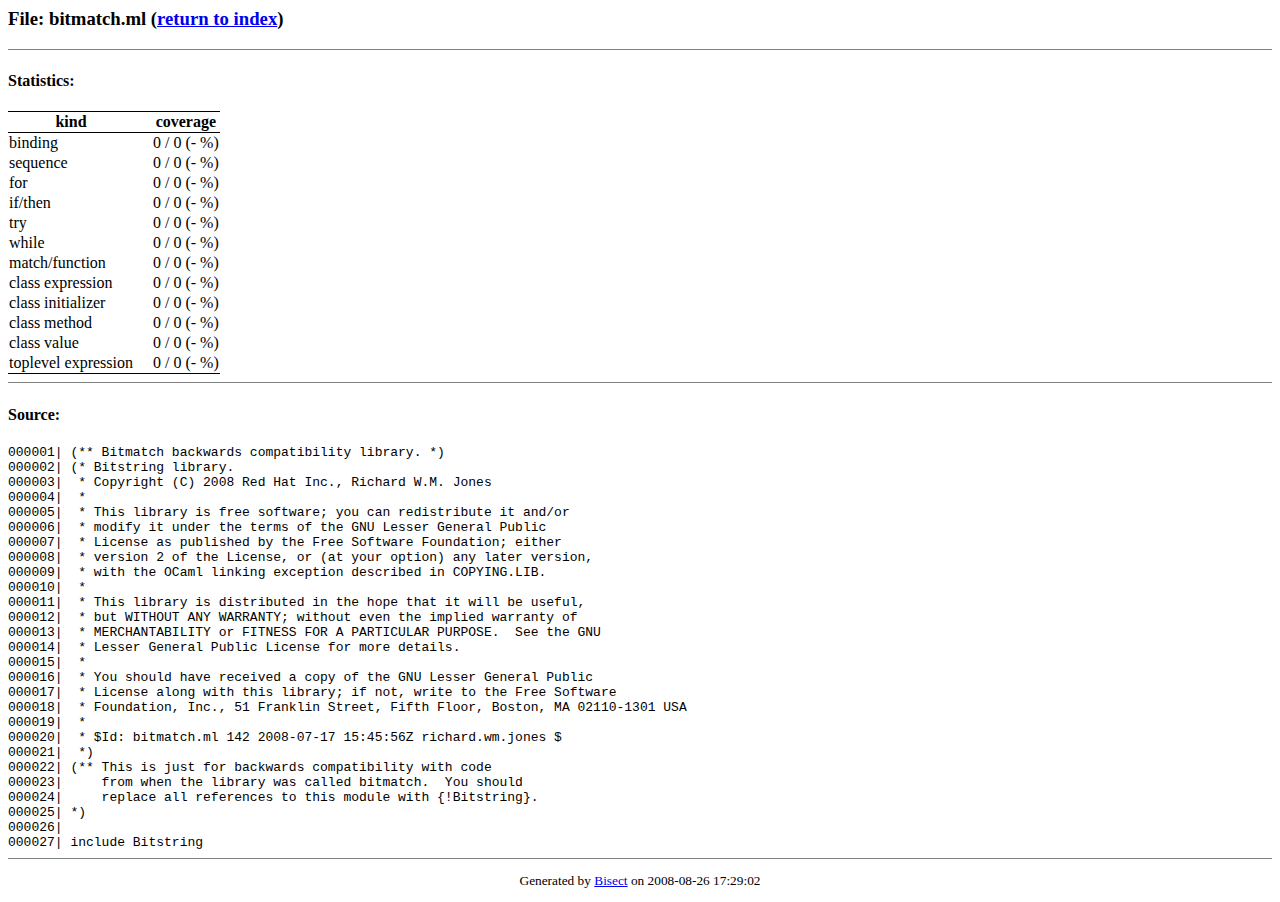
<file: coverage-report/file0002.html>
<html>
  <head>
    <title>Bisect report</title>
    <link rel="stylesheet" type="text/css" href="style.css">
  </head>
  <body>
    <h3>File: bitmatch.ml (<a href="index.html">return to index</a>)</h3>
    <hr class="codeSep"/>
    <h4>Statistics:</h4>
    <table class="simple">
      <tr><th>kind</th><th width="16px">&nbsp;</th><th>coverage</th></tr>
      <tr><td>binding</td><td width="16px">&nbsp;</td><td>0 / 0 (- %)</td></tr>
      <tr><td>sequence</td><td width="16px">&nbsp;</td><td>0 / 0 (- %)</td></tr>
      <tr><td>for</td><td width="16px">&nbsp;</td><td>0 / 0 (- %)</td></tr>
      <tr><td>if/then</td><td width="16px">&nbsp;</td><td>0 / 0 (- %)</td></tr>
      <tr><td>try</td><td width="16px">&nbsp;</td><td>0 / 0 (- %)</td></tr>
      <tr><td>while</td><td width="16px">&nbsp;</td><td>0 / 0 (- %)</td></tr>
      <tr><td>match/function</td><td width="16px">&nbsp;</td><td>0 / 0 (- %)</td></tr>
      <tr><td>class expression</td><td width="16px">&nbsp;</td><td>0 / 0 (- %)</td></tr>
      <tr><td>class initializer</td><td width="16px">&nbsp;</td><td>0 / 0 (- %)</td></tr>
      <tr><td>class method</td><td width="16px">&nbsp;</td><td>0 / 0 (- %)</td></tr>
      <tr><td>class value</td><td width="16px">&nbsp;</td><td>0 / 0 (- %)</td></tr>
      <tr><td>toplevel expression</td><td width="16px">&nbsp;</td><td>0 / 0 (- %)</td></tr>
    </table>
    <hr class="codeSep"/>
    <h4>Source:</h4>
    <code>
      <div class="lineNone">000001| (**&nbsp;Bitmatch&nbsp;backwards&nbsp;compatibility&nbsp;library.&nbsp;*)</div>
      <div class="lineNone">000002| (*&nbsp;Bitstring&nbsp;library.</div>
      <div class="lineNone">000003| &nbsp;*&nbsp;Copyright&nbsp;(C)&nbsp;2008&nbsp;Red&nbsp;Hat&nbsp;Inc.,&nbsp;Richard&nbsp;W.M.&nbsp;Jones</div>
      <div class="lineNone">000004| &nbsp;*</div>
      <div class="lineNone">000005| &nbsp;*&nbsp;This&nbsp;library&nbsp;is&nbsp;free&nbsp;software;&nbsp;you&nbsp;can&nbsp;redistribute&nbsp;it&nbsp;and/or</div>
      <div class="lineNone">000006| &nbsp;*&nbsp;modify&nbsp;it&nbsp;under&nbsp;the&nbsp;terms&nbsp;of&nbsp;the&nbsp;GNU&nbsp;Lesser&nbsp;General&nbsp;Public</div>
      <div class="lineNone">000007| &nbsp;*&nbsp;License&nbsp;as&nbsp;published&nbsp;by&nbsp;the&nbsp;Free&nbsp;Software&nbsp;Foundation;&nbsp;either</div>
      <div class="lineNone">000008| &nbsp;*&nbsp;version&nbsp;2&nbsp;of&nbsp;the&nbsp;License,&nbsp;or&nbsp;(at&nbsp;your&nbsp;option)&nbsp;any&nbsp;later&nbsp;version,</div>
      <div class="lineNone">000009| &nbsp;*&nbsp;with&nbsp;the&nbsp;OCaml&nbsp;linking&nbsp;exception&nbsp;described&nbsp;in&nbsp;COPYING.LIB.</div>
      <div class="lineNone">000010| &nbsp;*</div>
      <div class="lineNone">000011| &nbsp;*&nbsp;This&nbsp;library&nbsp;is&nbsp;distributed&nbsp;in&nbsp;the&nbsp;hope&nbsp;that&nbsp;it&nbsp;will&nbsp;be&nbsp;useful,</div>
      <div class="lineNone">000012| &nbsp;*&nbsp;but&nbsp;WITHOUT&nbsp;ANY&nbsp;WARRANTY;&nbsp;without&nbsp;even&nbsp;the&nbsp;implied&nbsp;warranty&nbsp;of</div>
      <div class="lineNone">000013| &nbsp;*&nbsp;MERCHANTABILITY&nbsp;or&nbsp;FITNESS&nbsp;FOR&nbsp;A&nbsp;PARTICULAR&nbsp;PURPOSE.&nbsp;&nbsp;See&nbsp;the&nbsp;GNU</div>
      <div class="lineNone">000014| &nbsp;*&nbsp;Lesser&nbsp;General&nbsp;Public&nbsp;License&nbsp;for&nbsp;more&nbsp;details.</div>
      <div class="lineNone">000015| &nbsp;*</div>
      <div class="lineNone">000016| &nbsp;*&nbsp;You&nbsp;should&nbsp;have&nbsp;received&nbsp;a&nbsp;copy&nbsp;of&nbsp;the&nbsp;GNU&nbsp;Lesser&nbsp;General&nbsp;Public</div>
      <div class="lineNone">000017| &nbsp;*&nbsp;License&nbsp;along&nbsp;with&nbsp;this&nbsp;library;&nbsp;if&nbsp;not,&nbsp;write&nbsp;to&nbsp;the&nbsp;Free&nbsp;Software</div>
      <div class="lineNone">000018| &nbsp;*&nbsp;Foundation,&nbsp;Inc.,&nbsp;51&nbsp;Franklin&nbsp;Street,&nbsp;Fifth&nbsp;Floor,&nbsp;Boston,&nbsp;MA&nbsp;02110-1301&nbsp;USA</div>
      <div class="lineNone">000019| &nbsp;*</div>
      <div class="lineNone">000020| &nbsp;*&nbsp;$Id:&nbsp;bitmatch.ml&nbsp;142&nbsp;2008-07-17&nbsp;15:45:56Z&nbsp;richard.wm.jones&nbsp;$</div>
      <div class="lineNone">000021| &nbsp;*)</div>
      <div class="lineNone">000022| (**&nbsp;This&nbsp;is&nbsp;just&nbsp;for&nbsp;backwards&nbsp;compatibility&nbsp;with&nbsp;code</div>
      <div class="lineNone">000023| &nbsp;&nbsp;&nbsp;&nbsp;from&nbsp;when&nbsp;the&nbsp;library&nbsp;was&nbsp;called&nbsp;bitmatch.&nbsp;&nbsp;You&nbsp;should</div>
      <div class="lineNone">000024| &nbsp;&nbsp;&nbsp;&nbsp;replace&nbsp;all&nbsp;references&nbsp;to&nbsp;this&nbsp;module&nbsp;with&nbsp;{!Bitstring}.</div>
      <div class="lineNone">000025| *)</div>
      <div class="lineNone">000026| &nbsp;</div>
      <div class="lineNone">000027| include&nbsp;Bitstring</div>
    </code>
    <hr class="codeSep"/>
    <p class="footer">Generated by <a href="http://bisect.x9c.fr">Bisect</a> on 2008-08-26 17:29:02</p>
  </body>
</html>
</file>
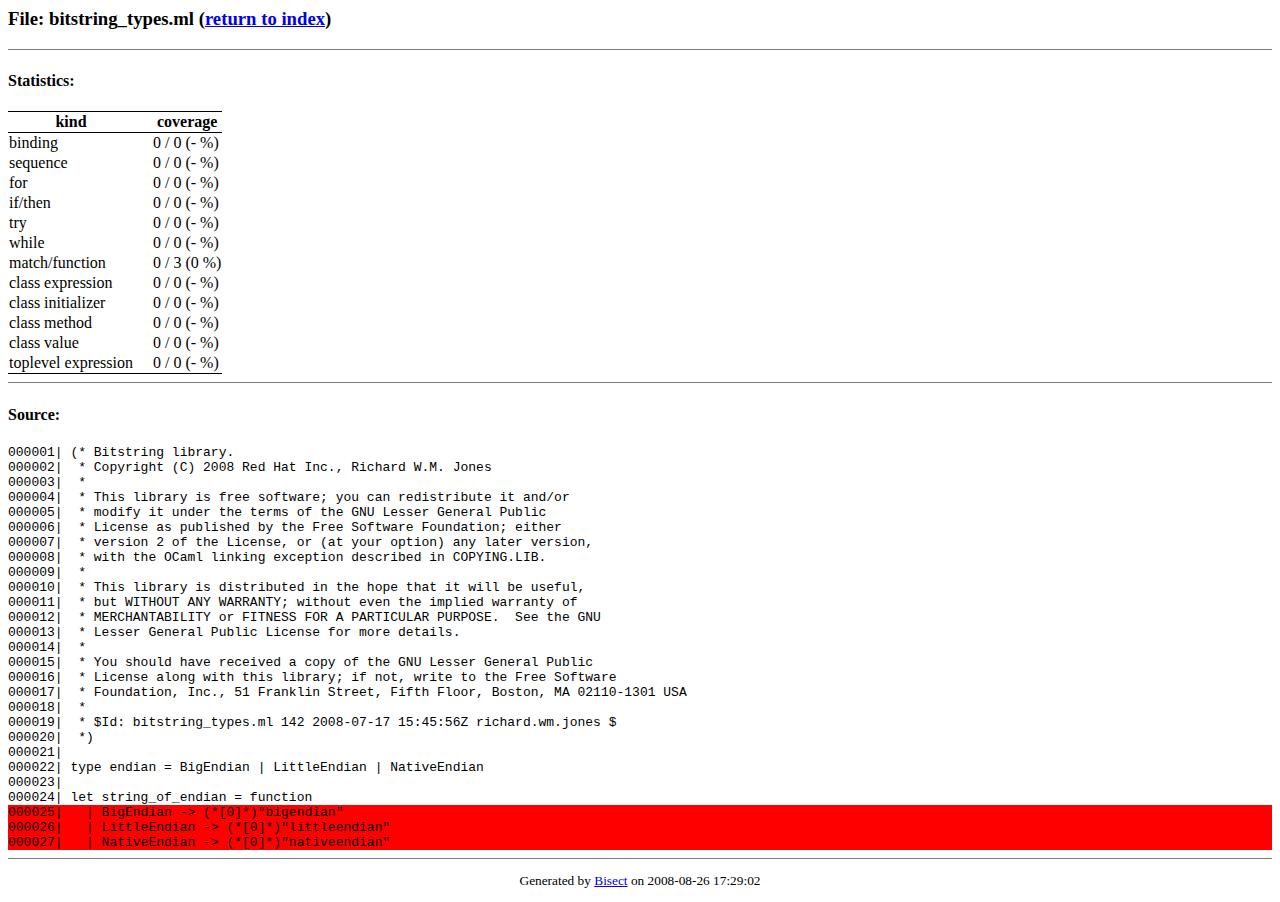
<file: coverage-report/file0003.html>
<html>
  <head>
    <title>Bisect report</title>
    <link rel="stylesheet" type="text/css" href="style.css">
  </head>
  <body>
    <h3>File: bitstring_types.ml (<a href="index.html">return to index</a>)</h3>
    <hr class="codeSep"/>
    <h4>Statistics:</h4>
    <table class="simple">
      <tr><th>kind</th><th width="16px">&nbsp;</th><th>coverage</th></tr>
      <tr><td>binding</td><td width="16px">&nbsp;</td><td>0 / 0 (- %)</td></tr>
      <tr><td>sequence</td><td width="16px">&nbsp;</td><td>0 / 0 (- %)</td></tr>
      <tr><td>for</td><td width="16px">&nbsp;</td><td>0 / 0 (- %)</td></tr>
      <tr><td>if/then</td><td width="16px">&nbsp;</td><td>0 / 0 (- %)</td></tr>
      <tr><td>try</td><td width="16px">&nbsp;</td><td>0 / 0 (- %)</td></tr>
      <tr><td>while</td><td width="16px">&nbsp;</td><td>0 / 0 (- %)</td></tr>
      <tr><td>match/function</td><td width="16px">&nbsp;</td><td>0 / 3 (0 %)</td></tr>
      <tr><td>class expression</td><td width="16px">&nbsp;</td><td>0 / 0 (- %)</td></tr>
      <tr><td>class initializer</td><td width="16px">&nbsp;</td><td>0 / 0 (- %)</td></tr>
      <tr><td>class method</td><td width="16px">&nbsp;</td><td>0 / 0 (- %)</td></tr>
      <tr><td>class value</td><td width="16px">&nbsp;</td><td>0 / 0 (- %)</td></tr>
      <tr><td>toplevel expression</td><td width="16px">&nbsp;</td><td>0 / 0 (- %)</td></tr>
    </table>
    <hr class="codeSep"/>
    <h4>Source:</h4>
    <code>
      <div class="lineNone">000001| (*&nbsp;Bitstring&nbsp;library.</div>
      <div class="lineNone">000002| &nbsp;*&nbsp;Copyright&nbsp;(C)&nbsp;2008&nbsp;Red&nbsp;Hat&nbsp;Inc.,&nbsp;Richard&nbsp;W.M.&nbsp;Jones</div>
      <div class="lineNone">000003| &nbsp;*</div>
      <div class="lineNone">000004| &nbsp;*&nbsp;This&nbsp;library&nbsp;is&nbsp;free&nbsp;software;&nbsp;you&nbsp;can&nbsp;redistribute&nbsp;it&nbsp;and/or</div>
      <div class="lineNone">000005| &nbsp;*&nbsp;modify&nbsp;it&nbsp;under&nbsp;the&nbsp;terms&nbsp;of&nbsp;the&nbsp;GNU&nbsp;Lesser&nbsp;General&nbsp;Public</div>
      <div class="lineNone">000006| &nbsp;*&nbsp;License&nbsp;as&nbsp;published&nbsp;by&nbsp;the&nbsp;Free&nbsp;Software&nbsp;Foundation;&nbsp;either</div>
      <div class="lineNone">000007| &nbsp;*&nbsp;version&nbsp;2&nbsp;of&nbsp;the&nbsp;License,&nbsp;or&nbsp;(at&nbsp;your&nbsp;option)&nbsp;any&nbsp;later&nbsp;version,</div>
      <div class="lineNone">000008| &nbsp;*&nbsp;with&nbsp;the&nbsp;OCaml&nbsp;linking&nbsp;exception&nbsp;described&nbsp;in&nbsp;COPYING.LIB.</div>
      <div class="lineNone">000009| &nbsp;*</div>
      <div class="lineNone">000010| &nbsp;*&nbsp;This&nbsp;library&nbsp;is&nbsp;distributed&nbsp;in&nbsp;the&nbsp;hope&nbsp;that&nbsp;it&nbsp;will&nbsp;be&nbsp;useful,</div>
      <div class="lineNone">000011| &nbsp;*&nbsp;but&nbsp;WITHOUT&nbsp;ANY&nbsp;WARRANTY;&nbsp;without&nbsp;even&nbsp;the&nbsp;implied&nbsp;warranty&nbsp;of</div>
      <div class="lineNone">000012| &nbsp;*&nbsp;MERCHANTABILITY&nbsp;or&nbsp;FITNESS&nbsp;FOR&nbsp;A&nbsp;PARTICULAR&nbsp;PURPOSE.&nbsp;&nbsp;See&nbsp;the&nbsp;GNU</div>
      <div class="lineNone">000013| &nbsp;*&nbsp;Lesser&nbsp;General&nbsp;Public&nbsp;License&nbsp;for&nbsp;more&nbsp;details.</div>
      <div class="lineNone">000014| &nbsp;*</div>
      <div class="lineNone">000015| &nbsp;*&nbsp;You&nbsp;should&nbsp;have&nbsp;received&nbsp;a&nbsp;copy&nbsp;of&nbsp;the&nbsp;GNU&nbsp;Lesser&nbsp;General&nbsp;Public</div>
      <div class="lineNone">000016| &nbsp;*&nbsp;License&nbsp;along&nbsp;with&nbsp;this&nbsp;library;&nbsp;if&nbsp;not,&nbsp;write&nbsp;to&nbsp;the&nbsp;Free&nbsp;Software</div>
      <div class="lineNone">000017| &nbsp;*&nbsp;Foundation,&nbsp;Inc.,&nbsp;51&nbsp;Franklin&nbsp;Street,&nbsp;Fifth&nbsp;Floor,&nbsp;Boston,&nbsp;MA&nbsp;02110-1301&nbsp;USA</div>
      <div class="lineNone">000018| &nbsp;*</div>
      <div class="lineNone">000019| &nbsp;*&nbsp;$Id:&nbsp;bitstring_types.ml&nbsp;142&nbsp;2008-07-17&nbsp;15:45:56Z&nbsp;richard.wm.jones&nbsp;$</div>
      <div class="lineNone">000020| &nbsp;*)</div>
      <div class="lineNone">000021| &nbsp;</div>
      <div class="lineNone">000022| type&nbsp;endian&nbsp;=&nbsp;BigEndian&nbsp;|&nbsp;LittleEndian&nbsp;|&nbsp;NativeEndian</div>
      <div class="lineNone">000023| &nbsp;</div>
      <div class="lineNone">000024| let&nbsp;string_of_endian&nbsp;=&nbsp;function</div>
      <div class="lineAllUnvisited">000025| &nbsp;&nbsp;|&nbsp;BigEndian&nbsp;-&gt;&nbsp;(*[0]*)&quot;bigendian&quot;</div>
      <div class="lineAllUnvisited">000026| &nbsp;&nbsp;|&nbsp;LittleEndian&nbsp;-&gt;&nbsp;(*[0]*)&quot;littleendian&quot;</div>
      <div class="lineAllUnvisited">000027| &nbsp;&nbsp;|&nbsp;NativeEndian&nbsp;-&gt;&nbsp;(*[0]*)&quot;nativeendian&quot;</div>
    </code>
    <hr class="codeSep"/>
    <p class="footer">Generated by <a href="http://bisect.x9c.fr">Bisect</a> on 2008-08-26 17:29:02</p>
  </body>
</html>
</file>
<file: coverage-report/style.css>
body {
    background: white;
    white-space: nowrap;
}

.footer {
    font-size: smaller;
    text-align: center;
}

.codeSep {
    border: none 0;
    border-top: 1px solid gray;
    height: 1px;
}

.indexSep {
    border: none 0;
    border-top: 1px solid gray;
    height: 1px;
    width: 75%;
}

.lineNone { white-space: nowrap; background: white; }
.lineAllVisited { white-space: nowrap; background: green; }
.lineAllUnvisited { white-space: nowrap; background: red; }
.lineMixed { white-space: nowrap; background: yellow; }

table.simple {
    border-width: 1px;
    border-spacing: 0px;
    border-top-style: solid;
    border-bottom-style: solid;
    border-color: black;
}

table.simple th {
    border-width: 1px;
    border-spacing: 0px;
    border-bottom-style: solid;
    border-color: black;
    text-align: center;
    font-weight: bold;
}

table.simple td {
    border-width: 1px;
    border-spacing: 0px;
    border-style: none;
}

table.gauge {
    border-width: 0px;
    border-spacing: 0px;
    padding: 0px;
    border-style: none;
    border-collapse: collapse;
}

table.gauge td {
    border-width: 0px;
    border-spacing: 0px;
    padding: 0px;
    border-style: none;
    border-collapse: collapse;
}

.gaugeOK { background: green; }
.gaugeKO { background: red; }
</file>
